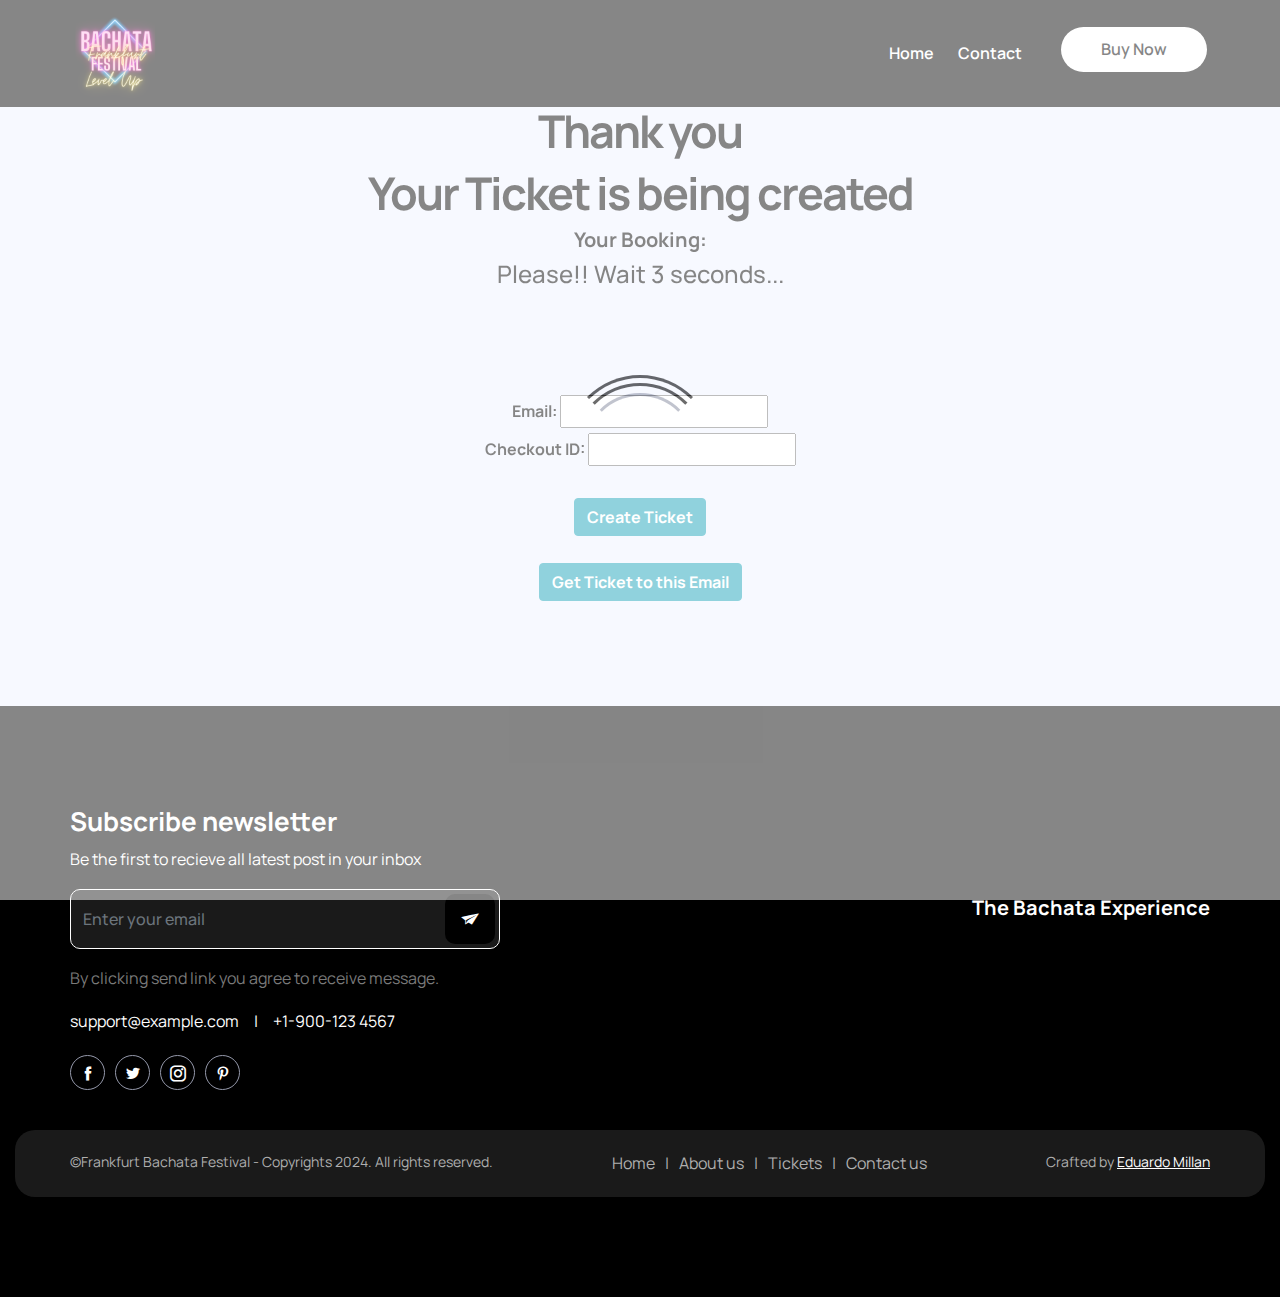
<file: admin-page.html>
<!DOCTYPE html>
<html lang="en">

<head>

  <meta charset="UTF-8">
  <meta http-equiv="X-UA-Compatible" content="IE=edge">
  <meta name="viewport" content="width=device-width, initial-scale=1.0">
  <title>Pricing</title>

  <!-- icofont-css-link -->
  <link rel="stylesheet" href="css/icofont.min.css">
  <!-- Owl-Carosal-Style-link -->
  <link rel="stylesheet" href="css/owl.carousel.min.css">
  <!-- Bootstrap-Style-link -->
  <link rel="stylesheet" href="css/bootstrap.min.css">
  <!-- Aos-Style-link -->
  <link rel="stylesheet" href="css/aos.css">
  <!-- Coustome-Style-link -->
  <link rel="stylesheet" href="css/style.css">
  <!-- Responsive-Style-link -->
  <link rel="stylesheet" href="css/responsive.css">
  <!-- Favicon -->
  <link rel="shortcut icon" href="images/favicon.png" type="image/x-icon">

</head>

<body>

  <!-- Preloader -->
  <div id="preloader">
    <div id="loader"></div>
  </div>

  <!-- Header Start -->
  <header class="header_color">
    <!-- container start -->
    <div class="container">
      <!-- navigation bar -->
      <nav class="navbar navbar-expand-lg">
        <a class="navbar-brand" href="index.html">
          <img src="images/logo.png" alt="Logo">
        </a>
        <button class="navbar-toggler" type="button" data-toggle="collapse" data-target="#navbarSupportedContent"
          aria-controls="navbarSupportedContent" aria-expanded="false" aria-label="Toggle navigation">
          <span class="navbar-toggler-icon">
            <!-- <i class="icofont-navigation-menu ico_menu"></i> -->
            <span class="toggle-wrap">
              <span class="toggle-bar"></span>
            </span>
          </span>
        </button>

        <div class="collapse navbar-collapse" id="navbarSupportedContent">
          <ul class="navbar-nav ml-auto">
            <li class="nav-item active">
              <a class="nav-link" href="index.html">Home</a>
            </li>
            <li class="nav-item">
              <a class="nav-link" href="contact.html">Contact</a>
            </li>
            <li class="nav-item">
              <div class="btn_block">
                <a class="nav-link dark_btn" href="index.html">Buy Now</a>
                <div class="btn_bottom"></div>
              </div>
            </li>
          </ul>
        </div>
      </nav>
      <!-- navigation end -->
    </div>
    <!-- container end -->
  </header>


  <!-- Page-wrapper-Start -->
  <div class="page_wrapper">


    <!-- Pricing Section End -->

    <!-- FAQ Tab Section Start -->
    <section class="row_am faq_section" id="faqsec">
      <div class="container">
        <div class="section_title" data-aos="fade-up" data-aos-duration="1500">
          <span class="title_badge"></span>
          </br>
          </br>
          <h2><span>Thank you</span></h2>
          <h2 class="output"><span></span></h2>
          <h2 id="success_message">Your Ticket is being created</h2>
          <h3>Your Booking:</h3>
          <h4 id="name_display">Please!! Wait 3 seconds...</h4>
          <h4 id="User_email"></h4>
          <h4 id="User_courses"></h4>
          <h4 id="User_saldo"></h4>
          <h4 id="User_lastpayment"></h4>
        </br>
          <h5 id="user_message"></h5>
        </br>
          <h5 id="User_anmerkungen"></h5>
        </br>
          <label for="User_id" style="font-weight: bold">Email:</label>
          <input id="User_id" value="">
        </br>
          <label for="User_id" style="font-weight: bold">Checkout ID:</label>
          <input id="User_nextpayment" value="">
        </br>
        </br>
        <button type="button" id="create_ticket_btn" class="btn btn-info">Create Ticket</button>
        </br>
        </br>
          <button type="button" id="get_ticket_btn" class="btn btn-info">Get Ticket to this Email</button>
        </div>
  
        <div class="container-fluid" id="tableContainer">
          <input type="hidden" id="User_name" value="Guest User">
          <input type="hidden" id="User_active" value="Not Registered yet">
        </div>

      </div>
    </section>
    <!-- FAQ Tab Section End -->





    <!-- Footer-Section start -->
    <footer class="white_text" data-aos="fade-in" data-aos-duration="1500">
      <div class="container">
        <div class="row">
          <div class="col-md-6">
            <div class="logo_side">
              <!-- <div class="logo">
                <a href="#">
                  <img src="images/ft_logo.png" alt="Logo">
                </a>
              </div> -->
              <div class="news_letter">
                <h3>Subscribe newsletter</h3>
                <p>Be the first to recieve all latest post in your inbox</p>
                <form>
                  <div class="form-group">
                    <input type="email" class="form-control" placeholder="Enter your email">
                    <button class="btn"><i class="icofont-paper-plane"></i></button>
                  </div>
                  <p class="note">By clicking send link you agree to receive message.</p>
                </form>
              </div>
              <ul class="contact_info">
                <li><a href="mailto:">support@example.com</a></li>
                <li><a href="tel: ">+1-900-123 4567</a></li>
              </ul>
              <ul class="social_media">
                <li><a href="#"><i class="icofont-facebook"></i></a></li>
                <li><a href="#"><i class="icofont-twitter"></i></a></li>
                <li><a href="#"><i class="icofont-instagram"></i></a></li>
                <li><a href="#"><i class="icofont-pinterest"></i></a></li>
              </ul>
            </div>
          </div>
          <div class="col-md-6">
            <div class="download_side">
              <h3>The Bachata Experience</h3>
              <ul class="app_btn">
                <!-- <li>
                  <a class="navbar-brand" href="index.html">
                    <img src="images/logo.png" alt="Logo">
                  </a>
                </li> -->
              </ul>
            </div>
          </div>
        </div>
      </div>
      <div class="footer_bottom">
        <div class="container">
          <div class="ft_inner">
            <div class="copy_text">
              <p>©Frankfurt Bachata Festival - Copyrights 2024. All rights reserved.</p>
            </div>
            <ul class="links">
              <li><a href="index.html">Home</a></li>
              <li><a href="about.html">About us</a></li>
              <li><a href="#pricing_container">Tickets</a></li>
              <li><a href="contact.html">Contact us</a></li>
            </ul>
            <div class="design_by">
              <p>Crafted by <a href="https://alma-dance.de" target="blank">Eduardo Millan</a></p>
            </div>
          </div>
        </div>
      </div>
    </footer>
    <!-- Footer-Section end -->

    <!-- go top button -->
    <div class="go_top" id="Gotop">
      <span><i class="icofont-arrow-up"></i></span>
    </div>


  </div>
  <!-- Page-wrapper-End -->

  <!-- Jquery-js-Link -->
  <script src="js/jquery.js"></script>
  <!-- Jquery-js-Link -->
  <script src="js/app-admin.js"></script>
  <!-- owl-js-Link -->
  <script src="js/owl.carousel.min.js"></script>
  <!-- bootstrap-js-Link -->
  <script src="js/bootstrap.min.js"></script>
  <!-- aos-js-Link -->
  <script src="js/aos.js"></script>
  <!-- main-js-Link -->
  <script src="js/main.js"></script>

</body>

</html>
</file>
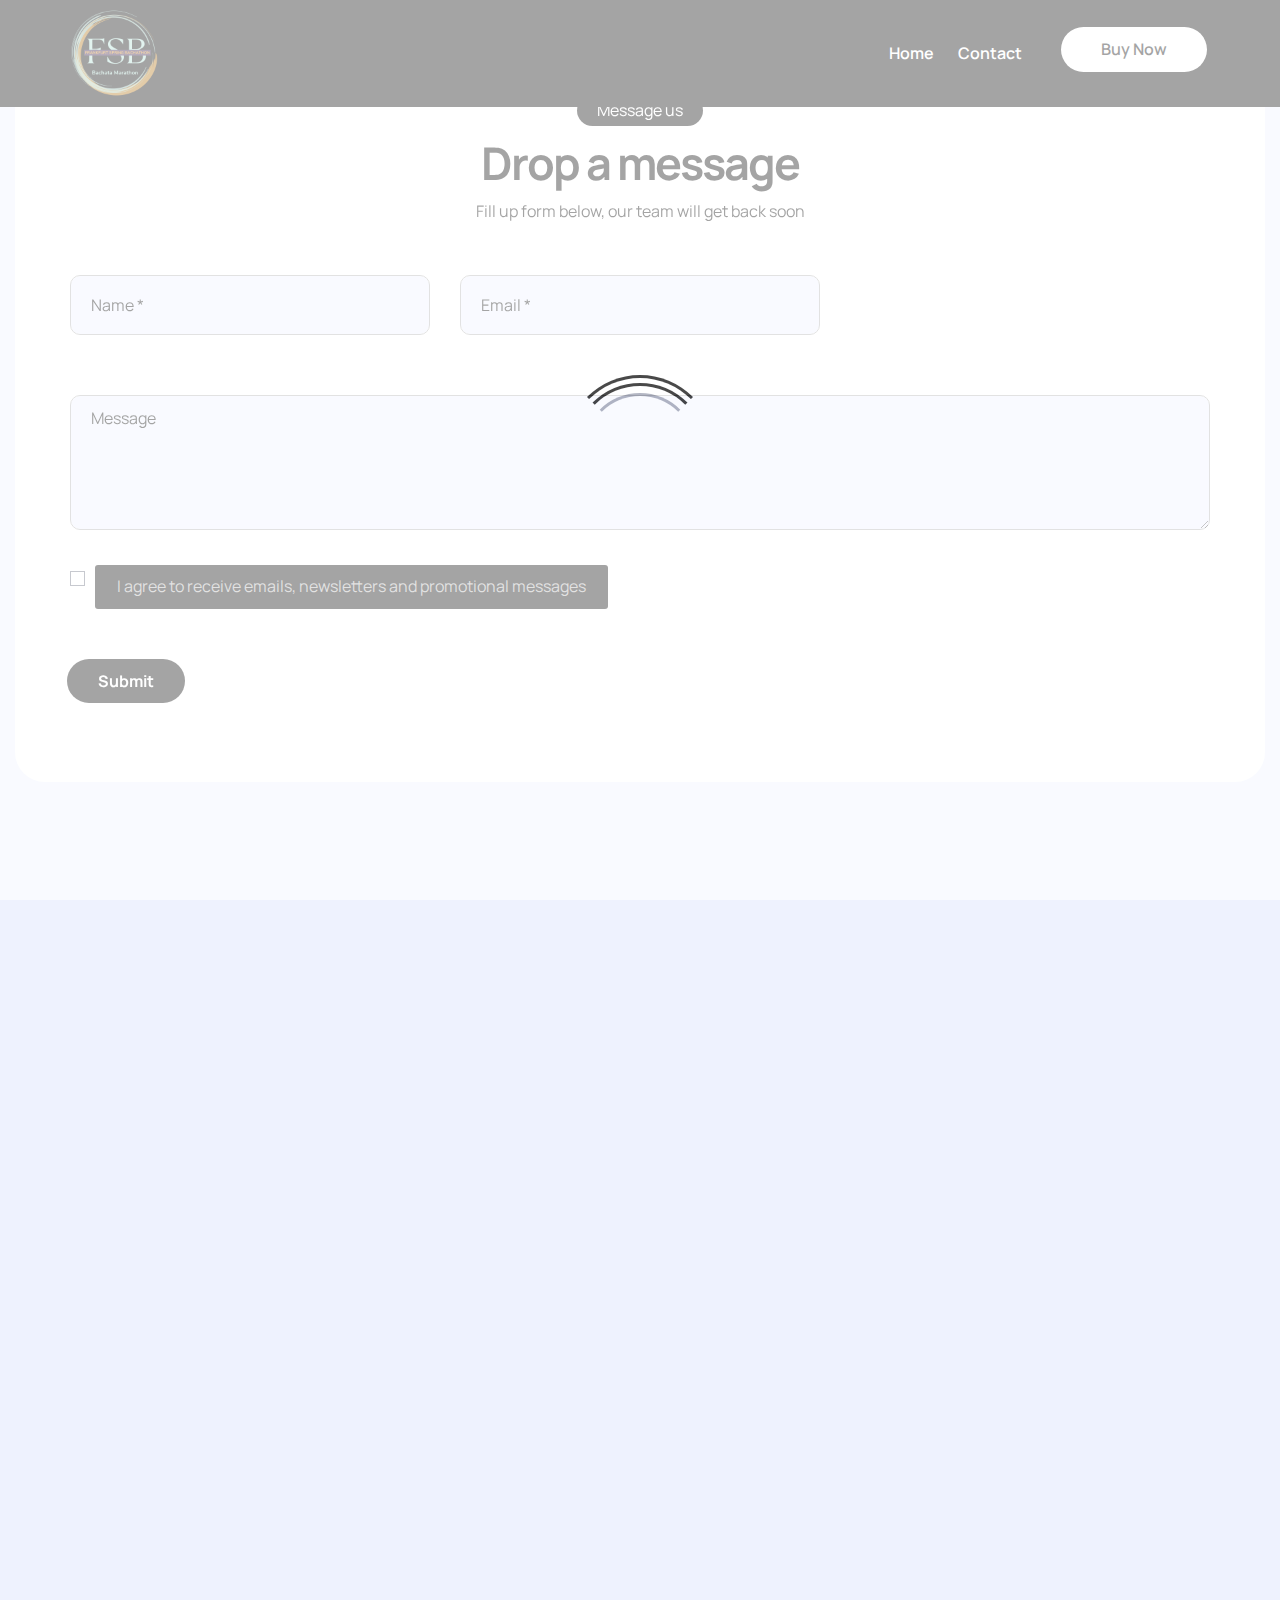
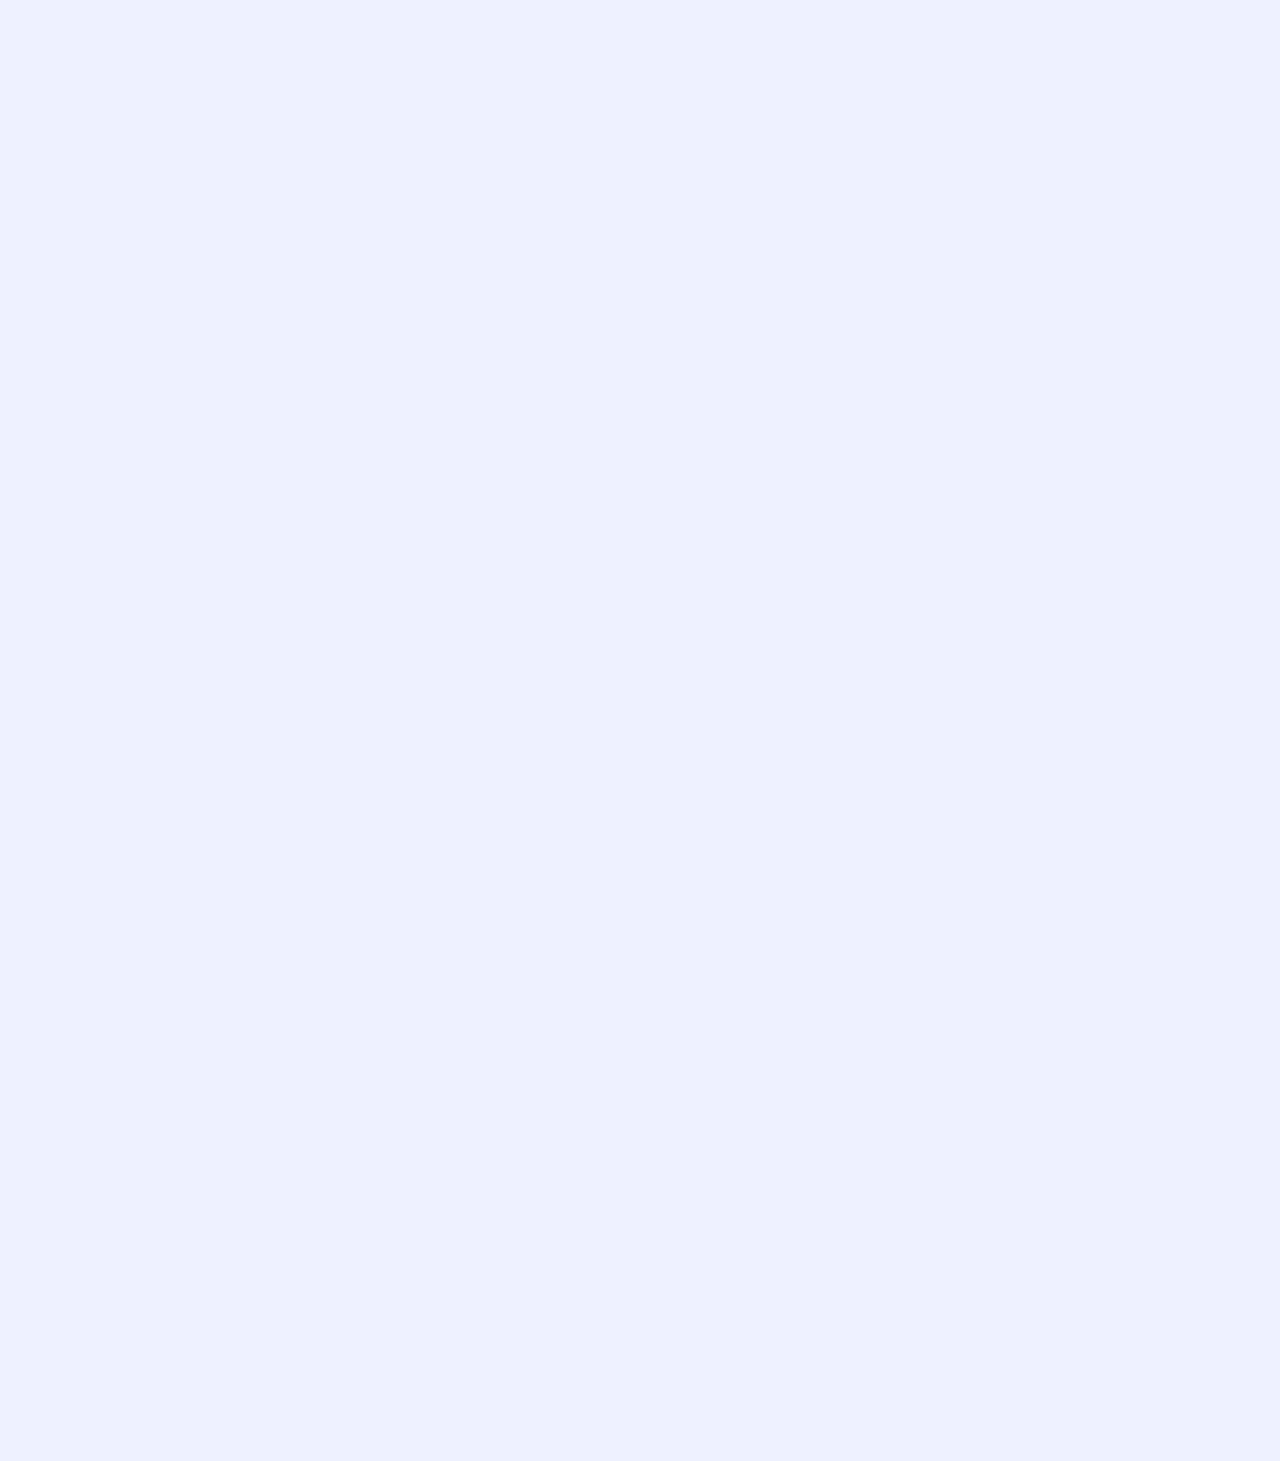
<file: contact.html>
<!DOCTYPE html>
<html lang="en">

<head>

  <meta charset="UTF-8">
  <meta http-equiv="X-UA-Compatible" content="IE=edge">
  <meta name="viewport" content="width=device-width, initial-scale=1.0">
  <title>Contact us</title>

  <!-- icofont-css-link -->
  <link rel="stylesheet" href="css/icofont.min.css">
  <!-- Owl-Carosal-Style-link -->
  <link rel="stylesheet" href="css/owl.carousel.min.css">
  <!-- Bootstrap-Style-link -->
  <link rel="stylesheet" href="css/bootstrap.min.css">
  <!-- Aos-Style-link -->
  <link rel="stylesheet" href="css/aos.css">
  <!-- Coustome-Style-link -->
  <link rel="stylesheet" href="css/style.css">
    <!-- Coustome-Style-link 2 -->
    <link rel="stylesheet" href="css/custom.css">
    <link rel="stylesheet" href="css/custom-media.css">

  <!-- Responsive-Style-link -->
  <link rel="stylesheet" href="css/responsive.css">
  <!-- Favicon -->
  <link rel="shortcut icon" href="images/favicon.png" type="image/x-icon">

  <script> !function(f,b,e,v,n,t,s) {if(f.fbq)return;n=f.fbq=function(){n.callMethod? n.callMethod.apply(n,arguments):n.queue.push(arguments)}; if(!f._fbq)f._fbq=n;n.push=n;n.loaded=!0;n.version='2.0'; n.queue=[];t=b.createElement(e);t.async=!0; t.src=v;s=b.getElementsByTagName(e)[0]; s.parentNode.insertBefore(t,s)}(window, document,'script', 'https://connect.facebook.net/en_US/fbevents.js'); fbq('init', '989911359104150'); fbq('track', 'PageView'); </script> 
  <noscript><img height="1" width="1" style="display:none"
    src="https://www.facebook.com/tr?id=989911359104150&ev=PageView&noscript=1"
    /></noscript>
  <script>
    !function (w, d, t) {
      w.TiktokAnalyticsObject=t;var ttq=w[t]=w[t]||[];ttq.methods=["page","track","identify","instances","debug","on","off","once","ready","alias","group","enableCookie","disableCookie"],ttq.setAndDefer=function(t,e){t[e]=function(){t.push([e].concat(Array.prototype.slice.call(arguments,0)))}};for(var i=0;i<ttq.methods.length;i++)ttq.setAndDefer(ttq,ttq.methods[i]);ttq.instance=function(t){for(var e=ttq._i[t]||[],n=0;n<ttq.methods.length;n++)ttq.setAndDefer(e,ttq.methods[n]);return e},ttq.load=function(e,n){var i="https://analytics.tiktok.com/i18n/pixel/events.js";ttq._i=ttq._i||{},ttq._i[e]=[],ttq._i[e]._u=i,ttq._t=ttq._t||{},ttq._t[e]=+new Date,ttq._o=ttq._o||{},ttq._o[e]=n||{};var o=document.createElement("script");o.type="text/javascript",o.async=!0,o.src=i+"?sdkid="+e+"&lib="+t;var a=document.getElementsByTagName("script")[0];a.parentNode.insertBefore(o,a)};
    
      ttq.load('CHP9IF3C77UFB57TC3BG');
      ttq.page();
    }(window, document, 'ttq');
    </script>  
    <!-- Meta Pixel Code -->
<script>
  !function(f,b,e,v,n,t,s)
  {if(f.fbq)return;n=f.fbq=function(){n.callMethod?
  n.callMethod.apply(n,arguments):n.queue.push(arguments)};
  if(!f._fbq)f._fbq=n;n.push=n;n.loaded=!0;n.version='2.0';
  n.queue=[];t=b.createElement(e);t.async=!0;
  t.src=v;s=b.getElementsByTagName(e)[0];
  s.parentNode.insertBefore(t,s)}(window, document,'script',
  'https://connect.facebook.net/en_US/fbevents.js');
  fbq('init', '1097645271437998');
  fbq('track', 'PageView');
  </script>
  <noscript><img height="1" width="1" style="display:none"
  src="https://www.facebook.com/tr?id=1097645271437998&ev=PageView&noscript=1"
  /></noscript>
  <!-- End Meta Pixel Code -->
</head>

</head>

<body>


  <!-- Preloader -->
  <div id="preloader">
    <div id="loader"></div>
  </div>

  <!-- Header Start -->
  <header class="header_color">
    <!-- container start -->
    <div class="container">
      <!-- navigation bar -->
      <nav class="navbar navbar-expand-lg">
        <a class="navbar-brand" href="index.html">
          <img src="images/logo2.png" alt="Logo">
        </a>
        <button class="navbar-toggler" type="button" data-toggle="collapse" data-target="#navbarSupportedContent"
          aria-controls="navbarSupportedContent" aria-expanded="false" aria-label="Toggle navigation">
          <span class="navbar-toggler-icon">
            <!-- <i class="icofont-navigation-menu ico_menu"></i> -->
            <span class="toggle-wrap">
              <span class="toggle-bar"></span>
            </span>
          </span>
        </button>

        <div class="collapse navbar-collapse" id="navbarSupportedContent">
          <ul class="navbar-nav ml-auto">
            <li class="nav-item active">
              <a class="nav-link" href="index.html">Home</a>
            </li>
            <li class="nav-item">
              <a class="nav-link" href="contact.html">Contact</a>
            </li>
            <li class="nav-item">
              <div class="btn_block">
                <a class="nav-link dark_btn" href="index.html">Buy Now</a>
                <div class="btn_bottom"></div>
              </div>
            </li>
          </ul>
        </div>
      </nav>
      <!-- navigation end -->
    </div>
    <!-- container end -->
  </header>

  <!-- Page-wrapper-Start -->
  <div class="page_wrapper">

    <!-- Contact Form Section Start -->
    <section class="contact_form row_am" data-aos="fade-in" data-aos-duration="1500">
      <div class="contact_inner">
        <div class="container">
          <div class="section_title" data-aos="fade-up" data-aos-duration="1500" data-aos-delay="100">
            <span class="title_badge">Message us</span>
            <h2>Drop a message</h2>
            <p>Fill up form below, our team will get back soon</p>
          </div>
          <form id ="form_message" data-aos="fade-up" data-aos-duration="1500">
            <div class="row">
              <div class="col-md-4">
                <div class="form-group">
                  <input id="first_name" type="text" style="color: black;"  class="form-control" placeholder="Name *" required>
                </div>
              </div>
              <div class="col-md-4">
                <div class="form-group">
                  <input id="email" type="email" style="color: black;"  class="form-control" placeholder="Email *" required>
                </div>
              </div>
              <div class="col-md-4">
              </div>
              <div class="col-md-4">
                <div class="form-group">
                </div>
              </div>
              <div class="col-md-4">
              </div>
              <div class="col-md-4">
              </div>
              <div class="col-md-12">
                <div class="form-group">
                  <textarea id="message" class="form-control" style="color: black;" placeholder="Message"></textarea>
                </div>
              </div>
              <div class="col-md-8">
                <div class="coustome_checkbox">
                  <label for="term_checkbox">
                    <input type="checkbox" id="term_checkbox">
                    <span class="checkmark"></span>
                    I agree to receive emails, newsletters and promotional messages
                  </label>
                </div>
              </div>
              <div class="col-md-4 text-right">
                <div class="btn_block">
                  <!-- <div class="btn_bottom"></div> -->
                  <div id="display_success"></div>
                  <div id="btn_bottom"></div>
                </div>
              </div>
            </div>
          </form>
          <br>
          <br>
          <button  id="summit" class="btn puprple_btn ml-0">Submit</button>
        </div>
      </div>
    </section>
    <!-- Contact Form Section End -->

        <!-- Contact Us Section Start -->
        <section class="contact_section">
          <div class="container">
            <div class="section_title" data-aos="fade-up" data-aos-duration="1500">
              <span class="title_badge">Contact us</span>
              <h2>Any query ? <span>let's talk</span></h2>
              <p></p>
            </div>
            <ul class="contact_listing">
              <li data-aos="fade-up" data-aos-duration="1500">
                <span class="icon">
                  <img src="images/mail_icon.png" alt="image">
                </span>
                <span class="lable">Email us</span>
                <a href="mailto:example@gmail.com">info@alma-dance.de</a>
              </li>
              <li data-aos="fade-up" data-aos-duration="1500" data-aos-delay="150">
                <span class="icon">
                  <img src="images/phone_icon.png" alt="image">
                </span>
                <span class="lable">Call us</span>
                <a href="tel:1234567899">+49 163 9641730</a>
              </li>
              <li data-aos="fade-up" data-aos-duration="1500" data-aos-delay="300">
                <span class="icon">
                  <img src="images/phone_icon.png" alt="image">
                </span>
                <span class="lable">Whatsapp</span>
                <a target="_blank" href="https://api.whatsapp.com/message/AQECYWAZB43BJ1?autoload=1&app_absent=0">Text us</a>
              </li>
            </ul>
          </div>
        </section>
        <!-- Contact Us Section End -->
    <!-- GOOGLE MAP Section Start -->
    <section id="agenda-container" class="how_it_section">
      <div class="how_it_inner" data-aos="fade-in" data-aos-duration="1500">
        <div class="container">
          <div class="section_title" data-aos="fade-up" data-aos-duration="1500">
            <span class="title_badge"></span>
            <h2>Location</h2>
            <br>
            <br>
            <p class="">
              The festival will take place in Tanzschule Weiss in Offenbach - the biggest dance school in Hessen!
With two big dance rooms, a bar as well as parking, the school has everything a festival needs to have - and all in one location.
            </p>
          </div>
          <div class="map_block row_am" data-aos="fade-in" data-aos-duration="1500">
            <div class="container">
              <iframe src="https://www.google.com/maps/embed?pb=!1m18!1m12!1m3!1d2559.3814990473165!2d8.762107312853404!3d50.09786587140821!2m3!1f0!2f0!3f0!3m2!1i1024!2i768!4f13.1!3m3!1m2!1s0x47bd0e07ac5698fb%3A0x53ed4913fa811815!2sDance%20School%20Weiss!5e0!3m2!1sen!2sde!4v1698083103229!5m2!1sen!2sde" width="600" height="450" style="border:0;" allowfullscreen="" loading="lazy" referrerpolicy="no-referrer-when-downgrade"></iframe>
            </div>
          </div>
          <h4>How to get there</h4>
          <br>
          <p class="">
            The dance school can be easily reached with public transport - only 400m away from the Offenbach (Main) train station - that's just a 5 min walk!
Offenbach (Main) train station is well connected with Frankfurt city centre - there are several regional trains going directly from the Frankfurt Main Train Station.
You can also take the S-Bahn S1/S9 from the city centre (Hauptwache or Konstablerwache station) and get off at Offenbach (Main) Marktplatz. From there it's just a 13 min walk to the dance school.
          </p>
          <br>
          <p class="">
            <a href="https://docs.google.com/document/d/1hdGZnFeDEFh-5QiQWFL81Qlx9lYPl1NvqBP4BFbyLzU/edit?usp=sharing" class="btn-dark">Hotels close to the location</a>
          </p>

          <div class="text-center">
            <div class="btn_block">
              <a href="index.html" class="btn puprple_btn ml-0">BUY NOW</a>
              <div clTailorass="btn_bottom"></div>
            </div>
          </div>
        </div>
      </div>
    </section>
<!-- GOOGLE MAP  Section End -->  

    <!-- Footer-Section start -->
    <footer class="white_text" data-aos="fade-in" data-aos-duration="1500">
      <div class="container">
        <div class="row">
          <div class="col-md-6">
            <div class="logo_side">
              <!-- <div class="logo">
                <a href="#">
                  <img src="images/ft_logo.png" alt="Logo">
                </a>
              </div> -->
              <div class="news_letter">
                <h3>Subscribe newsletter</h3>
                <p>Be the first to recieve all latest post in your inbox</p>
                <form>
                  <div class="form-group">
                    <input type="email" class="form-control" placeholder="Enter your email">
                    <button class="btn"><i class="icofont-paper-plane"></i></button>
                  </div>
                  <p class="note">By clicking send link you agree to receive message.</p>
                </form>
              </div>
              <ul class="contact_info">
                <li><a href="mailto:">info@alma-dance.de</a></li>
                <li><a href="tel: ">+49 163 9641730</a></li>
              </ul>
              <ul class="social_media">
                <li><a href="https://www.facebook.com/FrankfurtBachataFestival"><i class="icofont-facebook"></i></a></li>
                <li><a href="https://www.youtube.com/@almadancebachatasalsa9317"><i class="icofont-youtube"></i></a></li>
                <li><a href="https://www.instagram.com/frankfurt_bachata_festival/"><i class="icofont-instagram"></i></a></li>
              </ul>
            </div>
          </div>
          <div class="col-md-6">
            <div class="download_side">
              <h4 style="color: white;">Frankfurt Bachata Festival</h4>
              <h5 style="color: white;">The Bachata Experience</h5>
              <ul class="app_btn">
                <!-- <li>
                  <a class="navbar-brand" href="index.html">
                    <img src="images/logo.png" alt="Logo">
                  </a>
                </li> -->
              </ul>
            </div>
          </div>
        </div>
      </div>
      <div class="footer_bottom">
        <div class="container">
          <div class="ft_inner">
            <div class="copy_text">
              <p>©Frankfurt Bachata Festival - Copyright</p>
            </div>
            <ul class="links">
              <li><a href="index.html">Home</a></li>
              <li><a href="about.html">About us</a></li>
              <li><a href="#pricing_container">Tickets</a></li>
              <li><a href="contact.html">Contact us</a></li>
              <li><a href="Datenschutz.html">Data Privacy</a></li>
              <li><a href="Impressum.html">Impressum</a></li>
            </ul>
            <div class="design_by">
              <p>Developper <a href="https://alma-dance.de" target="blank">Eduardo Millan</a></p>
            </div>
          </div>
        </div>
      </div>
    </footer>
    <!-- Footer-Section end -->

    <!-- go top button -->
    <div class="go_top" id="Gotop">
      <span><i class="icofont-arrow-up"></i></span>
    </div>

  </div>
  <!-- Page-wrapper-End -->

  <!-- Jquery-js-Link -->
  <script src="js/jquery.js"></script>
  <!-- owl-js-Link -->
  <script src="js/owl.carousel.min.js"></script>
  <!-- bootstrap-js-Link -->
  <script src="js/bootstrap.min.js"></script>
  <!-- aos-js-Link -->
  <script src="js/aos.js"></script>
  <!-- Typed Js Cdn -->
  <script src='js/typed.min.js'></script>
  <!-- main-js-Link -->
  <script src="js/main.js"></script>

  <script>
    $("#typed").typed({
      strings: ["Type Writing Text", "Auto Type Text", "Add any text you like here."],
      typeSpeed: 100,
      startDelay: 0,
      backSpeed: 60,
      backDelay: 2000,
      loop: true,
      cursorChar: "|",
      contentType: 'html'
    });

    // Fixed Discount Dish JS
    $(document).ready(function () {
      let cardBlock = document.querySelectorAll('.task_block');
      let topStyle = 120;

      cardBlock.forEach((card) => {
        card.style.top = `${topStyle}px`;
        topStyle += 30;
      })

    }
    );

    // Scroll Down Window 
    $(document).ready(function () {
      // Attach a click event handler to the button
      $('#scrollButton').click(function () {
        // Scroll down smoothly 200 pixels from the current position
        $('html, body').animate({ scrollTop: $(window).scrollTop() + 600 }, 800); // Adjust the speed (800ms) as needed
      });
    });


    //// MESSAGES -----------------------------------------------

const url_message = 'https://script.google.com/macros/s/AKfycby0bgJuGUwB4ltdEHfAyJed14jHiL4_o1mRU6lvl9UfY2iIKN-Q7az_avwKPFYkyTs/exec';

const form_message = document.getElementById("summit");

form_message.addEventListener('click', handleFormSubmit);



function handleFormSubmit(formObject){
var firstname = document.getElementById("first_name").value;
var message = document.getElementById("message").value;
var email = document.getElementById("email").value;

if(firstname != '' && message != ''   && email != '' ) {
  document.getElementById("summit").disabled = true;
  document.getElementById("display_success").innerHTML = "We received your message. We will get back to you";
//send menssage 
  let arr = [ firstname,message,email];
  console.log(arr);
  sData(arr);

  var firstname = document.getElementById("first_name").disabled = true;
  var message = document.getElementById("message").disabled = true;
  var email = document.getElementById("email").disabled = true;

} else {
  var alert = "There are misssing informations, please fill out the form";
  document.getElementById("display_success").innerHTML = alert;
}
}


      // Save Booking hl
function sData(arr) {
  let formData = new FormData();
  console.log(arr);
  formData.append('data', JSON.stringify(arr));
  console.log("posting registration in API")
  fetch(url_message, {
    method: 'POST'
    , body: formData
  }).then(function (rep) {
    return rep.json()
  }).then(function (data) {
     console.log("Subscribed");
  })
};

  </script>


</body>

</html>
</file>
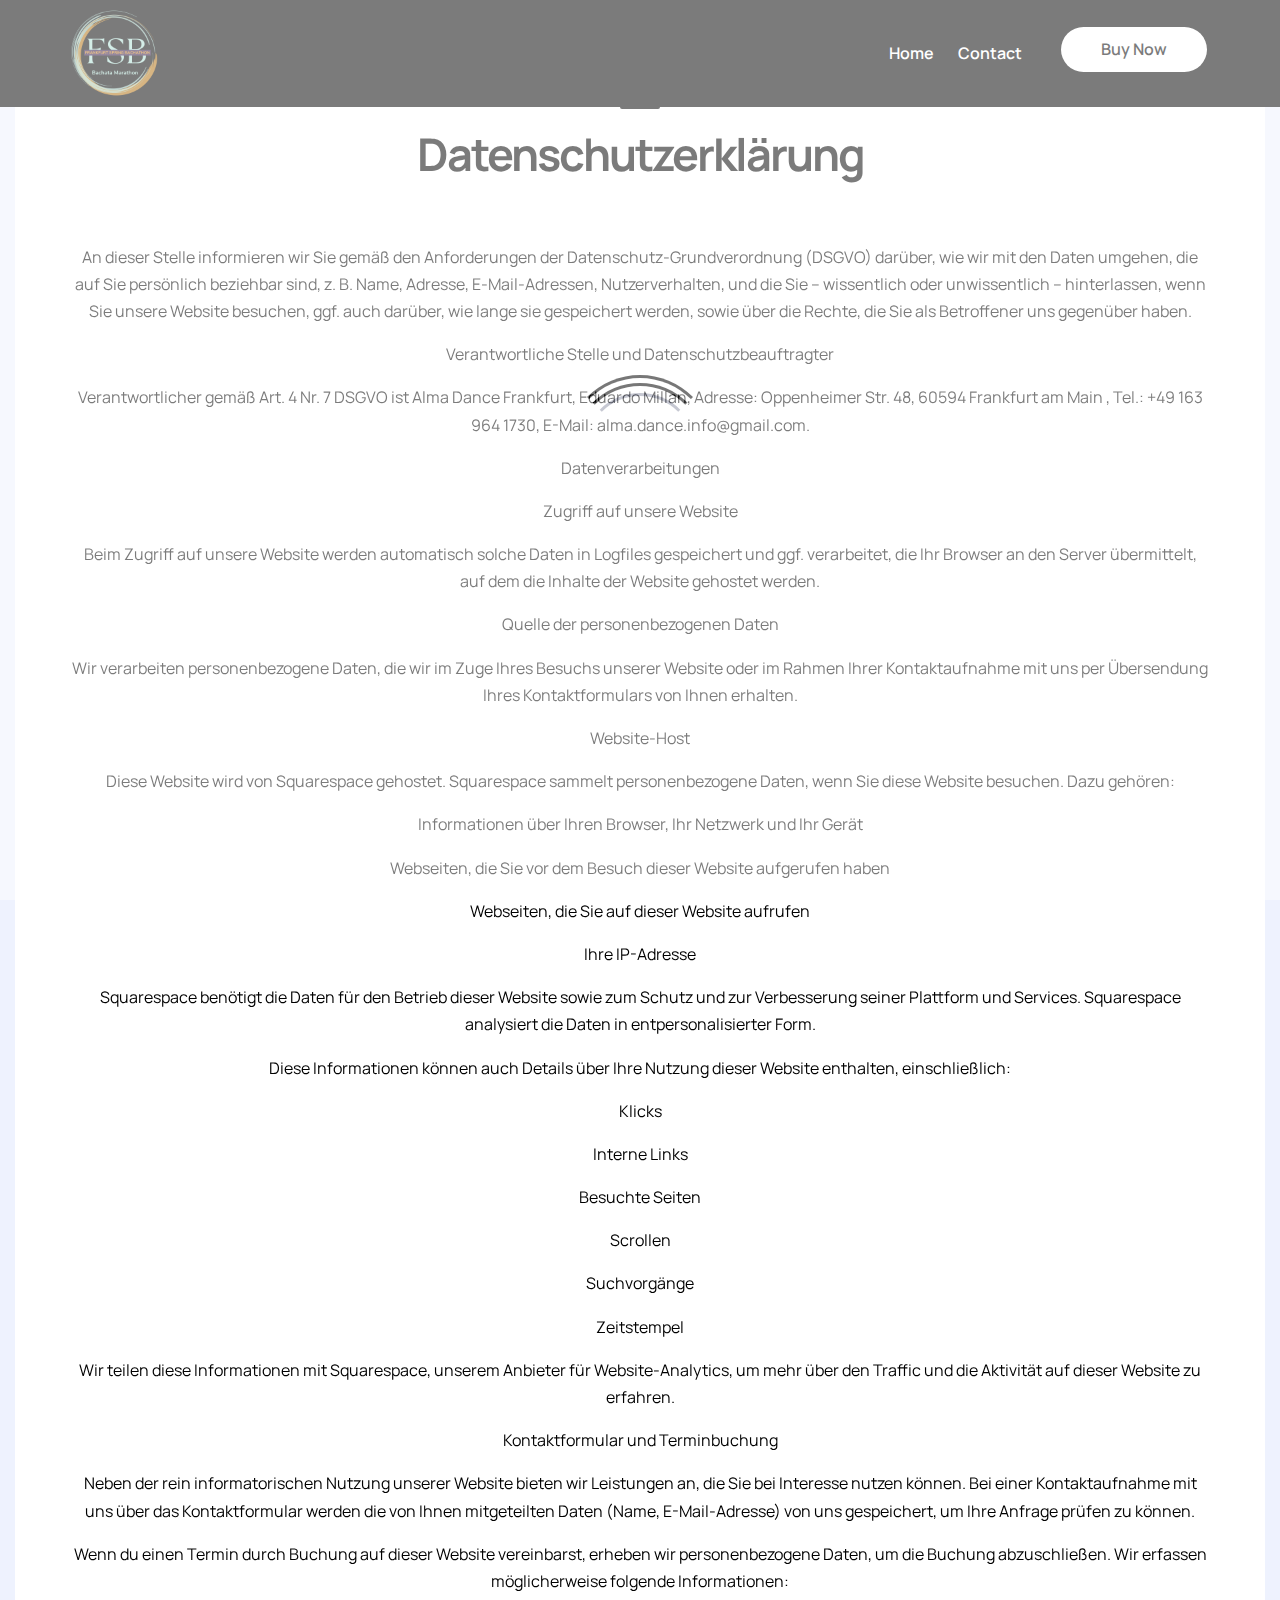
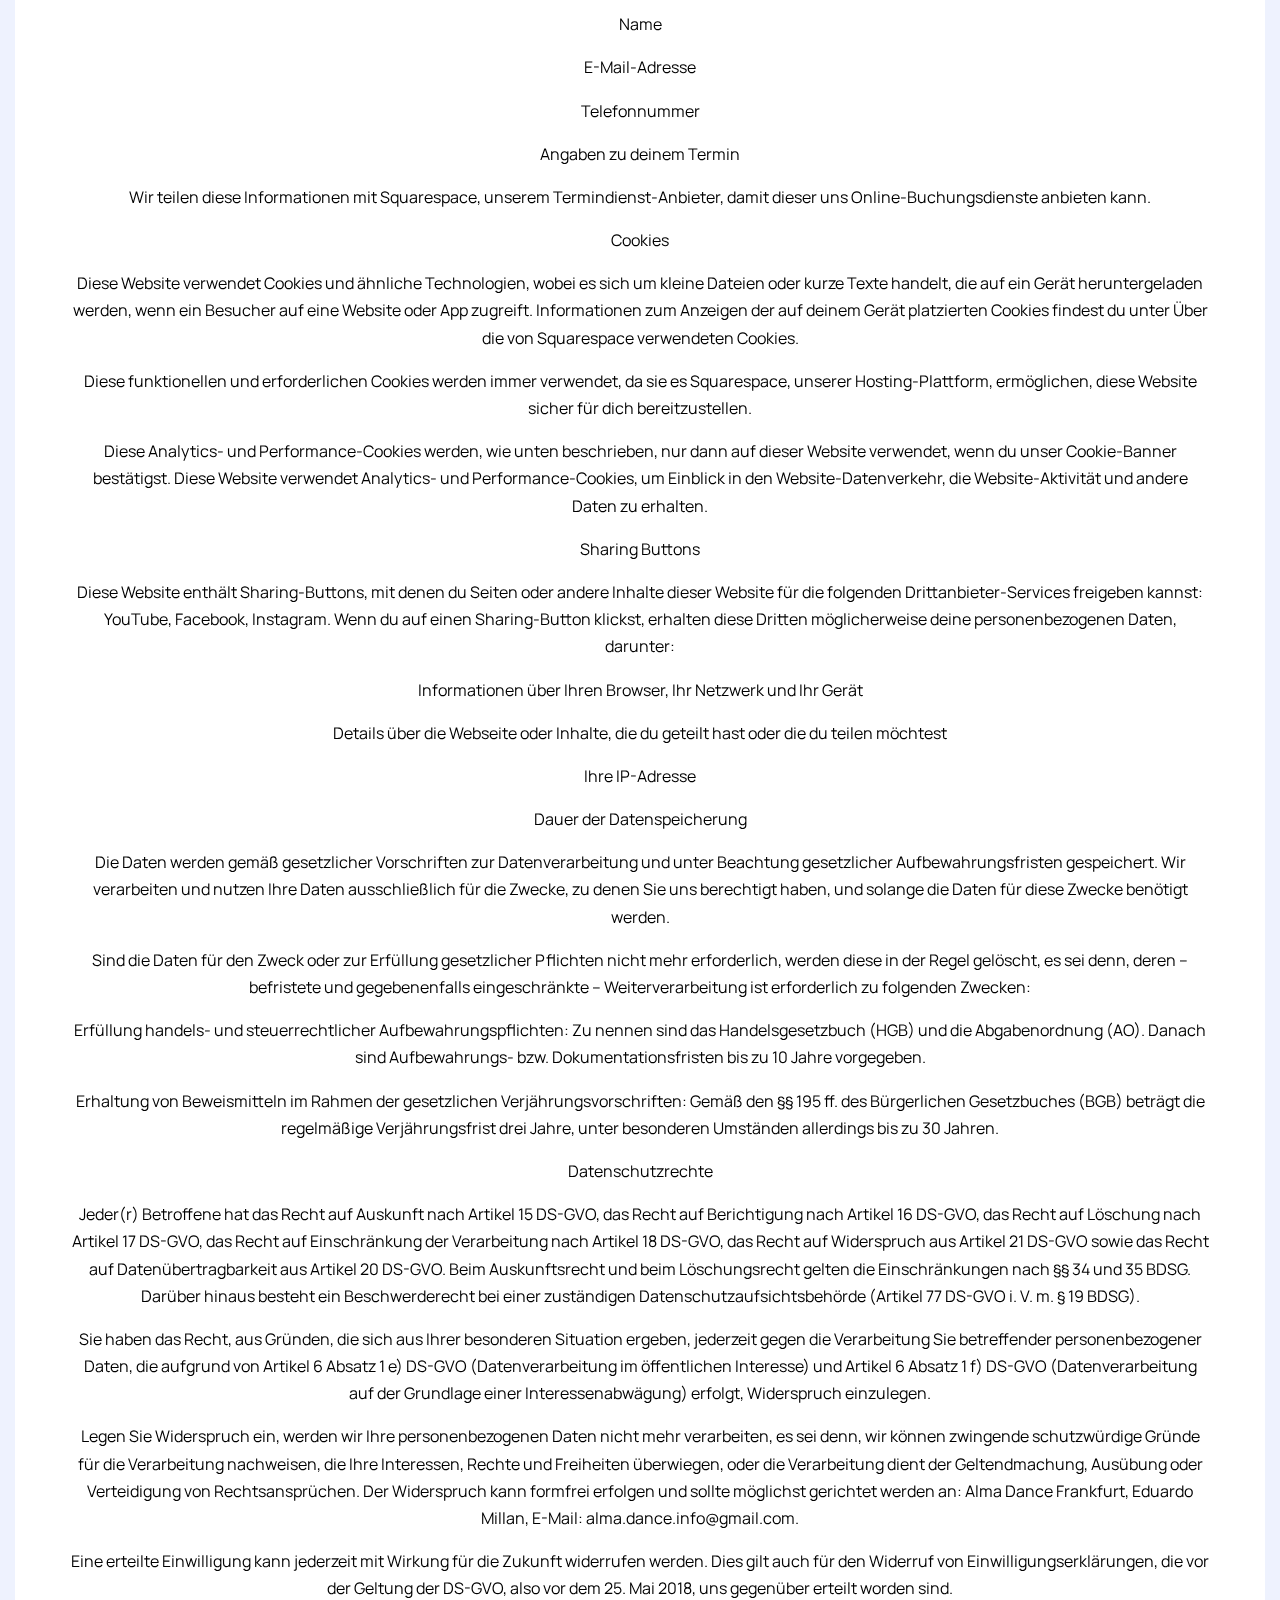
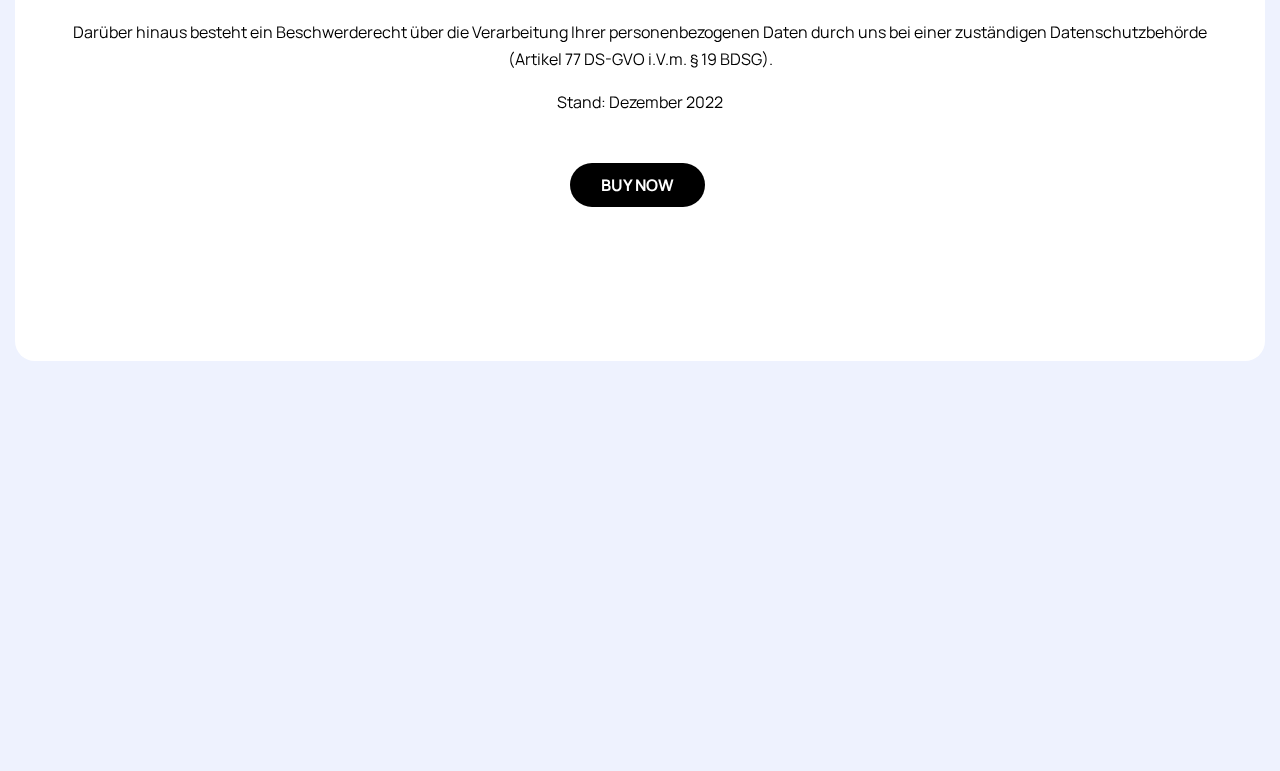
<file: Datenschutz.html>
<!DOCTYPE html>
<html lang="en">

<head>

  <meta charset="UTF-8">
  <meta http-equiv="X-UA-Compatible" content="IE=edge">
  <meta name="viewport" content="width=device-width, initial-scale=1.0">
  <title>Contact us</title>

  <!-- icofont-css-link -->
  <link rel="stylesheet" href="css/icofont.min.css">
  <!-- Owl-Carosal-Style-link -->
  <link rel="stylesheet" href="css/owl.carousel.min.css">
  <!-- Bootstrap-Style-link -->
  <link rel="stylesheet" href="css/bootstrap.min.css">
  <!-- Aos-Style-link -->
  <link rel="stylesheet" href="css/aos.css">
  <!-- Coustome-Style-link -->
  <link rel="stylesheet" href="css/style.css">
    <!-- Coustome-Style-link 2 -->
    <link rel="stylesheet" href="css/custom.css">
    <link rel="stylesheet" href="css/custom-media.css">

  <!-- Responsive-Style-link -->
  <link rel="stylesheet" href="css/responsive.css">
  <!-- Favicon -->
  <link rel="shortcut icon" href="images/favicon.png" type="image/x-icon">

  <script> !function(f,b,e,v,n,t,s) {if(f.fbq)return;n=f.fbq=function(){n.callMethod? n.callMethod.apply(n,arguments):n.queue.push(arguments)}; if(!f._fbq)f._fbq=n;n.push=n;n.loaded=!0;n.version='2.0'; n.queue=[];t=b.createElement(e);t.async=!0; t.src=v;s=b.getElementsByTagName(e)[0]; s.parentNode.insertBefore(t,s)}(window, document,'script', 'https://connect.facebook.net/en_US/fbevents.js'); fbq('init', '989911359104150'); fbq('track', 'PageView'); </script> 
  <noscript><img height="1" width="1" style="display:none"
    src="https://www.facebook.com/tr?id=989911359104150&ev=PageView&noscript=1"
    /></noscript>
  <script>
    !function (w, d, t) {
      w.TiktokAnalyticsObject=t;var ttq=w[t]=w[t]||[];ttq.methods=["page","track","identify","instances","debug","on","off","once","ready","alias","group","enableCookie","disableCookie"],ttq.setAndDefer=function(t,e){t[e]=function(){t.push([e].concat(Array.prototype.slice.call(arguments,0)))}};for(var i=0;i<ttq.methods.length;i++)ttq.setAndDefer(ttq,ttq.methods[i]);ttq.instance=function(t){for(var e=ttq._i[t]||[],n=0;n<ttq.methods.length;n++)ttq.setAndDefer(e,ttq.methods[n]);return e},ttq.load=function(e,n){var i="https://analytics.tiktok.com/i18n/pixel/events.js";ttq._i=ttq._i||{},ttq._i[e]=[],ttq._i[e]._u=i,ttq._t=ttq._t||{},ttq._t[e]=+new Date,ttq._o=ttq._o||{},ttq._o[e]=n||{};var o=document.createElement("script");o.type="text/javascript",o.async=!0,o.src=i+"?sdkid="+e+"&lib="+t;var a=document.getElementsByTagName("script")[0];a.parentNode.insertBefore(o,a)};
    
      ttq.load('CHP9IF3C77UFB57TC3BG');
      ttq.page();
    }(window, document, 'ttq');
    </script>  
</head>

</head>

<body>


  <!-- Preloader -->
  <div id="preloader">
    <div id="loader"></div>
  </div>

  <!-- Header Start -->
  <header class="header_color">
    <!-- container start -->
    <div class="container">
      <!-- navigation bar -->
      <nav class="navbar navbar-expand-lg">
        <a class="navbar-brand" href="index.html">
          <img src="images/logo2.png" alt="Logo">
        </a>
        <button class="navbar-toggler" type="button" data-toggle="collapse" data-target="#navbarSupportedContent"
          aria-controls="navbarSupportedContent" aria-expanded="false" aria-label="Toggle navigation">
          <span class="navbar-toggler-icon">
            <!-- <i class="icofont-navigation-menu ico_menu"></i> -->
            <span class="toggle-wrap">
              <span class="toggle-bar"></span>
            </span>
          </span>
        </button>

        <div class="collapse navbar-collapse" id="navbarSupportedContent">
          <ul class="navbar-nav ml-auto">
            <li class="nav-item active">
              <a class="nav-link" href="index.html">Home</a>
            </li>
            <li class="nav-item">
              <a class="nav-link" href="contact.html">Contact</a>
            </li>
            <li class="nav-item">
              <div class="btn_block">
                <a class="nav-link dark_btn" href="index.html">Buy Now</a>
                <div class="btn_bottom"></div>
              </div>
            </li>
          </ul>
        </div>
      </nav>
      <!-- navigation end -->
    </div>
    <!-- container end -->
  </header>

  <!-- Page-wrapper-Start -->
  <div class="page_wrapper">

    <!-- GOOGLE MAP Section Start -->
    <section id="agenda-container" class="how_it_section">
      <div class="how_it_inner" data-aos="fade-in" data-aos-duration="1500">
        <div class="container">
          <div class="section_title" data-aos="fade-up" data-aos-duration="1500">
            <span class="title_badge"></span>
            <h2>Datenschutzerkl&auml;rung</h2>
            <br>
            <br>
            <p>An dieser Stelle informieren wir Sie gem&auml;&szlig; den Anforderungen der Datenschutz-Grundverordnung (DSGVO) dar&uuml;ber, wie wir mit den Daten umgehen, die auf Sie pers&ouml;nlich beziehbar sind, z. B. Name, Adresse, E&#8209;Mail-Adressen, Nutzerverhalten, und die Sie &ndash; wissentlich oder unwissentlich &ndash; hinterlassen, wenn Sie unsere Website besuchen, ggf. auch dar&uuml;ber, wie lange sie gespeichert werden, sowie &uuml;ber die Rechte, die Sie als Betroffener uns gegen&uuml;ber haben.</p>

            <p></p>

            <p>Verantwortliche Stelle und Datenschutzbeauftragter</p>

            <p></p>

            <p>Verantwortlicher gem&auml;&szlig; Art. 4 Nr. 7 DSGVO ist Alma Dance Frankfurt, Eduardo Millan, Adresse: Oppenheimer Str. 48, 60594 Frankfurt am Main , Tel.: +49 163 964 1730, E-Mail: alma.dance.info@gmail.com.</p>

            <p></p>

            <p>Datenverarbeitungen</p>

            <p></p>

            <p>Zugriff auf unsere Website</p>

            <p></p>

            <p>Beim Zugriff auf unsere Website werden automatisch solche Daten in Logfiles gespeichert und ggf. verarbeitet, die Ihr Browser an den Server &uuml;bermittelt, auf dem die Inhalte der Website gehostet werden.</p>

            <p></p>

            <p>Quelle der personenbezogenen Daten</p>

            <p></p>

            <p>Wir verarbeiten personenbezogene Daten, die wir im Zuge Ihres Besuchs unserer Website oder im Rahmen Ihrer Kontaktaufnahme mit uns per &Uuml;bersendung Ihres Kontaktformulars von Ihnen erhalten.</p>

            <p></p>

            <p>Website-Host</p>

            <p></p>

            <p>Diese Website wird von Squarespace gehostet. Squarespace sammelt personenbezogene Daten, wenn Sie diese Website besuchen. Dazu geh&ouml;ren:</p>

            <p></p>

            <p>Informationen &uuml;ber Ihren Browser, Ihr Netzwerk und Ihr Ger&auml;t</p>

            <p>Webseiten, die Sie vor dem Besuch dieser Website aufgerufen haben</p>

            <p>Webseiten, die Sie auf dieser Website aufrufen</p>

            <p>Ihre IP-Adresse</p>

            <p></p>

            <p>Squarespace ben&ouml;tigt die Daten f&uuml;r den Betrieb dieser Website sowie zum Schutz und zur Verbesserung seiner Plattform und Services. Squarespace analysiert die Daten in entpersonalisierter Form.</p>

            <p></p>

            <p>Diese Informationen k&ouml;nnen auch Details &uuml;ber Ihre Nutzung dieser Website enthalten, einschlie&szlig;lich:</p>

            <p></p>

            <p>Klicks</p>

            <p>Interne Links</p>

            <p>Besuchte Seiten</p>

            <p>Scrollen</p>

            <p>Suchvorg&auml;nge</p>

            <p>Zeitstempel</p>

            <p></p>

            <p>Wir teilen diese Informationen mit Squarespace, unserem Anbieter f&uuml;r Website-Analytics, um mehr &uuml;ber den Traffic und die Aktivit&auml;t auf dieser Website zu erfahren.</p>

            <p></p>

            <p>Kontaktformular und Terminbuchung</p>

            <p></p>

            <p>Neben der rein informatorischen Nutzung unserer Website bieten wir Leistungen an, die Sie bei Interesse nutzen k&ouml;nnen. Bei einer Kontaktaufnahme mit uns &uuml;ber das Kontaktformular werden die von Ihnen mitgeteilten Daten (Name, E-Mail-Adresse) von uns gespeichert, um Ihre Anfrage pr&uuml;fen zu k&ouml;nnen.</p>

            <p>Wenn du einen Termin durch Buchung auf dieser Website vereinbarst, erheben wir personenbezogene Daten, um die Buchung abzuschlie&szlig;en. Wir erfassen m&ouml;glicherweise folgende Informationen:</p>

            <p>Name</p>

            <p>E-Mail-Adresse</p>

            <p>Telefonnummer</p>

            <p>Angaben zu deinem Termin</p>

            <p>Wir teilen diese Informationen mit Squarespace, unserem Termindienst-Anbieter, damit dieser uns Online-Buchungsdienste anbieten kann.</p>

            <p>Cookies</p>

            <p>Diese Website verwendet Cookies und &auml;hnliche Technologien, wobei es sich um kleine Dateien oder kurze Texte handelt, die auf ein Ger&auml;t heruntergeladen werden, wenn ein Besucher auf eine Website oder App zugreift. Informationen zum Anzeigen der auf deinem Ger&auml;t platzierten Cookies findest du unter &Uuml;ber die von Squarespace verwendeten Cookies.</p>

            <p></p>

            <p>Diese funktionellen und erforderlichen Cookies werden immer verwendet, da sie es Squarespace, unserer Hosting-Plattform, erm&ouml;glichen, diese Website sicher f&uuml;r dich bereitzustellen.</p>

            <p>Diese Analytics- und Performance-Cookies werden, wie unten beschrieben, nur dann auf dieser Website verwendet, wenn du unser Cookie-Banner best&auml;tigst. Diese Website verwendet Analytics- und Performance-Cookies, um Einblick in den Website-Datenverkehr, die Website-Aktivit&auml;t und andere Daten zu erhalten.</p>

            <p></p>

            <p>Sharing Buttons</p>

            <p></p>

            <p>Diese Website enth&auml;lt Sharing-Buttons, mit denen du Seiten oder andere Inhalte dieser Website f&uuml;r die folgenden Drittanbieter-Services freigeben kannst: YouTube, Facebook, Instagram. Wenn du auf einen Sharing-Button klickst, erhalten diese Dritten m&ouml;glicherweise deine personenbezogenen Daten, darunter:</p>

            <p></p>

            <p>Informationen &uuml;ber Ihren Browser, Ihr Netzwerk und Ihr Ger&auml;t</p>

            <p>Details &uuml;ber die Webseite oder Inhalte, die du geteilt hast oder die du teilen m&ouml;chtest</p>

            <p>Ihre IP-Adresse</p>

            <p></p>

            <p>Dauer der Datenspeicherung</p>

            <p></p>

            <p>Die Daten werden gem&auml;&szlig; gesetzlicher Vorschriften zur Datenverarbeitung und unter Beachtung gesetzlicher Aufbewahrungsfristen gespeichert. Wir verarbeiten und nutzen Ihre Daten ausschlie&szlig;lich f&uuml;r die Zwecke, zu denen Sie uns berechtigt haben, und solange die Daten f&uuml;r diese Zwecke ben&ouml;tigt werden.</p>

            <p>Sind die Daten f&uuml;r den Zweck oder zur Erf&uuml;llung gesetzlicher Pflichten nicht mehr erforderlich, werden diese in der Regel gel&ouml;scht, es sei denn, deren &ndash; befristete und gegebenenfalls eingeschr&auml;nkte &ndash; Weiterverarbeitung ist erforderlich zu folgenden Zwecken:</p>

            <p>Erf&uuml;llung handels- und steuerrechtlicher Aufbewahrungspflichten: Zu nennen sind das Handelsgesetzbuch (HGB) und die Abgabenordnung (AO). Danach sind Aufbewahrungs- bzw. Dokumentationsfristen bis zu 10 Jahre vorgegeben.</p>

            <p>Erhaltung von Beweismitteln im Rahmen der gesetzlichen Verj&auml;hrungsvorschriften: Gem&auml;&szlig; den &sect;&sect; 195 ff. des B&uuml;rgerlichen Gesetzbuches (BGB) betr&auml;gt die regelm&auml;&szlig;ige Verj&auml;hrungsfrist drei Jahre, unter besonderen Umst&auml;nden allerdings bis zu 30 Jahren.</p>

            <p></p>

            <p>Datenschutzrechte</p>

            <p> Jeder(r) Betroffene hat das Recht auf Auskunft nach Artikel 15 DS-GVO, das Recht auf Berichtigung nach Artikel 16 DS-GVO, das Recht auf L&ouml;schung nach Artikel 17 DS-GVO, das Recht auf Einschr&auml;nkung der Verarbeitung nach Artikel 18 DS-GVO, das Recht auf Widerspruch aus Artikel 21 DS-GVO sowie das Recht auf Daten&uuml;bertragbarkeit aus Artikel 20 DS-GVO. Beim Auskunftsrecht und beim L&ouml;schungsrecht gelten die Einschr&auml;nkungen nach &sect;&sect; 34 und 35 BDSG. Dar&uuml;ber hinaus besteht ein Beschwerderecht bei einer zust&auml;ndigen Datenschutzaufsichtsbeh&ouml;rde (Artikel 77 DS-GVO i. V. m. &sect; 19 BDSG).</p>

            <p></p>

            <p>Sie haben das Recht, aus Gr&uuml;nden, die sich aus Ihrer besonderen Situation ergeben, jederzeit gegen die Verarbeitung Sie betreffender personenbezogener Daten, die aufgrund von Artikel 6 Absatz 1 e) DS-GVO (Datenverarbeitung im &ouml;ffentlichen Interesse) und Artikel 6 Absatz 1 f) DS-GVO (Datenverarbeitung auf der Grundlage einer Interessenabw&auml;gung) erfolgt, Widerspruch einzulegen.</p>

            <p></p>

            <p>Legen Sie Widerspruch ein, werden wir Ihre personenbezogenen Daten nicht mehr verarbeiten, es sei denn, wir k&ouml;nnen zwingende schutzw&uuml;rdige Gr&uuml;nde f&uuml;r die Verarbeitung nachweisen, die Ihre Interessen, Rechte und Freiheiten &uuml;berwiegen, oder die Verarbeitung dient der Geltendmachung, Aus&uuml;bung oder Verteidigung von Rechtsanspr&uuml;chen. Der Widerspruch kann formfrei erfolgen und sollte m&ouml;glichst gerichtet werden an: Alma Dance Frankfurt, Eduardo Millan, E-Mail: alma.dance.info@gmail.com.</p>

            <p></p>

            <p>Eine erteilte Einwilligung kann jederzeit mit Wirkung f&uuml;r die Zukunft widerrufen werden. Dies gilt auch f&uuml;r den Widerruf von Einwilligungserkl&auml;rungen, die vor der Geltung der DS-GVO, also vor dem 25. Mai 2018, uns gegen&uuml;ber erteilt worden sind.</p>

            <p></p>

            <p>Dar&uuml;ber hinaus besteht ein Beschwerderecht &uuml;ber die Verarbeitung Ihrer personenbezogenen Daten durch uns bei einer zust&auml;ndigen Datenschutzbeh&ouml;rde (Artikel 77 DS-GVO i.V.m. &sect; 19 BDSG).</p>

            <p></p>

            <p>Stand: Dezember 2022</p>


          <div class="text-center">
            <div class="btn_block">
              <a href="index.html" class="btn puprple_btn ml-0">BUY NOW</a>
              <div clTailorass="btn_bottom"></div>
            </div>
          </div>
        </div>
      </div>
    </section>
<!-- GOOGLE MAP  Section End -->  

    <!-- Footer-Section start -->
    <footer class="white_text" data-aos="fade-in" data-aos-duration="1500">
      <div class="container">
        <div class="row">
          <div class="col-md-6">
            <div class="logo_side">
              <!-- <div class="logo">
                <a href="#">
                  <img src="images/ft_logo.png" alt="Logo">
                </a>
              </div> -->
              <div class="news_letter">
                <h3>Subscribe newsletter</h3>
                <p>Be the first to recieve all latest post in your inbox</p>
                <form>
                  <div class="form-group">
                    <input type="email" class="form-control" placeholder="Enter your email">
                    <button class="btn"><i class="icofont-paper-plane"></i></button>
                  </div>
                  <p class="note">By clicking send link you agree to receive message.</p>
                </form>
              </div>
              <ul class="contact_info">
                <li><a href="mailto:">info@alma-dance.de</a></li>
                <li><a href="tel: ">+49 163 9641730</a></li>
              </ul>
              <ul class="social_media">
                <li><a href="https://www.facebook.com/FrankfurtBachataFestival"><i class="icofont-facebook"></i></a></li>
                <li><a href="https://www.youtube.com/@almadancebachatasalsa9317"><i class="icofont-youtube"></i></a></li>
                <li><a href="https://www.instagram.com/frankfurt_bachata_festival/"><i class="icofont-instagram"></i></a></li>
              </ul>
            </div>
          </div>
          <div class="col-md-6">
            <div class="download_side">
              <h4 style="color: white;">Frankfurt Bachata Festival</h4>
              <h5 style="color: white;">The Bachata Experience</h5>
              <ul class="app_btn">
                <!-- <li>
                  <a class="navbar-brand" href="index.html">
                    <img src="images/logo.png" alt="Logo">
                  </a>
                </li> -->
              </ul>
            </div>
          </div>
        </div>
      </div>
      <div class="footer_bottom">
        <div class="container">
          <div class="ft_inner">
            <div class="copy_text">
              <p>©Frankfurt Bachata Festival - Copyright</p>
            </div>
            <ul class="links">
              <li><a href="index.html">Home</a></li>
              <li><a href="about.html">About us</a></li>
              <li><a href="#pricing_container">Tickets</a></li>
              <li><a href="contact.html">Contact us</a></li>
              <li><a href="Datenschutz.html">Data Privacy</a></li>
              <li><a href="Impressum.html">Impressum</a></li>
            </ul>
            <div class="design_by">
              <p>Developper <a href="https://alma-dance.de" target="blank">Eduardo Millan</a></p>
            </div>
          </div>
        </div>
      </div>
    </footer>
    <!-- Footer-Section end -->

    <!-- go top button -->
    <div class="go_top" id="Gotop">
      <span><i class="icofont-arrow-up"></i></span>
    </div>

  </div>
  <!-- Page-wrapper-End -->

  <!-- Jquery-js-Link -->
  <script src="js/jquery.js"></script>
  <!-- owl-js-Link -->
  <script src="js/owl.carousel.min.js"></script>
  <!-- bootstrap-js-Link -->
  <script src="js/bootstrap.min.js"></script>
  <!-- aos-js-Link -->
  <script src="js/aos.js"></script>
  <!-- Typed Js Cdn -->
  <script src='js/typed.min.js'></script>
  <!-- main-js-Link -->
  <script src="js/main.js"></script>

  <script>
    $("#typed").typed({
      strings: ["Type Writing Text", "Auto Type Text", "Add any text you like here."],
      typeSpeed: 100,
      startDelay: 0,
      backSpeed: 60,
      backDelay: 2000,
      loop: true,
      cursorChar: "|",
      contentType: 'html'
    });

    // Fixed Discount Dish JS
    $(document).ready(function () {
      let cardBlock = document.querySelectorAll('.task_block');
      let topStyle = 120;

      cardBlock.forEach((card) => {
        card.style.top = `${topStyle}px`;
        topStyle += 30;
      })

    }
    );

    // Scroll Down Window 
    $(document).ready(function () {
      // Attach a click event handler to the button
      $('#scrollButton').click(function () {
        // Scroll down smoothly 200 pixels from the current position
        $('html, body').animate({ scrollTop: $(window).scrollTop() + 600 }, 800); // Adjust the speed (800ms) as needed
      });
    });


    //// MESSAGES -----------------------------------------------

const url_message = 'https://script.google.com/macros/s/AKfycbwq6AlBlV4FTQ4IAAAdJciHbk05YmygOFc7Oztpt6nPX7S8CS8fdZAlQs5A7p3-Ayc/exec';

const form_message = document.getElementById("summit");

form_message.addEventListener('click', handleFormSubmit);



function handleFormSubmit(formObject){
var firstname = document.getElementById("first_name").value;
var message = document.getElementById("message").value;
var email = document.getElementById("email").value;

if(firstname != '' && message != ''   && email != '' ) {
  document.getElementById("summit").disabled = true;
  document.getElementById("display_success").innerHTML = "We received your message. We will get back to you";
//send menssage 
  let arr = [ firstname,message,email];
  console.log(arr);
  sData(arr);

  var firstname = document.getElementById("first_name").disabled = true;
  var message = document.getElementById("message").disabled = true;
  var email = document.getElementById("email").disabled = true;

} else {
  var alert = "There are misssing informations, please fill out the form";
  document.getElementById("display_success").innerHTML = alert;
}
}


      // Save Booking hl
function sData(arr) {
  let formData = new FormData();
  console.log(arr);
  formData.append('data', JSON.stringify(arr));
  console.log("posting registration in API")
  fetch(url_message, {
    method: 'POST'
    , body: formData
  }).then(function (rep) {
    return rep.json()
  }).then(function (data) {
     console.log("Subscribed");
  })
};

  </script>


</body>

</html>
</file>
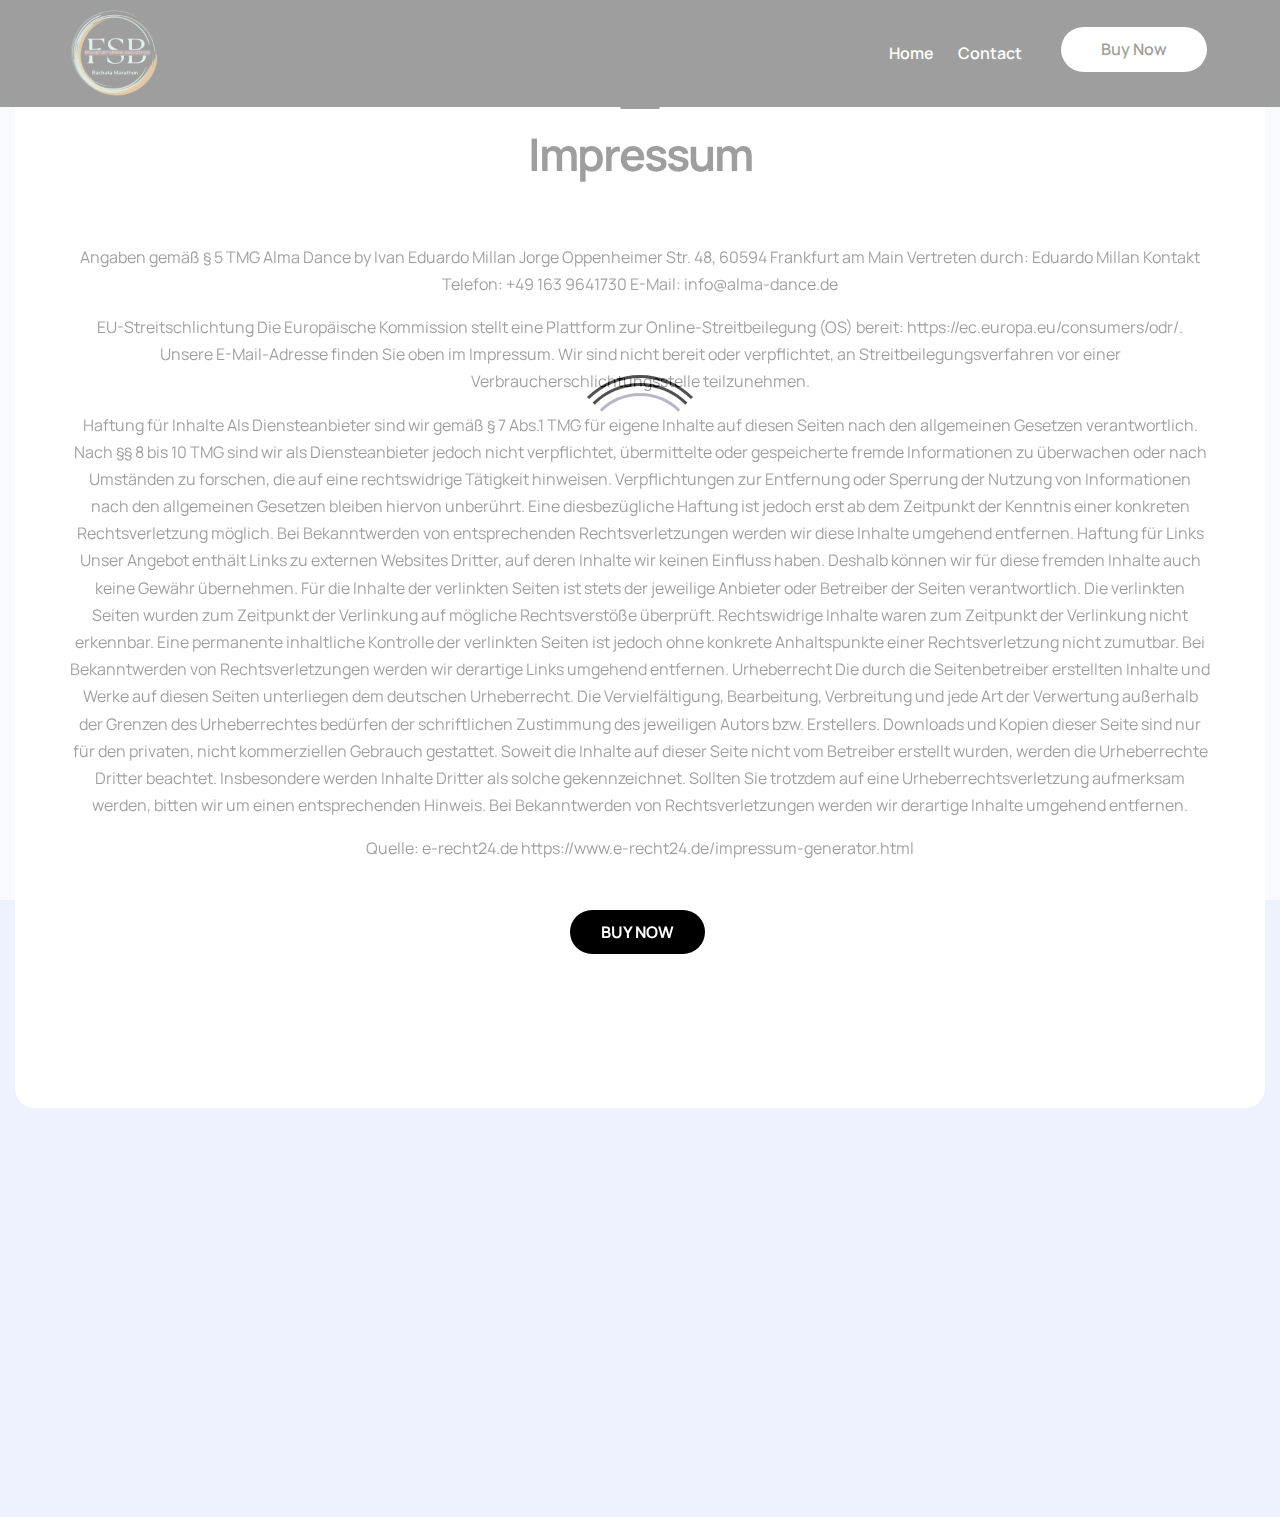
<file: Impressum.html>
<!DOCTYPE html>
<html lang="en">

<head>

  <meta charset="UTF-8">
  <meta http-equiv="X-UA-Compatible" content="IE=edge">
  <meta name="viewport" content="width=device-width, initial-scale=1.0">
  <title>Contact us</title>

  <!-- icofont-css-link -->
  <link rel="stylesheet" href="css/icofont.min.css">
  <!-- Owl-Carosal-Style-link -->
  <link rel="stylesheet" href="css/owl.carousel.min.css">
  <!-- Bootstrap-Style-link -->
  <link rel="stylesheet" href="css/bootstrap.min.css">
  <!-- Aos-Style-link -->
  <link rel="stylesheet" href="css/aos.css">
  <!-- Coustome-Style-link -->
  <link rel="stylesheet" href="css/style.css">
    <!-- Coustome-Style-link 2 -->
    <link rel="stylesheet" href="css/custom.css">
    <link rel="stylesheet" href="css/custom-media.css">

  <!-- Responsive-Style-link -->
  <link rel="stylesheet" href="css/responsive.css">
  <!-- Favicon -->
  <link rel="shortcut icon" href="images/favicon.png" type="image/x-icon">

  <script> !function(f,b,e,v,n,t,s) {if(f.fbq)return;n=f.fbq=function(){n.callMethod? n.callMethod.apply(n,arguments):n.queue.push(arguments)}; if(!f._fbq)f._fbq=n;n.push=n;n.loaded=!0;n.version='2.0'; n.queue=[];t=b.createElement(e);t.async=!0; t.src=v;s=b.getElementsByTagName(e)[0]; s.parentNode.insertBefore(t,s)}(window, document,'script', 'https://connect.facebook.net/en_US/fbevents.js'); fbq('init', '989911359104150'); fbq('track', 'PageView'); </script> 
  <noscript><img height="1" width="1" style="display:none"
    src="https://www.facebook.com/tr?id=989911359104150&ev=PageView&noscript=1"
    /></noscript>
  <script>
    !function (w, d, t) {
      w.TiktokAnalyticsObject=t;var ttq=w[t]=w[t]||[];ttq.methods=["page","track","identify","instances","debug","on","off","once","ready","alias","group","enableCookie","disableCookie"],ttq.setAndDefer=function(t,e){t[e]=function(){t.push([e].concat(Array.prototype.slice.call(arguments,0)))}};for(var i=0;i<ttq.methods.length;i++)ttq.setAndDefer(ttq,ttq.methods[i]);ttq.instance=function(t){for(var e=ttq._i[t]||[],n=0;n<ttq.methods.length;n++)ttq.setAndDefer(e,ttq.methods[n]);return e},ttq.load=function(e,n){var i="https://analytics.tiktok.com/i18n/pixel/events.js";ttq._i=ttq._i||{},ttq._i[e]=[],ttq._i[e]._u=i,ttq._t=ttq._t||{},ttq._t[e]=+new Date,ttq._o=ttq._o||{},ttq._o[e]=n||{};var o=document.createElement("script");o.type="text/javascript",o.async=!0,o.src=i+"?sdkid="+e+"&lib="+t;var a=document.getElementsByTagName("script")[0];a.parentNode.insertBefore(o,a)};
    
      ttq.load('CHP9IF3C77UFB57TC3BG');
      ttq.page();
    }(window, document, 'ttq');
    </script>  
</head>

</head>

<body>


  <!-- Preloader -->
  <div id="preloader">
    <div id="loader"></div>
  </div>

  <!-- Header Start -->
  <header class="header_color">
    <!-- container start -->
    <div class="container">
      <!-- navigation bar -->
      <nav class="navbar navbar-expand-lg">
        <a class="navbar-brand" href="index.html">
          <img src="images/logo2.png" alt="Logo">
        </a>
        <button class="navbar-toggler" type="button" data-toggle="collapse" data-target="#navbarSupportedContent"
          aria-controls="navbarSupportedContent" aria-expanded="false" aria-label="Toggle navigation">
          <span class="navbar-toggler-icon">
            <!-- <i class="icofont-navigation-menu ico_menu"></i> -->
            <span class="toggle-wrap">
              <span class="toggle-bar"></span>
            </span>
          </span>
        </button>

        <div class="collapse navbar-collapse" id="navbarSupportedContent">
          <ul class="navbar-nav ml-auto">
            <li class="nav-item active">
              <a class="nav-link" href="index.html">Home</a>
            </li>
            <li class="nav-item">
              <a class="nav-link" href="contact.html">Contact</a>
            </li>
            <li class="nav-item">
              <div class="btn_block">
                <a class="nav-link dark_btn" href="index.html">Buy Now</a>
                <div class="btn_bottom"></div>
              </div>
            </li>
          </ul>
        </div>
      </nav>
      <!-- navigation end -->
    </div>
    <!-- container end -->
  </header>

  <!-- Page-wrapper-Start -->
  <div class="page_wrapper">

    <!-- GOOGLE MAP Section Start -->
    <section id="agenda-container" class="how_it_section">
      <div class="how_it_inner" data-aos="fade-in" data-aos-duration="1500">
        <div class="container">
          <div class="section_title" data-aos="fade-up" data-aos-duration="1500">
            <span class="title_badge"></span>
            <h2>Impressum</h2>
            <br>
            <br>
            <p>Angaben gem&auml;&szlig; &sect; 5 TMG Alma Dance by Ivan Eduardo Millan Jorge Oppenheimer Str. 48, 60594 Frankfurt am Main Vertreten durch: Eduardo Millan Kontakt Telefon: +49 163 9641730 E-Mail: info@alma-dance.de</p>

            <p>EU-Streitschlichtung Die Europ&auml;ische Kommission stellt eine Plattform zur Online-Streitbeilegung (OS) bereit: https://ec.europa.eu/consumers/odr/. Unsere E-Mail-Adresse finden Sie oben im Impressum. Wir sind nicht bereit oder verpflichtet, an Streitbeilegungsverfahren vor einer Verbraucherschlichtungsstelle teilzunehmen.</p>

            <p>Haftung f&uuml;r Inhalte Als Diensteanbieter sind wir gem&auml;&szlig; &sect; 7 Abs.1 TMG f&uuml;r eigene Inhalte auf diesen Seiten nach den allgemeinen Gesetzen verantwortlich. Nach &sect;&sect; 8 bis 10 TMG sind wir als Diensteanbieter jedoch nicht verpflichtet, &uuml;bermittelte oder gespeicherte fremde Informationen zu &uuml;berwachen oder nach Umst&auml;nden zu forschen, die auf eine rechtswidrige T&auml;tigkeit hinweisen. Verpflichtungen zur Entfernung oder Sperrung der Nutzung von Informationen nach den allgemeinen Gesetzen bleiben hiervon unber&uuml;hrt. Eine diesbez&uuml;gliche Haftung ist jedoch erst ab dem Zeitpunkt der Kenntnis einer konkreten Rechtsverletzung m&ouml;glich. Bei Bekanntwerden von entsprechenden Rechtsverletzungen werden wir diese Inhalte umgehend entfernen. Haftung f&uuml;r Links Unser Angebot enth&auml;lt Links zu externen Websites Dritter, auf deren Inhalte wir keinen Einfluss haben. Deshalb k&ouml;nnen wir f&uuml;r diese fremden Inhalte auch keine Gew&auml;hr &uuml;bernehmen. F&uuml;r die Inhalte der verlinkten Seiten ist stets der jeweilige Anbieter oder Betreiber der Seiten verantwortlich. Die verlinkten Seiten wurden zum Zeitpunkt der Verlinkung auf m&ouml;gliche Rechtsverst&ouml;&szlig;e &uuml;berpr&uuml;ft. Rechtswidrige Inhalte waren zum Zeitpunkt der Verlinkung nicht erkennbar. Eine permanente inhaltliche Kontrolle der verlinkten Seiten ist jedoch ohne konkrete Anhaltspunkte einer Rechtsverletzung nicht zumutbar. Bei Bekanntwerden von Rechtsverletzungen werden wir derartige Links umgehend entfernen. Urheberrecht Die durch die Seitenbetreiber erstellten Inhalte und Werke auf diesen Seiten unterliegen dem deutschen Urheberrecht. Die Vervielf&auml;ltigung, Bearbeitung, Verbreitung und jede Art der Verwertung au&szlig;erhalb der Grenzen des Urheberrechtes bed&uuml;rfen der schriftlichen Zustimmung des jeweiligen Autors bzw. Erstellers. Downloads und Kopien dieser Seite sind nur f&uuml;r den privaten, nicht kommerziellen Gebrauch gestattet. Soweit die Inhalte auf dieser Seite nicht vom Betreiber erstellt wurden, werden die Urheberrechte Dritter beachtet. Insbesondere werden Inhalte Dritter als solche gekennzeichnet. Sollten Sie trotzdem auf eine Urheberrechtsverletzung aufmerksam werden, bitten wir um einen entsprechenden Hinweis. Bei Bekanntwerden von Rechtsverletzungen werden wir derartige Inhalte umgehend entfernen.</p>

            <p> Quelle: e-recht24.de https://www.e-recht24.de/impressum-generator.html</p>


          <div class="text-center">
            <div class="btn_block">
              <a href="index.html" class="btn puprple_btn ml-0">BUY NOW</a>
              <div clTailorass="btn_bottom"></div>
            </div>
          </div>
        </div>
      </div>
    </section>
<!-- GOOGLE MAP  Section End -->  

    <!-- Footer-Section start -->
    <footer class="white_text" data-aos="fade-in" data-aos-duration="1500">
      <div class="container">
        <div class="row">
          <div class="col-md-6">
            <div class="logo_side">
              <!-- <div class="logo">
                <a href="#">
                  <img src="images/ft_logo.png" alt="Logo">
                </a>
              </div> -->
              <div class="news_letter">
                <h3>Subscribe newsletter</h3>
                <p>Be the first to recieve all latest post in your inbox</p>
                <form>
                  <div class="form-group">
                    <input type="email" class="form-control" placeholder="Enter your email">
                    <button class="btn"><i class="icofont-paper-plane"></i></button>
                  </div>
                  <p class="note">By clicking send link you agree to receive message.</p>
                </form>
              </div>
              <ul class="contact_info">
                <li><a href="mailto:">info@alma-dance.de</a></li>
                <li><a href="tel: ">+49 163 9641730</a></li>
              </ul>
              <ul class="social_media">
                <li><a href="https://www.facebook.com/FrankfurtBachataFestival"><i class="icofont-facebook"></i></a></li>
                <li><a href="https://www.youtube.com/@almadancebachatasalsa9317"><i class="icofont-youtube"></i></a></li>
                <li><a href="https://www.instagram.com/frankfurt_bachata_festival/"><i class="icofont-instagram"></i></a></li>
              </ul>
            </div>
          </div>
          <div class="col-md-6">
            <div class="download_side">
              <h4 style="color: white;">Frankfurt Bachata Festival</h4>
              <h5 style="color: white;">The Bachata Experience</h5>
              <ul class="app_btn">
                <!-- <li>
                  <a class="navbar-brand" href="index.html">
                    <img src="images/logo.png" alt="Logo">
                  </a>
                </li> -->
              </ul>
            </div>
          </div>
        </div>
      </div>
      <div class="footer_bottom">
        <div class="container">
          <div class="ft_inner">
            <div class="copy_text">
              <p>©Frankfurt Bachata Festival - Copyright</p>
            </div>
            <ul class="links">
              <li><a href="index.html">Home</a></li>
              <li><a href="about.html">About us</a></li>
              <li><a href="#pricing_container">Tickets</a></li>
              <li><a href="contact.html">Contact us</a></li>
              <li><a href="Datenschutz.html">Data Privacy</a></li>
              <li><a href="Impressum.html">Impressum</a></li>
            </ul>
            <div class="design_by">
              <p>Developper <a href="https://alma-dance.de" target="blank">Eduardo Millan</a></p>
            </div>
          </div>
        </div>
      </div>
    </footer>
    <!-- Footer-Section end -->

    <!-- go top button -->
    <div class="go_top" id="Gotop">
      <span><i class="icofont-arrow-up"></i></span>
    </div>

  </div>
  <!-- Page-wrapper-End -->

  <!-- Jquery-js-Link -->
  <script src="js/jquery.js"></script>
  <!-- owl-js-Link -->
  <script src="js/owl.carousel.min.js"></script>
  <!-- bootstrap-js-Link -->
  <script src="js/bootstrap.min.js"></script>
  <!-- aos-js-Link -->
  <script src="js/aos.js"></script>
  <!-- Typed Js Cdn -->
  <script src='js/typed.min.js'></script>
  <!-- main-js-Link -->
  <script src="js/main.js"></script>

  <script>
    $("#typed").typed({
      strings: ["Type Writing Text", "Auto Type Text", "Add any text you like here."],
      typeSpeed: 100,
      startDelay: 0,
      backSpeed: 60,
      backDelay: 2000,
      loop: true,
      cursorChar: "|",
      contentType: 'html'
    });

    // Fixed Discount Dish JS
    $(document).ready(function () {
      let cardBlock = document.querySelectorAll('.task_block');
      let topStyle = 120;

      cardBlock.forEach((card) => {
        card.style.top = `${topStyle}px`;
        topStyle += 30;
      })

    }
    );

    // Scroll Down Window 
    $(document).ready(function () {
      // Attach a click event handler to the button
      $('#scrollButton').click(function () {
        // Scroll down smoothly 200 pixels from the current position
        $('html, body').animate({ scrollTop: $(window).scrollTop() + 600 }, 800); // Adjust the speed (800ms) as needed
      });
    });


    //// MESSAGES -----------------------------------------------

const url_message = 'https://script.google.com/macros/s/AKfycbwq6AlBlV4FTQ4IAAAdJciHbk05YmygOFc7Oztpt6nPX7S8CS8fdZAlQs5A7p3-Ayc/exec';

const form_message = document.getElementById("summit");

form_message.addEventListener('click', handleFormSubmit);



function handleFormSubmit(formObject){
var firstname = document.getElementById("first_name").value;
var message = document.getElementById("message").value;
var email = document.getElementById("email").value;

if(firstname != '' && message != ''   && email != '' ) {
  document.getElementById("summit").disabled = true;
  document.getElementById("display_success").innerHTML = "We received your message. We will get back to you";
//send menssage 
  let arr = [ firstname,message,email];
  console.log(arr);
  sData(arr);

  var firstname = document.getElementById("first_name").disabled = true;
  var message = document.getElementById("message").disabled = true;
  var email = document.getElementById("email").disabled = true;

} else {
  var alert = "There are misssing informations, please fill out the form";
  document.getElementById("display_success").innerHTML = alert;
}
}


      // Save Booking hl
function sData(arr) {
  let formData = new FormData();
  console.log(arr);
  formData.append('data', JSON.stringify(arr));
  console.log("posting registration in API")
  fetch(url_message, {
    method: 'POST'
    , body: formData
  }).then(function (rep) {
    return rep.json()
  }).then(function (data) {
     console.log("Subscribed");
  })
};

  </script>


</body>

</html>
</file>
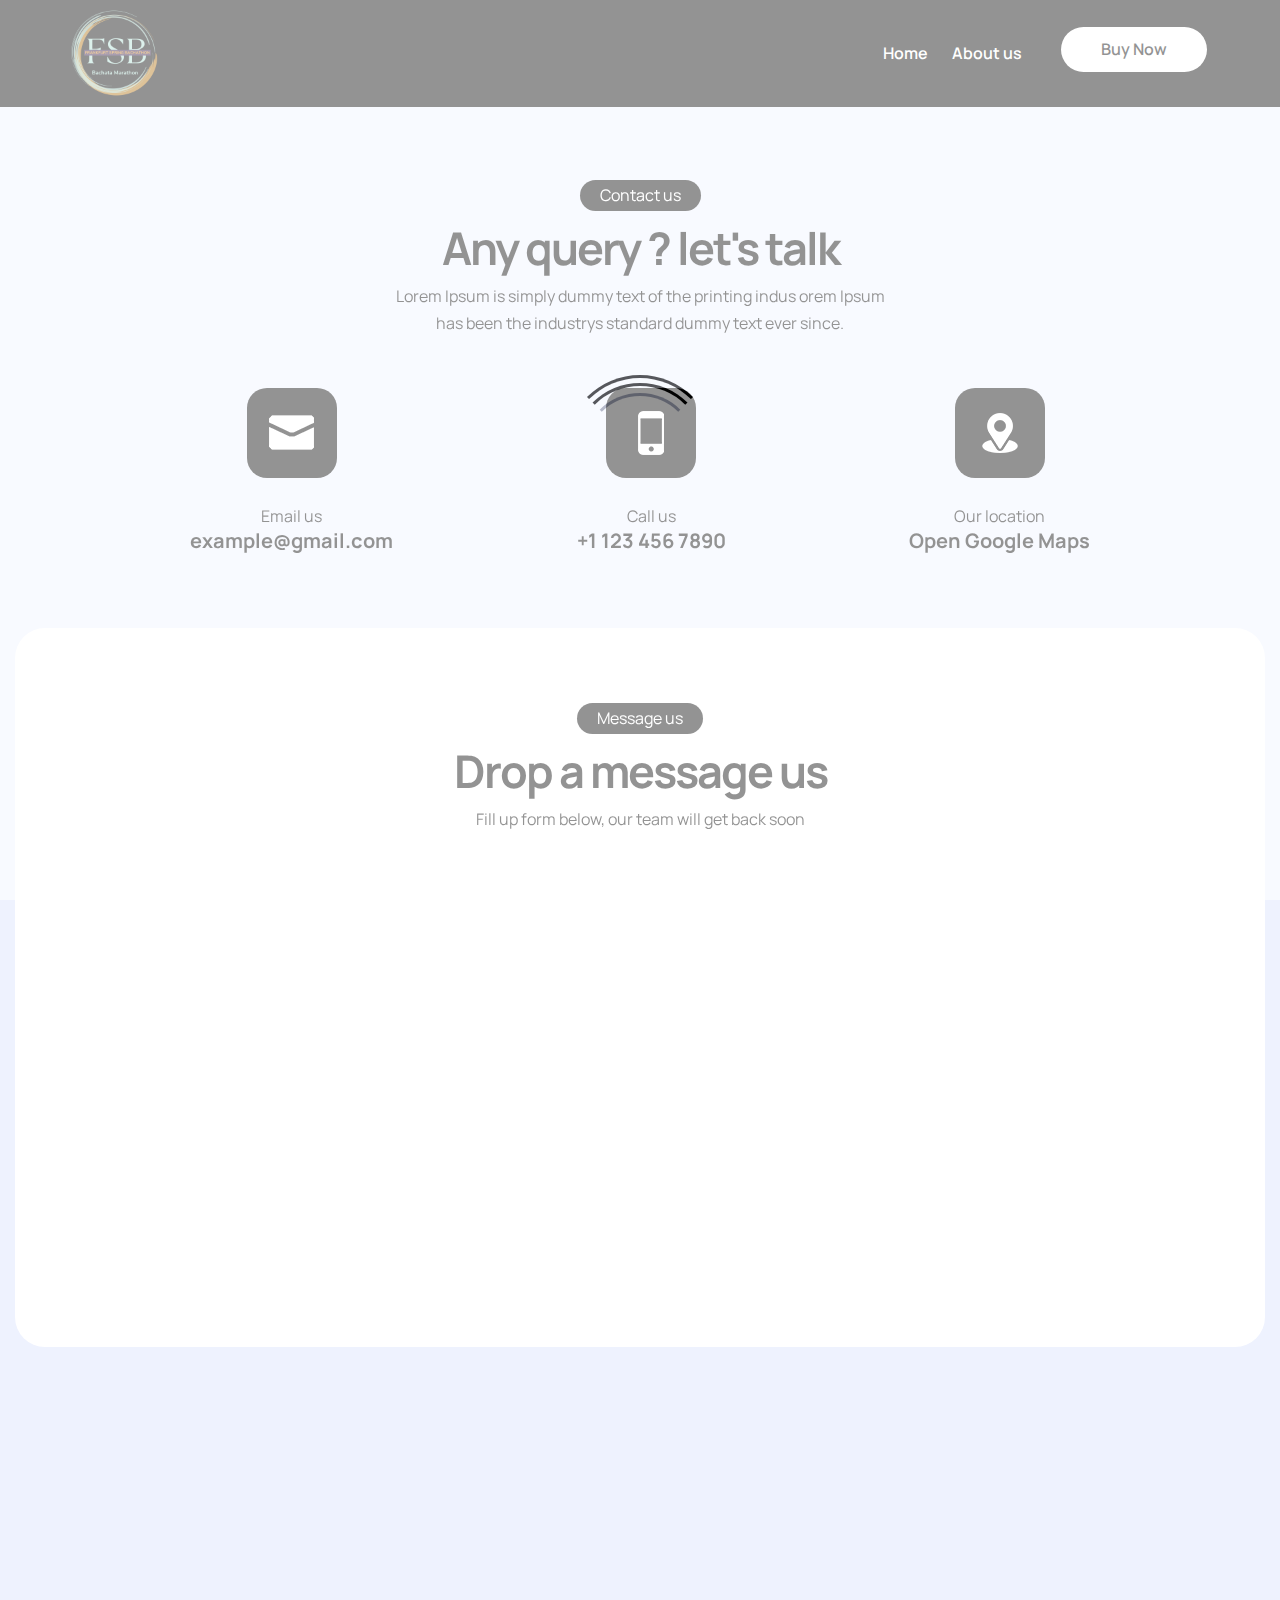
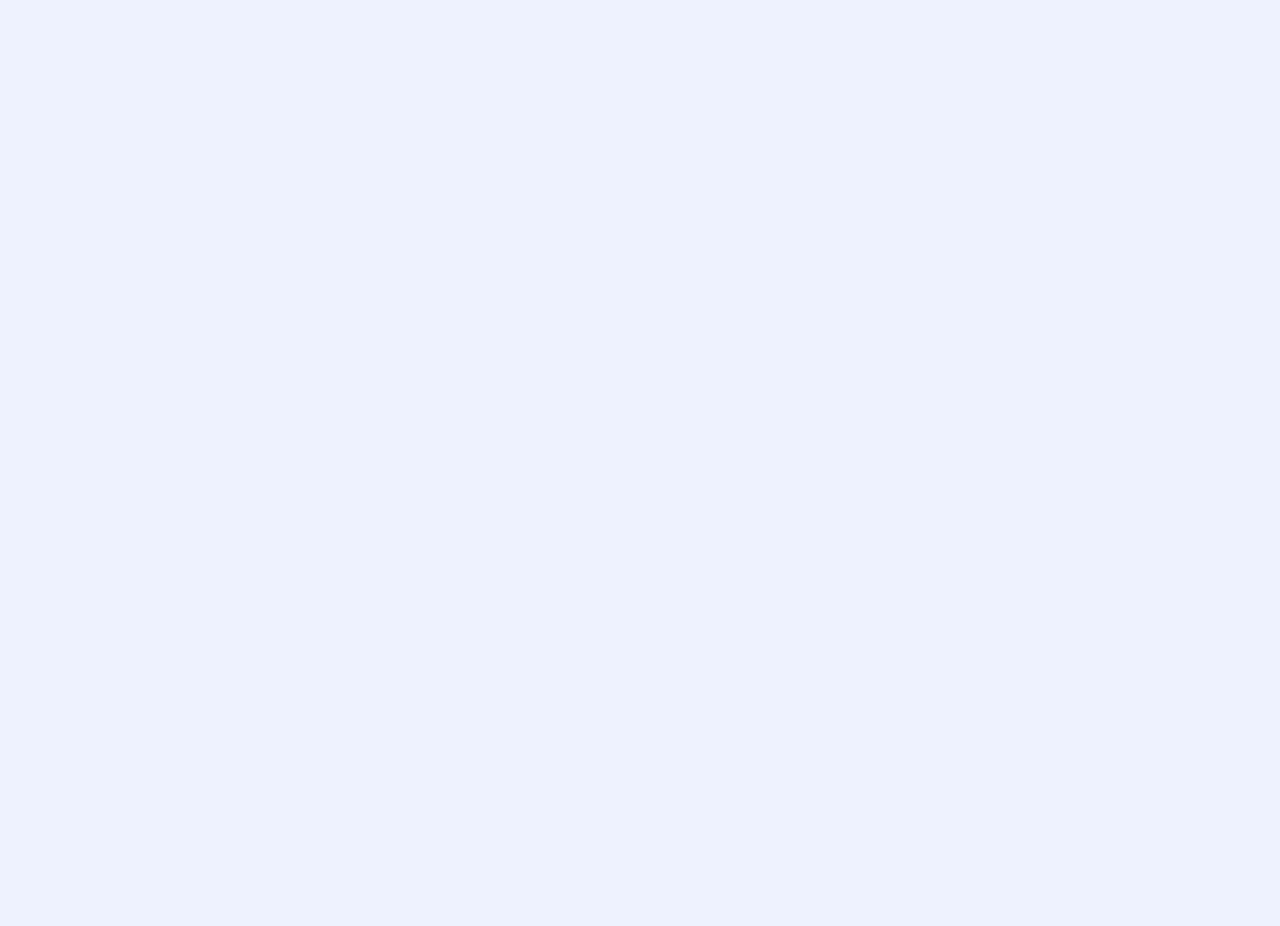
<file: location.html>
<!DOCTYPE html>
<html lang="en">

<head>

  <meta charset="UTF-8">
  <meta http-equiv="X-UA-Compatible" content="IE=edge">
  <meta name="viewport" content="width=device-width, initial-scale=1.0">
  <title>Contact us</title>

  <!-- icofont-css-link -->
  <link rel="stylesheet" href="css/icofont.min.css">
  <!-- Owl-Carosal-Style-link -->
  <link rel="stylesheet" href="css/owl.carousel.min.css">
  <!-- Bootstrap-Style-link -->
  <link rel="stylesheet" href="css/bootstrap.min.css">
  <!-- Aos-Style-link -->
  <link rel="stylesheet" href="css/aos.css">
  <!-- Coustome-Style-link -->
  <link rel="stylesheet" href="css/style.css">
  <!-- Responsive-Style-link -->
  <link rel="stylesheet" href="css/responsive.css">
  <!-- Favicon -->
  <link rel="shortcut icon" href="images/favicon.png" type="image/x-icon">
  <!-- Meta Pixel Code -->
<script>
  !function(f,b,e,v,n,t,s)
  {if(f.fbq)return;n=f.fbq=function(){n.callMethod?
  n.callMethod.apply(n,arguments):n.queue.push(arguments)};
  if(!f._fbq)f._fbq=n;n.push=n;n.loaded=!0;n.version='2.0';
  n.queue=[];t=b.createElement(e);t.async=!0;
  t.src=v;s=b.getElementsByTagName(e)[0];
  s.parentNode.insertBefore(t,s)}(window, document,'script',
  'https://connect.facebook.net/en_US/fbevents.js');
  fbq('init', '1097645271437998');
  fbq('track', 'PageView');
  </script>
  <noscript><img height="1" width="1" style="display:none"
  src="https://www.facebook.com/tr?id=1097645271437998&ev=PageView&noscript=1"
  /></noscript>
  <!-- End Meta Pixel Code -->

</head>

<body>


  <!-- Preloader -->
  <div id="preloader">
    <div id="loader"></div>
  </div>

  <!-- Header Start -->
  <header class="header_color">
    <!-- container start -->
    <div class="container">
      <!-- navigation bar -->
      <nav class="navbar navbar-expand-lg">
        <a class="navbar-brand" href="index.html">
          <img src="images/logo2.png" alt="Logo">
        </a>
        <button class="navbar-toggler" type="button" data-toggle="collapse" data-target="#navbarSupportedContent"
          aria-controls="navbarSupportedContent" aria-expanded="false" aria-label="Toggle navigation">
          <span class="navbar-toggler-icon">
            <!-- <i class="icofont-navigation-menu ico_menu"></i> -->
            <span class="toggle-wrap">
              <span class="toggle-bar"></span>
            </span>
          </span>
        </button>

        <div class="collapse navbar-collapse" id="navbarSupportedContent">
          <ul class="navbar-nav ml-auto">
            <li class="nav-item active">
              <a class="nav-link" href="index.html">Home</a>
            </li>
            <li class="nav-item">
              <a class="nav-link" href="about.html">About us</a>
            </li>
            <li class="nav-item">
              <div class="btn_block">
                <a class="nav-link dark_btn" href="index.html">Buy Now</a>
                <div class="btn_bottom"></div>
              </div>
            </li>
          </ul>
        </div>
      </nav>
      <!-- navigation end -->
    </div>
    <!-- container end -->
  </header>

  <!-- Page-wrapper-Start -->
  <div class="page_wrapper">

    <!-- Contact Us Section Start -->
    <section class="contact_section">
      <div class="container">
        <div class="section_title" data-aos="fade-up" data-aos-duration="1500">
          <span class="title_badge">Contact us</span>
          <h2>Any query ? <span>let's talk</span></h2>
          <p>Lorem Ipsum is simply dummy text of the printing indus orem Ipsum <br> has been the industrys standard
            dummy
            text ever since.</p>
        </div>
        <ul class="contact_listing">
          <li data-aos="fade-up" data-aos-duration="1500">
            <span class="icon">
              <img src="images/mail_icon.png" alt="image">
            </span>
            <span class="lable">Email us</span>
            <a href="mailto:example@gmail.com">example@gmail.com</a>
          </li>
          <li data-aos="fade-up" data-aos-duration="1500" data-aos-delay="150">
            <span class="icon">
              <img src="images/phone_icon.png" alt="image">
            </span>
            <span class="lable">Call us</span>
            <a href="tel:1234567899">+1 123 456 7890</a>
          </li>
          <li data-aos="fade-up" data-aos-duration="1500" data-aos-delay="300">
            <span class="icon">
              <img src="images/location_icon.png" alt="image">
            </span>
            <span class="lable">Our location</span>
            <a target="_blank" href="https://www.google.com/maps">Open Google Maps</a>
          </li>
        </ul>
      </div>
    </section>
    <!-- Contact Us Section End -->

    <!-- Contact Form Section Start -->
    <section class="contact_form row_am" data-aos="fade-in" data-aos-duration="1500">
      <div class="contact_inner">
        <div class="container">
          <div class="section_title" data-aos="fade-up" data-aos-duration="1500" data-aos-delay="100">
            <span class="title_badge">Message us</span>
            <h2>Drop a message us</h2>
            <p>Fill up form below, our team will get back soon</p>
          </div>
          <form data-aos="fade-up" data-aos-duration="1500">
            <div class="row">
              <div class="col-md-4">
                <div class="form-group">
                  <input type="text" class="form-control" placeholder="Name *" required>
                </div>
              </div>
              <div class="col-md-4">
                <div class="form-group">
                  <input type="email" class="form-control" placeholder="Email *" required>
                </div>
              </div>
              <div class="col-md-4">
                <div class="form-group">
                  <input type="email" class="form-control" placeholder="Company Name">
                </div>
              </div>
              <div class="col-md-4">
                <div class="form-group">
                  <select class="form-control">
                    <option value="">Country</option>
                    <option value="">India</option>
                    <option value="">USA</option>
                  </select>
                </div>
              </div>
              <div class="col-md-4">
                <div class="form-group">
                  <input type="text" class="form-control" placeholder="Phone">
                </div>
              </div>
              <div class="col-md-4">
                <div class="form-group">
                  <input type="text" class="form-control" placeholder="Website">
                </div>
              </div>
              <div class="col-md-12">
                <div class="form-group">
                  <textarea class="form-control" placeholder="Comments"></textarea>
                </div>
              </div>
              <div class="col-md-8">
                <div class="coustome_checkbox">
                  <label for="term_checkbox">
                    <input type="checkbox" id="term_checkbox">
                    <span class="checkmark"></span>
                    I agree to receive emails, newsletters and promotional messages
                  </label>
                </div>
              </div>
              <div class="col-md-4 text-right">
                <div class="btn_block">
                  <button class="btn puprple_btn ml-0">Submit</button>
                  <div class="btn_bottom"></div>
                </div>
              </div>
            </div>
          </form>
        </div>
      </div>
    </section>
    <!-- Contact Form Section End -->

    <!-- Google Map Start -->
    <div class="map_block row_am" data-aos="fade-in" data-aos-duration="1500">
      <div class="container">
        <iframe
          src="https://www.google.com/maps/embed?pb=!1m18!1m12!1m3!1d103190.9858395081!2d-115.2979677164074!3d36.07597430119342!2m3!1f0!2f0!3f0!3m2!1i1024!2i768!4f13.1!3m3!1m2!1s0x80beb782a4f57dd1%3A0x3accd5e6d5b379a3!2sLas%20Vegas%2C%20NV%2C%20USA!5e0!3m2!1sen!2sin!4v1691230337798!5m2!1sen!2sin"
          style="border:0;" allowfullscreen="" loading="lazy" referrerpolicy="no-referrer-when-downgrade"></iframe>
      </div>
    </div>
    <!-- Google Map End -->

    <!-- Footer-Section start -->
    <footer class="white_text" data-aos="fade-in" data-aos-duration="1500">
      <div class="container">
        <div class="row">
          <div class="col-md-6">
            <div class="logo_side">
              <!-- <div class="logo">
                <a href="#">
                  <img src="images/ft_logo.png" alt="Logo">
                </a>
              </div> -->
              <div class="news_letter">
                <h3>Subscribe newsletter</h3>
                <p>Be the first to recieve all latest post in your inbox</p>
                <form>
                  <div class="form-group">
                    <input type="email" class="form-control" placeholder="Enter your email">
                    <button class="btn"><i class="icofont-paper-plane"></i></button>
                  </div>
                  <p class="note">By clicking send link you agree to receive message.</p>
                </form>
              </div>
              <ul class="contact_info">
                <li><a href="mailto:">support@example.com</a></li>
                <li><a href="tel: ">+1-900-123 4567</a></li>
              </ul>
              <ul class="social_media">
                <li><a href="#"><i class="icofont-facebook"></i></a></li>
                <li><a href="#"><i class="icofont-twitter"></i></a></li>
                <li><a href="#"><i class="icofont-instagram"></i></a></li>
                <li><a href="#"><i class="icofont-pinterest"></i></a></li>
              </ul>
            </div>
          </div>
          <div class="col-md-6">
            <div class="download_side">
              <h3>The Bachata Experience</h3>
              <ul class="app_btn">
                <!-- <li>
                  <a class="navbar-brand" href="index.html">
                    <img src="images/logo.png" alt="Logo">
                  </a>
                </li> -->
              </ul>
            </div>
          </div>
        </div>
      </div>
      <div class="footer_bottom">
        <div class="container">
          <div class="ft_inner">
            <div class="copy_text">
              <p>©Frankfurt Bachata Festival - Copyrights 2024. All rights reserved.</p>
            </div>
            <ul class="links">
              <li><a href="index.html">Home</a></li>
              <li><a href="about.html">About us</a></li>
              <li><a href="#pricing_container">Tickets</a></li>
              <li><a href="contact.html">Contact us</a></li>
            </ul>
            <div class="design_by">
              <p>Crafted by <a href="https://alma-dance.de" target="blank">Eduardo Millan</a></p>
            </div>
          </div>
        </div>
      </div>
    </footer>
    <!-- Footer-Section end -->

    <!-- go top button -->
    <div class="go_top" id="Gotop">
      <span><i class="icofont-arrow-up"></i></span>
    </div>

  </div>
  <!-- Page-wrapper-End -->

  <!-- Jquery-js-Link -->
  <script src="js/jquery.js"></script>
  <!-- owl-js-Link -->
  <script src="js/owl.carousel.min.js"></script>
  <!-- bootstrap-js-Link -->
  <script src="js/bootstrap.min.js"></script>
  <!-- aos-js-Link -->
  <script src="js/aos.js"></script>
  <!-- main-js-Link -->
  <script src="js/main.js"></script>


</body>

</html>
</file>
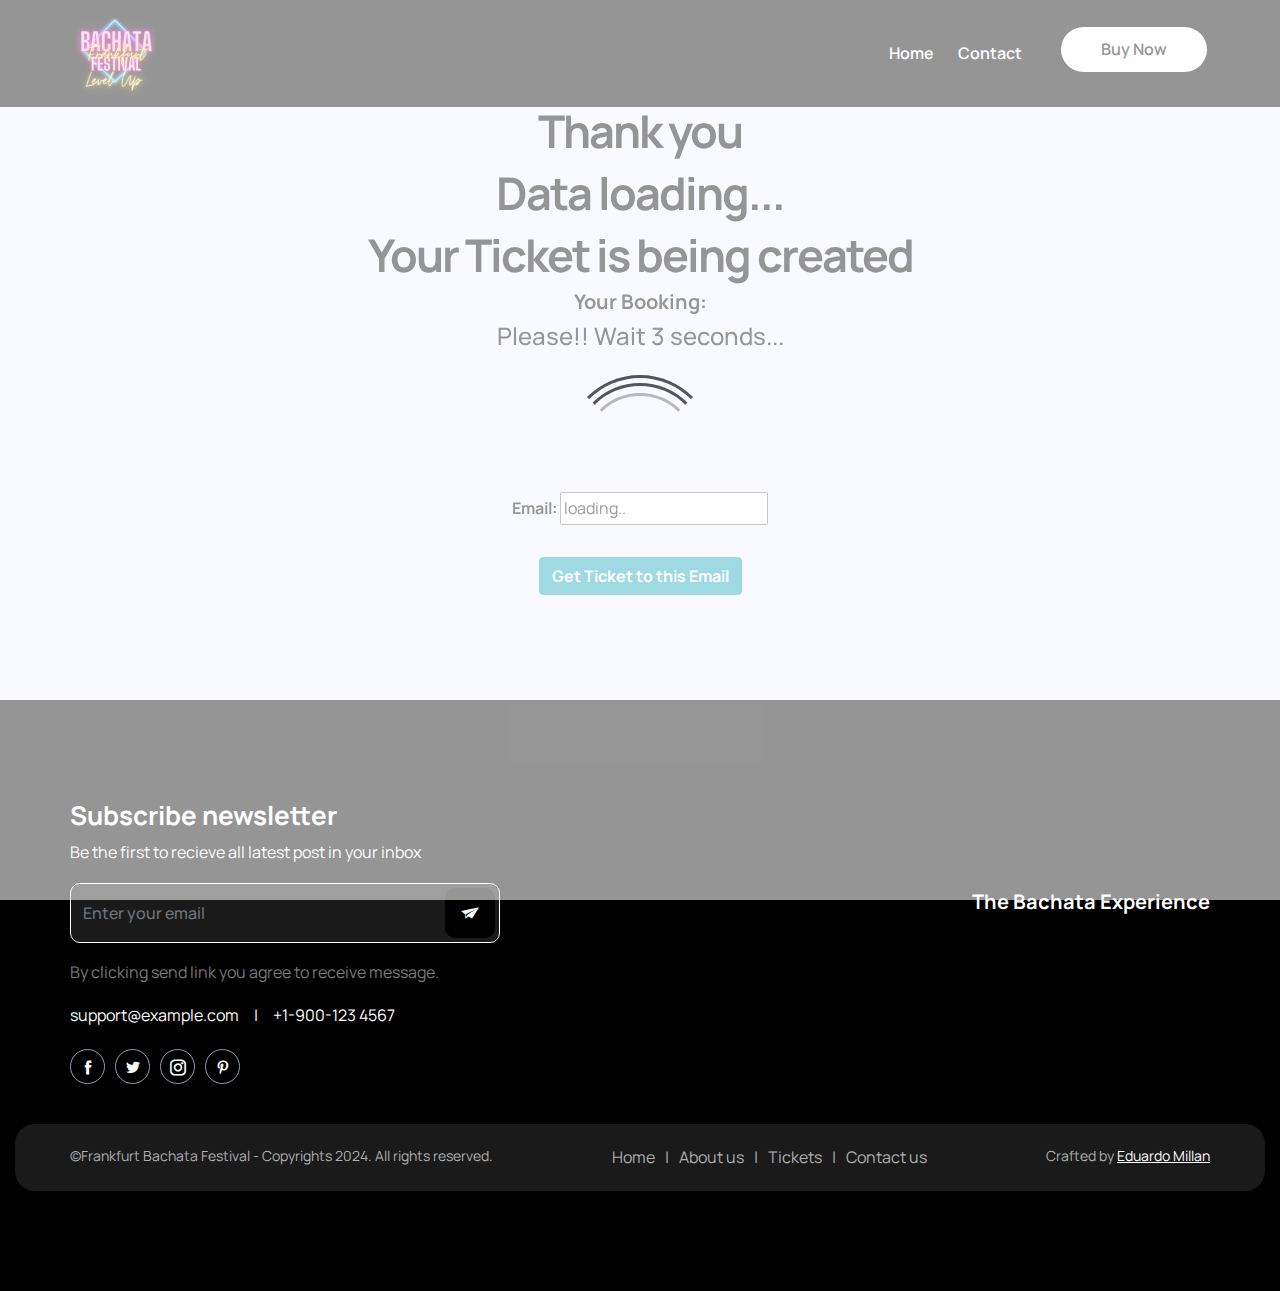
<file: ticket-message.html>
<!DOCTYPE html>
<html lang="en">

<head>

  <meta charset="UTF-8">
  <meta http-equiv="X-UA-Compatible" content="IE=edge">
  <meta name="viewport" content="width=device-width, initial-scale=1.0">
  <title>Pricing</title>

  <!-- icofont-css-link -->
  <link rel="stylesheet" href="css/icofont.min.css">
  <!-- Owl-Carosal-Style-link -->
  <link rel="stylesheet" href="css/owl.carousel.min.css">
  <!-- Bootstrap-Style-link -->
  <link rel="stylesheet" href="css/bootstrap.min.css">
  <!-- Aos-Style-link -->
  <link rel="stylesheet" href="css/aos.css">
  <!-- Coustome-Style-link -->
  <link rel="stylesheet" href="css/style.css">
  <!-- Responsive-Style-link -->
  <link rel="stylesheet" href="css/responsive.css">
  <!-- Favicon -->
  <link rel="shortcut icon" href="images/favicon.png" type="image/x-icon">

</head>

<body>

  <!-- Preloader -->
  <div id="preloader">
    <div id="loader"></div>
  </div>

  <!-- Header Start -->
  <header class="header_color">
    <!-- container start -->
    <div class="container">
      <!-- navigation bar -->
      <nav class="navbar navbar-expand-lg">
        <a class="navbar-brand" href="index.html">
          <img src="images/logo.png" alt="Logo">
        </a>
        <button class="navbar-toggler" type="button" data-toggle="collapse" data-target="#navbarSupportedContent"
          aria-controls="navbarSupportedContent" aria-expanded="false" aria-label="Toggle navigation">
          <span class="navbar-toggler-icon">
            <!-- <i class="icofont-navigation-menu ico_menu"></i> -->
            <span class="toggle-wrap">
              <span class="toggle-bar"></span>
            </span>
          </span>
        </button>

        <div class="collapse navbar-collapse" id="navbarSupportedContent">
          <ul class="navbar-nav ml-auto">
            <li class="nav-item active">
              <a class="nav-link" href="index.html">Home</a>
            </li>
            <li class="nav-item">
              <a class="nav-link" href="contact.html">Contact</a>
            </li>
            <li class="nav-item">
              <div class="btn_block">
                <a class="nav-link dark_btn" href="index.html">Buy Now</a>
                <div class="btn_bottom"></div>
              </div>
            </li>
          </ul>
        </div>
      </nav>
      <!-- navigation end -->
    </div>
    <!-- container end -->
  </header>


  <!-- Page-wrapper-Start -->
  <div class="page_wrapper">


    <!-- Pricing Section End -->

    <!-- FAQ Tab Section Start -->
    <section class="row_am faq_section" id="faqsec">
      <div class="container">
        <div class="section_title" data-aos="fade-up" data-aos-duration="1500">
          <span class="title_badge"></span>
          </br>
          </br>
          <h2><span>Thank you</span></h2>
          <h2 class="output"><span></span></h2>
          <h2 id="success_message">Your Ticket is being created</h2>
          <h3>Your Booking:</h3>
          <h4 id="name_display">Please!! Wait 3 seconds...</h4>
          <h4 id="User_email"></h4>
          <h4 id="User_courses"></h4>
          <h4 id="User_saldo"></h4>
          <h4 id="User_lastpayment"></h4>
        </br>
          <h5 id="user_message"></h5>
        </br>
          <h5 id="User_anmerkungen"></h5>
        </br>
          <h5 id="User_active"></h5>
        </br>
          <label for="User_id" style="font-weight: bold">Email:</label>
          <input id="User_id" value="loading..">
        </br>
        </br>
          <button type="button" id="get_ticket_btn" class="btn btn-info">Get Ticket to this Email</button>
        </div>
  
        <div class="container-fluid" id="tableContainer">
          <input type="hidden" id="User_name" value="Guest User">
          <input type="hidden" id="User_nextpayment" value="Not Registered yet">
        </div>

      </div>
    </section>
    <!-- FAQ Tab Section End -->





    <!-- Footer-Section start -->
    <footer class="white_text" data-aos="fade-in" data-aos-duration="1500">
      <div class="container">
        <div class="row">
          <div class="col-md-6">
            <div class="logo_side">
              <!-- <div class="logo">
                <a href="#">
                  <img src="images/ft_logo.png" alt="Logo">
                </a>
              </div> -->
              <div class="news_letter">
                <h3>Subscribe newsletter</h3>
                <p>Be the first to recieve all latest post in your inbox</p>
                <form>
                  <div class="form-group">
                    <input type="email" class="form-control" placeholder="Enter your email">
                    <button class="btn"><i class="icofont-paper-plane"></i></button>
                  </div>
                  <p class="note">By clicking send link you agree to receive message.</p>
                </form>
              </div>
              <ul class="contact_info">
                <li><a href="mailto:">support@example.com</a></li>
                <li><a href="tel: ">+1-900-123 4567</a></li>
              </ul>
              <ul class="social_media">
                <li><a href="#"><i class="icofont-facebook"></i></a></li>
                <li><a href="#"><i class="icofont-twitter"></i></a></li>
                <li><a href="#"><i class="icofont-instagram"></i></a></li>
                <li><a href="#"><i class="icofont-pinterest"></i></a></li>
              </ul>
            </div>
          </div>
          <div class="col-md-6">
            <div class="download_side">
              <h3>The Bachata Experience</h3>
              <ul class="app_btn">
                <!-- <li>
                  <a class="navbar-brand" href="index.html">
                    <img src="images/logo.png" alt="Logo">
                  </a>
                </li> -->
              </ul>
            </div>
          </div>
        </div>
      </div>
      <div class="footer_bottom">
        <div class="container">
          <div class="ft_inner">
            <div class="copy_text">
              <p>©Frankfurt Bachata Festival - Copyrights 2024. All rights reserved.</p>
            </div>
            <ul class="links">
              <li><a href="index.html">Home</a></li>
              <li><a href="about.html">About us</a></li>
              <li><a href="#pricing_container">Tickets</a></li>
              <li><a href="contact.html">Contact us</a></li>
            </ul>
            <div class="design_by">
              <p>Crafted by <a href="https://alma-dance.de" target="blank">Eduardo Millan</a></p>
            </div>
          </div>
        </div>
      </div>
    </footer>
    <!-- Footer-Section end -->

    <!-- go top button -->
    <div class="go_top" id="Gotop">
      <span><i class="icofont-arrow-up"></i></span>
    </div>


  </div>
  <!-- Page-wrapper-End -->

  <!-- Jquery-js-Link -->
  <script src="js/jquery.js"></script>
  <!-- Jquery-js-Link -->
  <script src="js/app.js"></script>
  <!-- owl-js-Link -->
  <script src="js/owl.carousel.min.js"></script>
  <!-- bootstrap-js-Link -->
  <script src="js/bootstrap.min.js"></script>
  <!-- aos-js-Link -->
  <script src="js/aos.js"></script>
  <!-- main-js-Link -->
  <script src="js/main.js"></script>

</body>

</html>
</file>
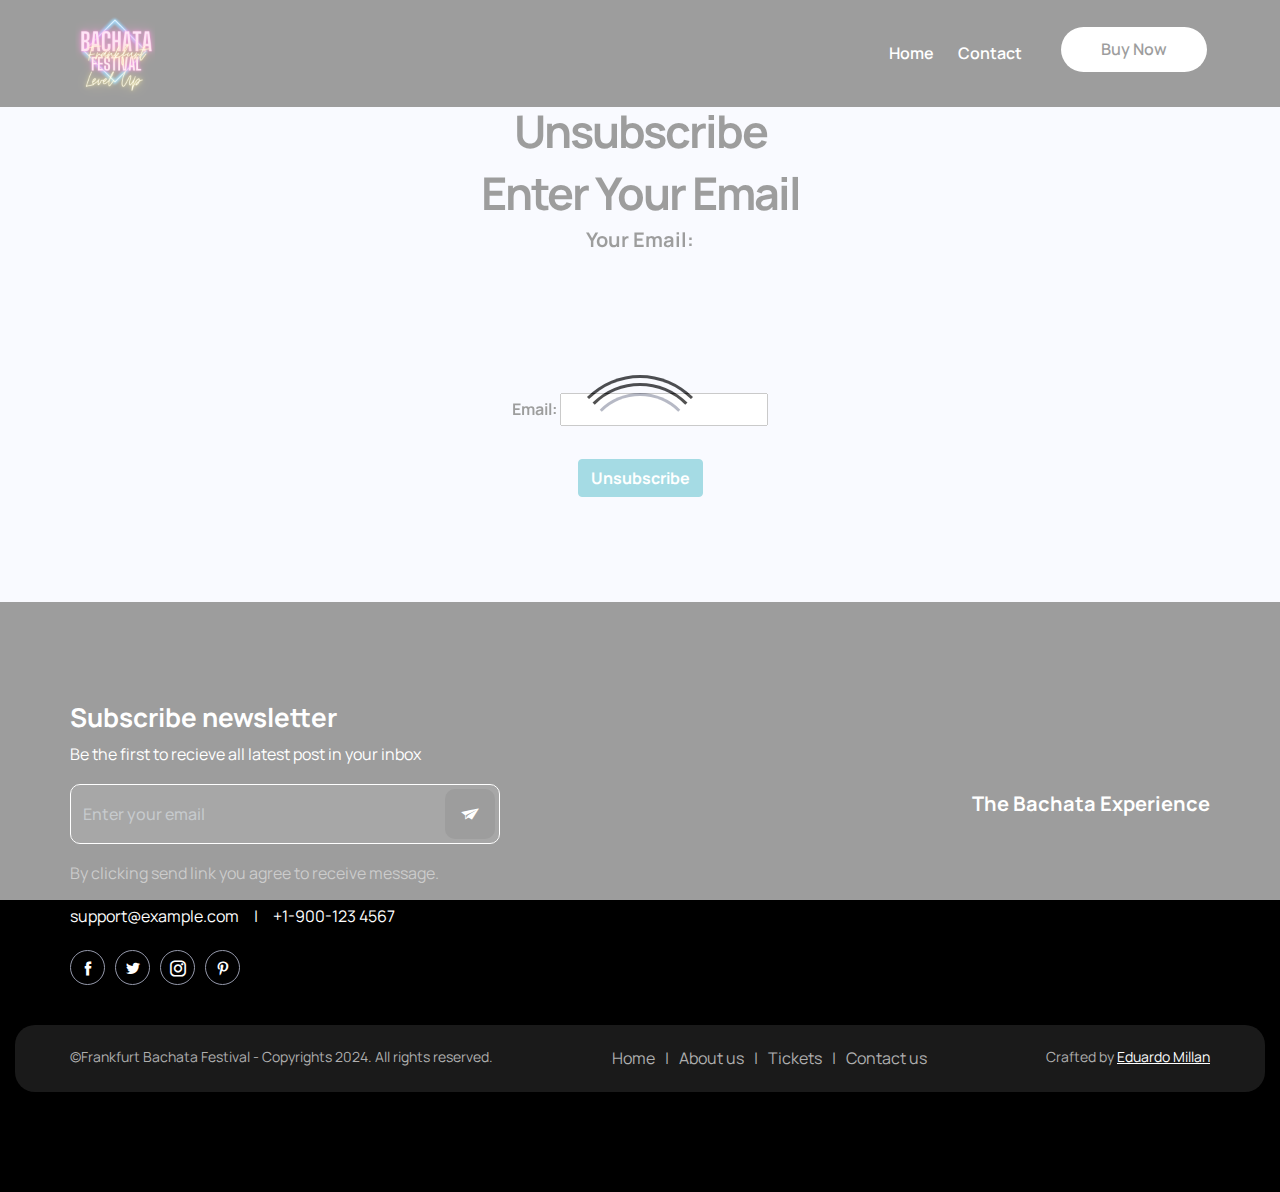
<file: unsubscribe.html>
<!DOCTYPE html>
<html lang="en">

<head>

  <meta charset="UTF-8">
  <meta http-equiv="X-UA-Compatible" content="IE=edge">
  <meta name="viewport" content="width=device-width, initial-scale=1.0">
  <title>Pricing</title>

  <!-- icofont-css-link -->
  <link rel="stylesheet" href="css/icofont.min.css">
  <!-- Owl-Carosal-Style-link -->
  <link rel="stylesheet" href="css/owl.carousel.min.css">
  <!-- Bootstrap-Style-link -->
  <link rel="stylesheet" href="css/bootstrap.min.css">
  <!-- Aos-Style-link -->
  <link rel="stylesheet" href="css/aos.css">
  <!-- Coustome-Style-link -->
  <link rel="stylesheet" href="css/style.css">
  <!-- Responsive-Style-link -->
  <link rel="stylesheet" href="css/responsive.css">
  <!-- Favicon -->
  <link rel="shortcut icon" href="images/favicon.png" type="image/x-icon">

</head>

<body>

  <!-- Preloader -->
  <div id="preloader">
    <div id="loader"></div>
  </div>

  <!-- Header Start -->
  <header class="header_color">
    <!-- container start -->
    <div class="container">
      <!-- navigation bar -->
      <nav class="navbar navbar-expand-lg">
        <a class="navbar-brand" href="index.html">
          <img src="images/logo.png" alt="Logo">
        </a>
        <button class="navbar-toggler" type="button" data-toggle="collapse" data-target="#navbarSupportedContent"
          aria-controls="navbarSupportedContent" aria-expanded="false" aria-label="Toggle navigation">
          <span class="navbar-toggler-icon">
            <!-- <i class="icofont-navigation-menu ico_menu"></i> -->
            <span class="toggle-wrap">
              <span class="toggle-bar"></span>
            </span>
          </span>
        </button>

        <div class="collapse navbar-collapse" id="navbarSupportedContent">
          <ul class="navbar-nav ml-auto">
            <li class="nav-item active">
              <a class="nav-link" href="index.html">Home</a>
            </li>
            <li class="nav-item">
              <a class="nav-link" href="contact.html">Contact</a>
            </li>
            <li class="nav-item">
              <div class="btn_block">
                <a class="nav-link dark_btn" href="index.html">Buy Now</a>
                <div class="btn_bottom"></div>
              </div>
            </li>
          </ul>
        </div>
      </nav>
      <!-- navigation end -->
    </div>
    <!-- container end -->
  </header>


  <!-- Page-wrapper-Start -->
  <div class="page_wrapper">


    <!-- Pricing Section End -->

    <!-- FAQ Tab Section Start -->
    <section class="row_am faq_section" id="faqsec">
      <div class="container">
        <div class="section_title" data-aos="fade-up" data-aos-duration="1500">
          <span class="title_badge"></span>
          </br>
          </br>
          <h2><span>Unsubscribe</span></h2>
          <h2 class="output"><span></span></h2>
          <h2 id="success_message">Enter Your Email</h2>
          <h3>Your Email:</h3>
          <h4 id="name_display"></h4>
          <h4 id="User_email"></h4>
          <h4 id="User_courses"></h4>
          <h4 id="User_saldo"></h4>
          <h4 id="User_lastpayment"></h4>
        </br>
          <h5 id="user_message"></h5>
        </br>
          <h5 id="User_anmerkungen"></h5>
        </br>
          <h5 id="User_active"></h5>
        </br>
          <label for="User_id" style="font-weight: bold">Email:</label>
          <input id="User_id" value="">
        </br>
        </br>
          <button type="button" id="get_ticket_btn" class="btn btn-info">Unsubscribe</button>
        </div>
  
        <div class="container-fluid" id="tableContainer">
          <input type="hidden" id="User_name" value="Guest User">
          <input type="hidden" id="User_nextpayment" value="Not Registered yet">
        </div>

      </div>
    </section>
    <!-- FAQ Tab Section End -->
    


    <!-- Footer-Section start -->
    <footer class="white_text" data-aos="fade-in" data-aos-duration="1500">
      <div class="container">
        <div class="row">
          <div class="col-md-6">
            <div class="logo_side">
              <!-- <div class="logo">
                <a href="#">
                  <img src="images/ft_logo.png" alt="Logo">
                </a>
              </div> -->
              <div class="news_letter">
                <h3>Subscribe newsletter</h3>
                <p>Be the first to recieve all latest post in your inbox</p>
                <form>
                  <div class="form-group">
                    <input type="email" class="form-control" placeholder="Enter your email">
                    <button class="btn"><i class="icofont-paper-plane"></i></button>
                  </div>
                  <p class="note">By clicking send link you agree to receive message.</p>
                </form>
              </div>
              <ul class="contact_info">
                <li><a href="mailto:">support@example.com</a></li>
                <li><a href="tel: ">+1-900-123 4567</a></li>
              </ul>
              <ul class="social_media">
                <li><a href="#"><i class="icofont-facebook"></i></a></li>
                <li><a href="#"><i class="icofont-twitter"></i></a></li>
                <li><a href="#"><i class="icofont-instagram"></i></a></li>
                <li><a href="#"><i class="icofont-pinterest"></i></a></li>
              </ul>
            </div>
          </div>
          <div class="col-md-6">
            <div class="download_side">
              <h3>The Bachata Experience</h3>
              <ul class="app_btn">
                <!-- <li>
                  <a class="navbar-brand" href="index.html">
                    <img src="images/logo.png" alt="Logo">
                  </a>
                </li> -->
              </ul>
            </div>
          </div>
        </div>
      </div>
      <div class="footer_bottom">
        <div class="container">
          <div class="ft_inner">
            <div class="copy_text">
              <p>©Frankfurt Bachata Festival - Copyrights 2024. All rights reserved.</p>
            </div>
            <ul class="links">
              <li><a href="index.html">Home</a></li>
              <li><a href="about.html">About us</a></li>
              <li><a href="#pricing_container">Tickets</a></li>
              <li><a href="contact.html">Contact us</a></li>
            </ul>
            <div class="design_by">
              <p>Crafted by <a href="https://alma-dance.de" target="blank">Eduardo Millan</a></p>
            </div>
          </div>
        </div>
      </div>
    </footer>
    <!-- Footer-Section end -->

    <!-- go top button -->
    <div class="go_top" id="Gotop">
      <span><i class="icofont-arrow-up"></i></span>
    </div>


  </div>
  <!-- Page-wrapper-End -->

  <!-- Jquery-js-Link -->
  <script src="js/jquery.js"></script>
  <!-- Jquery-js-Link -->
  <script src="js/app-unsubscribe.js"></script>
  <!-- owl-js-Link -->
  <script src="js/owl.carousel.min.js"></script>
  <!-- bootstrap-js-Link -->
  <script src="js/bootstrap.min.js"></script>
  <!-- aos-js-Link -->
  <script src="js/aos.js"></script>
  <!-- main-js-Link -->
  <script src="js/main.js"></script>

</body>

</html>
</file>
<file: css/style.css>
/* --------Font--------------- */
/* @import url('https://fonts.googleapis.com/css2?family=Manrope:wght@300;400;500;600;700;800&display=swap'); */

@font-face {
    font-family: 'Manrope';
    src: url('../fonts/manrope/Manrope-ExtraBold.woff2') format('woff2'),
        url('../fonts/manrope/Manrope-ExtraBold.woff') format('woff');
    font-weight: bold;
    font-style: normal;
    font-display: swap;
}

@font-face {
    font-family: 'Manrope';
    src: url('../fonts/manrope/Manrope-Medium.woff2') format('woff2'),
        url('../fonts/manrope/Manrope-Medium.woff') format('woff');
    font-weight: 500;
    font-style: normal;
    font-display: swap;
}

@font-face {
    font-family: 'Manrope';
    src: url('../fonts/manrope/Manrope-SemiBold.woff2') format('woff2'),
        url('../fonts/manrope/Manrope-SemiBold.woff') format('woff');
    font-weight: 600;
    font-style: normal;
    font-display: swap;
}

@font-face {
    font-family: 'Manrope';
    src: url('../fonts/manrope/Manrope-Regular.woff2') format('woff2'),
        url('../fonts/manrope/Manrope-Regular.woff') format('woff');
    font-weight: normal;
    font-style: normal;
    font-display: swap;
}

@font-face {
    font-family: 'Manrope';
    src: url('../fonts/manrope/Manrope-Light.woff2') format('woff2'),
        url('../fonts/manrope/Manrope-Light.woff') format('woff');
    font-weight: 300;
    font-style: normal;
    font-display: swap;
}

@font-face {
    font-family: 'Manrope';
    src: url('../fonts/manrope/Manrope-Bold.woff2') format('woff2'),
        url('../fonts/manrope/Manrope-Bold.woff') format('woff');
    font-weight: bold;
    font-style: normal;
    font-display: swap;
}

@font-face {
    font-family: 'Manrope';
    src: url('../fonts/manrope/Manrope-ExtraLight.woff2') format('woff2'),
        url('../fonts/manrope/Manrope-ExtraLight.woff') format('woff');
    font-weight: 200;
    font-style: normal;
    font-display: swap;
}

/* -----------Css-variable------ */

:root {
    --light-yellow: #eef2fe;
    --primery: #000000;
    --dark-black: #000000;
    --dark-greay: #9599ab;
    --greay: #afafaf;
    --text-greay: #848484;
    --black: #000000;
    --bg-white: #ffffff;
    --text-white: #fff;
    --red-color: #ff0000;
}

/* ------Common-Css------------- */
/* 
html {
    scroll-behavior: smooth
} */

body {
    margin: 0;
    padding: 0;
    box-sizing: border-box;
    font-size: 16px;
    line-height: 1.7;
    font-family: 'Manrope', sans-serif;
    color: var(--black);
    background-color: var(--light-yellow);
}

.page_wrapper {
    width: 100%;
    overflow-x: hidden;
}

a {
    text-decoration: none;
    color: var(--black);
    transition: .4s all;
}

a:hover {
    text-decoration: none;
    color: var(--primery);
}

ul,
li {
    padding: 0;
    list-style-type: none;
    margin: 0;
}

button:focus,
.btn.focus,
.btn:focus {
    outline: none;
    box-shadow: none;
}

h3 {
    font-size: 20px;
    color: var(--black);
    font-weight: 700;
}

.white_text p,
.white_text .section_title h2,
.white_text span,
.white_text h3 {
    color: var(--text-white);
}

@media screen and (min-width:1200px) {
    .container {
        max-width: 1170px;
    }
}

.section_title {
    text-align: center;
}

/* section heading h2 */
.section_title h2 {
    font-size: 55px;
    font-weight: 800;
    color: var(--black);
    letter-spacing: -2px;
}

.section_title h2 span {
    color: var(--primery);
}

.section_title h2 span img {
    margin-left: 10px;
}

.section_title.white_text h2,
.section_title.white_text p {
    color: var(--bg-white);
}

.title_badge {
    color: var(--bg-white);
    display: inline-block;
    padding: 2px 20px;
    border-radius: 100px;
    background-color: var(--primery);
    margin-bottom: 10px;
}

.row_am {
    padding-top: 20px ;
    padding-bottom: 5px ;
}

/* purple button */
.btn {
    font-weight: 700;
}

.puprple_btn {
    color: var(--text-white);
    background-color: var(--primery);
    font-size: 16px;
    padding: 9px 30px;
    border-radius: 25px;
    margin-left: 20px;
    position: relative;
    transform: translate3d(-3px, -4px, 0px) scale3d(1, 1, 1) rotateX(0deg) rotateY(0deg) rotateZ(0deg) skew(0deg, 0deg);
    transform-style: preserve-3d;
    transition: .4s all;
    z-index: 2;
}

.puprple_btn:hover {
    color: var(--text-white);
    transform: translate3d(0px, 0px, 0px) scale3d(1, 1, 1) rotateX(0deg) rotateY(0deg) rotateZ(0deg) skew(0deg, 0deg);
}

.btn_block {
    position: relative;
    display: inline-block;
}

.btn_bottom {
    z-index: 1;
    border: 1px solid var(--primery);
    border-radius: 100px;
    position: absolute;
    top: -8px;
    left: 8px;
    right: -12px;
    transform: translate(-0.52em, 0.52em);
    width: 100%;
    height: 100%;
}

/* white button */
.white_btn .puprple_btn {
    background-color: var(--bg-white);
    color: var(--dark-black);
}

.white_btn .btn_bottom {
    border-color: var(--bg-white);
}

.white_btn:hover {
    color: var(--black);
}

/* slider controls */
.owl-carousel .owl-dots {
    display: flex;
    align-items: center;
    justify-content: center;
    position: relative;
    margin-top: 20px;
}

.owl-carousel .owl-dots button {
    display: block;
    width: 15px;
    height: 15px;
    background-color: transparent;
    border: 1px solid var(--primery);
    border-radius: 15px;
    margin: 0 5px;
}

.owl-carousel .owl-dots button.active {
    background-color: var(--primery);
}

.container.container-sm {
    max-width: 780px;
}

/* -------------Preloader-Css-Start-------------- */

/* Preloader */
#preloader {
    position: fixed;
    top: 0;
    left: 0;
    width: 100%;
    height: 100%;
    background-color: rgba(255, 255, 255, 0.9);
    z-index: 999999;
}

#loader {
    display: block;
    position: relative;
    left: 50%;
    top: 50%;
    width: 150px;
    height: 150px;
    margin: -75px 0 0 -75px;
    border-radius: 50%;
    border: 3px solid transparent;
    border-top-color: var(--primery);
    -webkit-animation: spin 2s linear infinite;
    animation: spin 2s linear infinite;
}

#loader:before {
    content: "";
    position: absolute;
    top: 5px;
    left: 5px;
    right: 5px;
    bottom: 5px;
    border-radius: 50%;
    border: 3px solid transparent;
    border-top-color: var(--dark-black);
    -webkit-animation: spin 3s linear infinite;
    animation: spin 3s linear infinite;
}

#loader:after {
    content: "";
    position: absolute;
    top: 15px;
    left: 15px;
    right: 15px;
    bottom: 15px;
    border-radius: 50%;
    border: 3px solid transparent;
    border-top-color: var(--dark-greay);
    -webkit-animation: spin 1.5s linear infinite;
    animation: spin 1.5s linear infinite;
}

.spin_text {
    transform-origin: 50% 50% 0;
    transform: rotate(0deg);
    -webkit-animation: spin 15s linear infinite;
    -moz-animation: spin 15s linear infinite;
    animation: spin 15s linear infinite;
}

@-webkit-keyframes spin {
    0% {
        -webkit-transform: rotate(0deg);
        -ms-transform: rotate(0deg);
        transform: rotate(0deg);
    }

    100% {
        -webkit-transform: rotate(360deg);
        -ms-transform: rotate(360deg);
        transform: rotate(360deg);
    }
}

@keyframes spin {
    0% {
        -webkit-transform: rotate(0deg);
        -ms-transform: rotate(0deg);
        transform: rotate(0deg);
    }

    100% {
        -webkit-transform: rotate(360deg);
        -ms-transform: rotate(360deg);
        transform: rotate(360deg);
    }
}

/* ------Round Animation------- */
@keyframes spin {

    0% {
        transform: rotate(0deg);
    }

    100% {
        transform: rotate(360deg);
    }
}

/* --------Object-Moving-Animation-Css-Start----- */
.moving_animation {
    animation: moving_object 6s infinite linear;
}

.moving_position_animatin {
    position: relative;
    animation: moving_position_animatin 6s infinite linear;
    z-index: -1;
}


@keyframes moving_object {
    0% {
        transform: translateY(0);
    }

    50% {
        transform: translateY(-30px);
    }

    100% {
        transform: translateY(0);
    }
}

@keyframes moving_position_animatin {
    0% {
        transform: translateY(0);
    }

    50% {
        transform: translateY(-30px);
    }

    100% {
        transform: translateY(0);
    }
}

/* -----------Header-Css-Start------------------- */
/* header wraper */
header {
    position: absolute;
    width: 100%;
    z-index: 99999;
    transition: .4s all;

}

header.fix_style {
    position: fixed;
    top: 0;
    backdrop-filter: blur(5px);
    background-color: rgba(0,0,0,.5);
    color: #fff;
    padding: 0;
    transition: none;
    opacity: 0;
    pointer-events: none;
}

header.fixed {
   pointer-events: all;
   opacity: 9;
   transition: .4s all;
}

header.fixed .navbar {
    padding: 0;
}

.header_color {
	background-color: var(--dark-black);
}

/* navigation bar */
.navbar {
    padding: 0;
}

.navbar-expand-lg .navbar-nav {
    align-items: center;
}

.navbar-expand-lg .navbar-nav .nav-link {
    padding: 40px 12px;
    font-weight: 600;
    transition: .4s all;
    color: var(--text-white);
}


.navbar-expand-lg .navbar-nav .nav-link:hover {
    color: var(--text-white);
}

.navbar-expand-lg .navbar-nav .nav-item .btn_block {
    margin-left: 30px;
}

.navbar-expand-lg .navbar-nav .nav-link.dark_btn {
    color: var(--primery);
    background-color: var(--text-white);
    font-size: 16px;
    padding: 9px 40px;
    border-radius: 25px;
    position: relative;
    transform: translate3d(-3px, -4px, 0px) scale3d(1, 1, 1) rotateX(0deg) rotateY(0deg) rotateZ(0deg) skew(0deg, 0deg);
    transform-style: preserve-3d;
    transition: .4s all;
    z-index: 2;
}

.navbar-expand-lg .navbar-nav .nav-link.dark_btn:hover {
    transform: translate3d(0px, 0px, 0px) scale3d(1, 1, 1) rotateX(0deg) rotateY(0deg) rotateZ(0deg) skew(0deg, 0deg);
}

.navbar-brand img {
    width: 90px;
}

.navbar-brand h3 {
    color: var(--primery);
    font-weight: 800;
    font-size: 34px;
    margin: 0;
}

/* navigation bar dropdown */
.navbar-expand-lg .navbar-nav .has_dropdown {
    display: flex;
    align-items: center;
    position: relative;
    border-radius: 10px 10px 0 0;
    transition: .4s all;
}

.navbar-expand-lg .navbar-nav .has_dropdown .drp_btn {
    position: relative;
    right: 8px;
    top: 2px;
    color: var(--text-white);
}

.navbar-expand-lg .navbar-nav .has_dropdown .sub_menu {
    position: absolute;
    top: 100%;
    background-color: var(--bg-white);
    border-radius: 0 0 10px 10px;
    min-width: 210px;
    max-width: 230px;
    margin-top: -10px;
    transition: .4s all;
    opacity: 0;
    pointer-events: none;
    border-bottom: 3px solid var(--primery);
}

.navbar-expand-lg .navbar-nav .has_dropdown .sub_menu ul {
    margin-left: 0;
    padding: 15px 20px;
}

.navbar-expand-lg .navbar-nav .has_dropdown .sub_menu ul li a {
    font-size: 15px;
    position: relative;
    transition: .4s all;
    line-height: 35px;
    font-weight: 600;
}

.navbar-expand-lg .navbar-nav .has_dropdown .sub_menu ul li a:hover {
    color: var(--primery);
}

.navbar-expand-lg .navbar-nav .has_dropdown:hover>a,
.navbar-expand-lg .navbar-nav .has_dropdown:hover>.drp_btn {
    color: var(--text-white);
}

.navbar-expand-lg .navbar-nav .has_dropdown:hover .sub_menu {
    opacity: 1;
    pointer-events: all;
    margin-top: 1px;
}

/* navigation toggle menu */
.toggle-wrap {
    padding: 10px;
    position: relative;
    cursor: pointer;

    /*disable selection*/
    -webkit-touch-callout: none;
    -webkit-user-select: none;
    -khtml-user-select: none;
    -moz-user-select: none;
    -ms-user-select: none;
    user-select: none;
}

.toggle-bar,
.toggle-bar::before,
.toggle-bar::after,
.toggle-wrap.active .toggle-bar,
.toggle-wrap.active .toggle-bar::before,
.toggle-wrap.active .toggle-bar::after {
    -webkit-transition: all .2s ease-in-out;
    -moz-transition: all .2s ease-in-out;
    -o-transition: all .2s ease-in-out;
    transition: all .2s ease-in-out;
}

.toggle-bar {
    width: 25px;
    margin: 10px 0;
    position: relative;
    border-top: 4px solid var(--bg-white);
    display: block;
}

.toggle-bar::before,
.toggle-bar::after {
    content: "";
    display: block;
    background: var(--bg-white);
    height: 4px;
    width: 30px;
    position: absolute;
    top: -12px;
    right: 0px;
    -ms-transform: rotate(0deg);
    -webkit-transform: rotate(0deg);
    transform: rotate(0deg);
    -ms-transform-origin: 13%;
    -webkit-transform-origin: 13%;
    transform-origin: 13%;
}

.white_header .toggle-bar,
.white_header .toggle-bar::before,
.white_header .toggle-bar::after {
    border-top: 4px solid var(--bg-white);
}

.toggle-bar::after {
    top: 4px;
}

.toggle-wrap.active .toggle-bar {
    border-top: 6px solid transparent;
}

.toggle-wrap.active .toggle-bar::before {
    -ms-transform: rotate(45deg);
    -webkit-transform: rotate(45deg);
    transform: rotate(45deg);
}

.toggle-wrap.active .toggle-bar::after {
    -ms-transform: rotate(-45deg);
    -webkit-transform: rotate(-45deg);
    transform: rotate(-45deg);
}


/* ---------Hero-Slider-Css-Start------------------ */
/* hero slider wraper */
.banner_section {
    /*margin-top: 70px;*/
    padding-top: 40px;
    padding-bottom: 30px;
    position: relative;
    background: rgb(36,13,0);
    background: var(--primery) ; 
    background-size: 300% 300%;
  	animation: AnimateBG 7s ease infinite;
}

@keyframes AnimateBG { 
  0%{background-position:0% 50%}
  50%{background-position:100% 50%}
  100%{background-position:0% 50%}
}

.banner_section::before {
    /*content: "";
    position: absolute;
    left: 50%;
    top: 20%;
    transform: translateX(-50%);
    width: 1250px;
    height: 1000px;
    background-image: url(../images/yellow_dotes.png);
    background-repeat: no-repeat;
    background-position: bottom center;
    background-size: contain;*/
}

.banner_section .container {
    position: relative;
}

.banner_section .row {
    align-items: center;
}

/* hero slider text */
.banner_section .banner_text {
    margin-top: -20px;
    text-align: center;
}


/* hero slider heading h1 */
.banner_section .banner_text h1 {
    font-size: 120px;
    color: var(--text-white);
    letter-spacing: -1.5px;
    font-weight: 700;
    margin-bottom: 20px;
}

.banner_section .banner_text p {
    padding: 0 80px;
    color: var(--text-white);
}

.banner_section .banner_text .qrcode {
    position: relative;
    width: 100%;
    text-align: center;
    margin-top: 30px;
}

.banner_section .banner_text .qrcode p {
    padding: 10px 150px;
}

.banner_section .banner_text .type-wrap span {
    font-weight: 700;
    color: var(--primery);
}


/* hero static image */

.banner_section .hero_imgleft {
    position: relative;
    margin-top: 150px;
}


.banner_section .hero_imgleft img{
    content: "";
    position: absolute;
    transform: translate(15%, -50%) rotate(8deg);
}

.banner_section .hero_imgleft::before {
    content: "";
    position: absolute;
    left: 50%;
    top: 46%;
    transform: translate(-50%, -50%) rotate(8deg);
    width: 230px;
    height: 230px;
    background-color: var(--bg-white);
    z-index: -5;
    border-radius: 30px;
}

.banner_section .hero_img_right{
    position: relative;
    margin-top: 0;
}

.banner_section .hero_img_right img{
    content: "";
    position: absolute;
    transform: translate(15%, -60%) rotate(-8deg);
}

.banner_section .hero_img_right::before {
    content: "";
    position: absolute;
    left: 50%;
    top: 46%;
    transform: translate(-50%, -60%) rotate(-8deg);
    width: 230px;
    height: 230px;
    background-color: var(--bg-white);
    z-index: -5;
    border-radius: 30px;
}




/* hero slider heading h2 */
.banner_section .banner_text h2 {
    font-size: 40px;
    color: var(--text-white);
    letter-spacing: -1.5px;
    font-weight: 700;
    margin-bottom: 10px;
}

.banner_section .banner_text h2 span {
    color: var(--text-white);
}



/* hero slider button */
.banner_section .app_btn {
    display: flex;
    align-items: center;
}

/* hero slider list */
.banner_section .app_btn li a {
    display: block;
    padding: 15px 35px;
    background-color: var(--black);
    border: none;
    position: relative;
    border-radius: 12px;
    transition: .4s all;
}

.banner_section .app_btn li:last-child {
    margin-left: 25px;
}

.banner_section .app_btn li a img {
    transition: .4s all;
    height: 36px;
}

/* hero slider users */
.banner_section .used_app {
    margin: 35px 0;
}

.banner_section .used_app ul {
    display: flex;
    align-items: center;
    margin: 0 10px 20px 0;
}

.banner_section .used_app ul li:not(:first-child) {
    margin-left: -20px;
}

.banner_section .used_app ul li:not(:first-child) img {
    border: 3px solid var(--bg-white);
    border-radius: 100px;
}

.banner_section .used_app p {
    font-size: 15px;
    line-height: 19px;
    margin-bottom: 0;
}

/* hero slider images */
.banner_section .banner_slider {
    display: flex;
    position: relative;
}

.pannel_block .ticket_pic img{ 
    max-width: 100%;
    padding: 0%;
    border: 0px;
    margin: 0%;
}


.banner_section .banner_slider .left_icon {
    position: absolute;
    left: 70px;
    bottom: 150px;
    z-index: 9999;
}

.banner_section .banner_slider .right_icon {
    position: absolute;
    right: 80px;
    top: -10px;
}

/* hero slider mobile frame */
.banner_section .banner_slider .slider_frame {
    position: absolute;
    left: 50%;
    transform: translateX(-50%);
    z-index: 999;
    width: 300px;
}

.banner_section .banner_slider #frmae_slider {
    width: 280px;
    margin: 0 auto;
    overflow: hidden;
    border-radius: 40px;
}

.banner_section .banner_slider #frmae_slider::before {
    content: "";
    position: absolute;
    left: -5px;
    top: 5px;
    background-color: #fff;
    width: 100%;
    height: 90.5%;
    border-radius: 23px;
}

.banner_section .banner_slider::before {
    content: "";
    position: absolute;
    left: 50%;
    top: 46%;
    transform: translate(-50%, -50%) rotate(-8deg);
    width: 380px;
    height: 380px;
    background-color: var(--primery);
    z-index: -5;
    border-radius: 30px;
}

/* hero slider control dots */
.banner_section .owl-dots {
    margin-top: 40px;
}

.owl-carousel .owl-item img {
    max-width: 100%;
    width: auto;
}

/* -----Typing Text------- */
.typed-cursor {
    opacity: 1;
    -webkit-animation: blink 0.7s infinite;
    -moz-animation: blink 0.7s infinite;
    animation: blink 0.7s infinite;
}

@keyframes blink {
    0% {
        opacity: 1;
    }

    50% {
        opacity: 0;
    }

    100% {
        opacity: 1;
    }
}

/* ---------Spin Block---------- */
.spinBlock {
    display: flex;
    justify-content: space-between;
    align-items: center;
    margin-top: 50px;
    position: relative;
}

.spinBlock::before {
    content: "";
    position: absolute;
    width: calc(100% - 40px);
    height: 1px;
    left: 20px;
    top: 50.5%;
    background-color: var(--dark-black);
}

.spinBlock .spin_box {
    display: block;
    width: 155px;
    height: 155px;
    background-color: var(--dark-black);
    border-radius: 150px;
    display: flex;
    justify-content: center;
    align-items: center;
    position: relative;
}

.spinBlock .spin_box .downsign {
    position: absolute;
    left: 50%;
    top: 50%;
    transform: translate(-50%, -50%);
    display: block;
    width: 75px;
    height: 75px;
    background-color: var(--primery);
    border-radius: 100px;
    display: flex;
    justify-content: center;
    align-items: center;
    font-size: 36px;
    color: var(--bg-white);
}

.spinBlock .spin-text {
    transform-origin: 50% 50% 0;
    transform: rotate(0deg);
    -webkit-animation: spin 15s linear infinite;
    -moz-animation: spin 15s linear infinite;
    animation: spin 15s linear infinite;
}

/* -----------------Task-App-Section-Css-Start------------------ */
.task_app_section {
    padding-left: 15px !important;
    padding-right: 15px !important;
}

.task_app_section .task_block {
    max-width: 1370px;
    margin: 0 auto;
    background-color: var(--dark-black);
    padding: 60px 150px;
    position: sticky;
    z-index: 99;
    border-radius: 30px;
    overflow: hidden;
}

.task_app_section .dotes_blue {
    position: absolute;
    left: -80px;
    bottom: -100px;
}

.task_app_section .task_block .row {
    align-items: center;
}

/* Task App section wraper */
.task_app_section .task_img {
    display: flex;
    justify-content: center;
    align-items: center;
    position: relative;
}

/* Task App section images*/
.task_app_section .task_img img {
    max-width: 100%;
    border-radius: 20px;
}

.task_app_section .task_img::before {
    content: "";
    position: absolute;
    left: 42%;
    top: 50%;
    z-index: -1;
    transform: translate(-50%, -50%) rotate(-9deg);
    width: 380px;
    height: 380px;
    background-color: var(--primery);
    border-radius: 30px;
}

.task_app_section .task_img .screen_img {
    margin-left: -115px;
    margin-top: 50px;
}

.task_app_section .task_text .section_title {
    text-align: left;
}

.task_app_section .task_text .section_title h2 {
    margin-bottom: 15px;
    font-size: 35px;
}

.task_app_section .task_text .section_title .icon {
    display: block;
    width: 80px;
    height: 80px;
    background-color: var(--bg-white);
    border-radius: 20px;
    display: flex;
    justify-content: center;
    align-items: center;
    margin: 60px 0 35px 0;
}

.task_app_section .task_text .section_title .icon img {
    width: 50px;
    aspect-ratio: 1/1;
    object-fit: cover;
}

/* ------------About us Section Css Start-------- */
.about_section {
    position: relative;
}

.about_section::before,
.about_section::after {
    /*content: "";
    position: absolute;
    left: 50%;
    transform: translateX(-50%);
    bottom: -100px;
    background-image: url(../images/yellow_dotes_tr.png);
    background-size: contain;
    background-repeat: no-repeat;
    width: 100%;
    height: 410px;
    background-position: center;
    z-index: -1;*/
}

.about_section .section_title {
    margin-bottom: 70px;
}

.about_section .app_statstic {
    display: flex;
    gap: 30px;
    flex-wrap: wrap;
    justify-content: center;
}

.about_section .app_statstic li:first-child,
.about_section .app_statstic li:last-child {
    width: 100%;
    text-align: center;
}

.about_section .app_statstic li .text {
    width: 160px;
    height: 160px;
    border-radius: 200px;
    display: flex;
    flex-direction: column;
    align-items: center;
    justify-content: center;
    text-align: center;
    background-color: var(--bg-white);
    border: 1px solid var(--primery);
    margin: 0 auto;
}

.about_section .app_statstic li .text p span {
    font-weight: 700;
    font-size: 35px;
    color: var(--primery);
}

.about_section .app_statstic li .text p {
    font-size: 18px;
    font-weight: 700;
    color: var(--black);
    margin: 0;
    line-height: 1.2;
}

.about_section .video_block {
    position: relative;
    width: 275px;
    margin: 35px 0;
}

.about_section .video_block .thumbnil {
    max-width: 100%;
    border-radius: 20px;
}

.about_section .video_block .thumbnil img {
    border-radius: 20px;
}

.about_section .video_block .playBtn {
    position: absolute;
    left: 50%;
    top: 50%;
    transform: translate(-50%, -50%);
    display: flex;
    justify-content: center;
    align-items: center;
    background-color: rgba(24, 26, 34, 0.5);
    border-radius: 100px;
    width: 100px;
    height: 100px;
}

.about_section .video_block .playBtn .play_icon {
    position: absolute;
    margin: auto;
    z-index: 99;
}

/* how it works video model   */
.modal {
    z-index: 999999;
}

.modal-backdrop.show {
    z-index: 99999;
    opacity: .7;
}

.youtube-video .modal-dialog {
    position: absolute;
    left: 0;
    right: 0;
    top: 0;
    bottom: 0;
    margin: auto;
    width: 100%;
    padding: 0 15px;
    height: 100%;
    max-width: 1240px !important;
    display: flex;
    flex-direction: column;
    justify-content: center;
}

#video-container {
    position: relative;
    padding-bottom: 50%;
    padding-top: 30px;
    height: 0;
    overflow: hidden;
}

iframe#youtubevideo {
    position: absolute;
    top: 0;
    left: 0;
    height: 100%;
    width: 100%;
}

.youtube-video .modal-footer {
    border: none;
    text-align: center;
    display: block;
    padding: 0;
}

.youtube-video .modal-content {
    background: none !important;
    border: none;
}

#close-video {
    color: #fff;
    font-size: 30px;
}

/* ---------- text List Flow Css Start ------------- */

.text_list_section .slider_block {
    background-color: var(--dark-black);
    padding: 20px 0;
    transform: rotate(-1.5deg);
    /* pointer-events: none; */
    width: 100%;
    overflow-x: hidden;
}

.text_list_section .down_fix {
    transform: rotate(-5deg);
    position: relative;
    bottom: -30px;
    z-index: 9;
}

.text_list_section .down_fix::after {
    content: "";
    position: absolute;
    right: 0;
    top: -10px;
    width: 22px;
    height: 22px;
    background-image: url(../images/bigstar.png);
    background-repeat: no-repeat;
    background-size: contain;
}

.text_list_section.rotet_down {
    transform: rotate(0.5deg);
}

.text_list_section .owl-stage,
.text_list_section .owl-stage-outer,
.textFlow_list .owl-stage,
.textFlow_list .owl-stage-outer {
    height: 55px;
}

.text_block {
    display: flex;
    align-items: center;
}

.text_block span {
    color: var(--text-white);
    font-size: 50px;
    font-family: var(--font-bebas);
    font-weight: 700;
    line-height: 1;
}

.text_block .mark_star {
    margin: 0 60px;
    font-family: 'Playball', cursive;
}

/* ------------Service App Section Css------------ */
.service_section {
    position: relative;
}

.service_section .service_blocks {
    padding: 50px 0;
}

.service_section .service_badge {
    background-color: var(--bg-white);
    color: var(--primery);
    padding: 5px 20px;
    border-radius: 100px;
    display: inline-block;
    font-size: 14px;
    font-weight: 500;
}

.service_section .service_badge span {
    margin-left: 3px;
}

.service_section .service_blocks .img img {
    max-width: 100%;
    border-radius: 20px;
}

.service_section .service_text {
    padding-right: 150px;
}

.service_section .service_text.right_side {
    padding-left: 150px;
    padding-right: 0;
}

.service_section .service_text h2 {
    font-size: 35px;
    font-weight: 700;
    color: var(--black);
    margin: 25px 0;
}

.service_section .service_text h2 span {
    color: var(--primery);
}

.service_section .service_text .listing_block li {
    display: flex;
    gap: 15px;
}

.service_section .service_text .listing_block li .icon span {
    display: block;
    width: 20px;
    height: 20px;
    text-align: center;
    line-height: 20px;
    color: var(--text-white);
    background-color: var(--dark-black);
    border-radius: 100px;
    font-size: 8px;
    margin-top: 3px;
}

.service_section .service_text .listing_block li .text {
    width: calc(100% - 50px);
}

.service_section .service_text .feature_list li {
    display: flex;
    align-items: start;
    gap: 5px;
}

.service_section .service_text .feature_list li .icon span {
    color: var(--primery);
    font-size: 18px;
}

.service_section .service_text .feature_list li p {
    margin: 0;
    padding-top: 2px;
}

.service_section .service_text .btn_block {
    margin-top: 40px;
}

.service_section .service_text .btn {
    text-transform: capitalize;
    font-weight: 700;
}

/* ==============Service Images Css Start ======================== */
.service_blocks .inner_block {
    position: relative;
    border-radius: 15px;
    background-color: var(--bg-white);
    padding: 50px 75px;
    text-align: center;
}

.service_blocks .inner_block {
    text-align: center;
}

.service_blocks .inner_block.dark_bg {
    background-color: var(--dark-black);
    background-image: url(../images/blue_dotes.png);
    background-position: -200px 100px;
    background-repeat: no-repeat;
    background-size: cover;
}

.service_blocks .inner_block.dark_bg .star_img img {
    filter: invert(1);
}

.service_blocks .inner_block .img {
    position: relative;
}

.service_blocks .inner_block .img::before {
    content: "";
    position: absolute;
    left: 50%;
    top: 50%;
    z-index: 0;
    transform: translate(-50%, -50%) rotate(-9deg);
    width: 100%;
    height: 90%;
    background-color: var(--primery);
    border-radius: 30px;
}

.service_blocks .inner_block.rotate_right .img::before {
    transform: translate(-50%, -50%) rotate(8deg);
}

.service_blocks .inner_block.rotate_left .img::before {
    transform: translate(-50%, -50%) rotate(-8deg);
}

.service_blocks .inner_block .img img {
    position: relative;
    border-radius: 20px;
    border: solid 2px var(--black); 
}

.service_blocks .inner_block .star_img img {
    position: absolute;
}

.service_blocks .inner_block .star_img img:first-child {
    right: 20px;
    width: 25px;
}

.service_blocks .inner_block .star_img img:last-child {
    left: 20px;
    bottom: 55px;
}

/* -------------How It Work Section Css Start------------- */
.how_it_section {
    position: relative;
    padding: 0 15px;
}

.how_it_inner {
    max-width: 1370px;
    margin: 0 auto;
    background-color: var(--bg-white);
    padding: 100px 0;
    border-radius: 20px;
    overflow: hidden;
    position: relative;
}

.how_it_inner .dotes_blue {
    position: absolute;
    top: -65%;
    left: 50%;
    transform: translateX(-50%);
}

.how_it_inner .section_title {
    margin-bottom: 50px;
    position: relative;
}

.how_it_inner .steps_block {
    text-align: center;
    position: relative;
}

.how_it_inner .steps_block .icon {
    max-width: 100%;
    display: flex;
    justify-content: center;
    align-items: center;
    border-radius: 20px;
    background-color: var(--primery);
    margin: 0 auto;
}

.how_it_inner .steps_block .text {
    margin-top: 40px;
}

.how_it_inner .steps_block .text .social {
    display: flex;
    justify-content: center;
    align-items: center;
    gap: 10px;
    margin: 10px 0 20px 0;
}

.how_it_inner .steps_block .text .social li a {
    display: block;
    width: 40px;
    height: 40px;
    border: 1px solid var(--greay);
    border-radius: 100px;
    text-align: center;
    line-height: 38px;
    color: var(--black);
    transition: .4s all;
}

.how_it_inner .steps_block .text .social li a:hover {
    background-color: var(--primery);
    border-color: var(--primery);
    color: var(--text-white);
}

.how_it_inner .steps_block .text .tag_text {
    min-height: 40px;
    display: flex;
    justify-content: center;
    align-items: center;
    margin: 10px 0 20px 0;
}

.how_it_inner .steps_block .step {
    width: 40px;
    height: 40px;
    border: 1px dashed var(--dark-greay);
    color: var(--dark-greay);
    text-align: center;
    line-height: 38px;
    display: block;
    margin: 0 auto;
    border-radius: 100px;
    margin-top: 30px;
    position: relative;
}

.how_it_inner .steps_block.step_border::after {
    content: "";
    position: absolute;
    left: calc(50% + 45px);
    bottom: 20px;
    width: calc(100% - 60px);
    height: 1px;
    border-bottom: 1px dashed var(--dark-greay);
}

.how_it_inner .text-center .btn_block {
    margin-top: 35px;
}


/* -------------Review Section Css Start-------------- */
.review_section {
    position: relative;
}

.review_section .positive_inner {
    padding: 50px 0 50px 0;
    border-bottom: 1px solid var(--dark-greay);
}

.review_section .positive_inner .row {
    align-items: flex-start;
}

.review_section .positive_inner .row .sticky-top {
    top: 110px;
}

.review_section .google_rating {
    display: flex;
    align-items: center;
    gap: 5px;
}

.review_section .google_rating .star {
    display: flex;
    align-items: center;
}

.review_section .google_rating .star span,
.review_section .review_side .review_block .coustomer_info .star span {
    color: #fc9400;
}

.review_section .google_rating p {
    margin: 0;
    font-weight: 700;
}

.review_section .google_rating p img {
    height: 16px;
    nav-left: 5px;
}

.review_section .user_review {
    margin-bottom: 60px;
}

.review_section .user_review p {
    font-weight: 700;
}

.review_section .user_review p a {
    color: var(--primery);
}

.review_section .review_side .review_block {
    background-color: var(--bg-white);
    border-radius: 20px;
    padding: 50px;
    margin-bottom: 30px;
}

.review_section .review_side .review_block .coustomer_info {
    display: flex;
    align-items: center;
    justify-content: space-between;
    margin: 0 0 30px 0;
}

.review_section .coustomer_info .star {
    width: 100px;
    display: flex;
    justify-content: end;
}

.review_section .coustomer_info .avtar {
    display: flex;
    align-items: center;
    gap: 15px;
    width: calc(100% - 120px);
}

.review_section .coustomer_info .avtar img {
    width: 80px;
    aspect-ratio: 1/1;
    border-radius: 150px;
}

.review_section .coustomer_info .avtar .text {
    width: calc(100% - 100px);
}

.review_section .coustomer_info .avtar .text h3 {
    margin-bottom: 0;
}

.review_section .coustomer_info .avtar .text span {
    font-size: 15px;
}

.review_section .review_block p {
    margin: 0;
}


/* ------------inner page review Section Css Start---------- */

.review_section.page_ban {
    position: relative;
    padding-top: 80px;
    margin-top: 100px;
}

.review_section.page_ban::before,
.review_section.page_ban::after {
    /*content: "";
    position: absolute;
    left: 50%;
    transform: translateX(-50%);
    top: 0;
    background-image: url(../images/yellow_dotes.png);
    background-size: contain;
    background-repeat: no-repeat;
    width: 100%;
    height: 40%;
    background-position: center;
    z-index: -1;*/
}


.review_section .review_side.innerpage_block {
    display: flex;
    flex-wrap: wrap;
    gap: 2%;
}

.review_section .review_side.innerpage_block .review_block {
    width: 48%;
}

.review_section .positive_inner.in_page {
    border-bottom: none;
}

.review_section.page_ban .google_rating {
    display: block;
}

.review_section.page_ban .google_rating .star {
    display: block;
}

.review_section.page_ban .google_rating .rate_link {
    color: var(--primery);
    font-weight: normal;
}




/* ------------Our Client Listing Section Css Start---------- */
.our_client {
    position: relative;
}

.our_client::before,
.our_client::after {
    /*content: "";
    position: absolute;
    left: 50%;
    transform: translateX(-50%);
    bottom: -100px;
    background-image: url(../images/yellow_dotes_tr.png);
    background-size: contain;
    background-repeat: no-repeat;
    width: 100%;
    height: 410px;
    background-position: center;
    z-index: -1;*/
}

.our_client .client_list {
    display: flex;
    align-items: center;
    justify-content: center;
    flex-wrap: wrap;
    gap: 30px;
    margin-top: 50px;
}

.our_client .client_list .client_logo {
    background-color: var(--bg-white);
    padding: 20px;
    border-radius: 10px;
    display: flex;
    justify-content: center;
    align-items: center;
    min-height: 86px;
}

.our_client .client_list .client_logo img {
    width: 150px;
    height: auto;
}

/* -------------------Pricing-Section---------------------- */
.pricing_section {
    padding-left: 15px !important;
    padding-right: 15px !important;
}

.pricing_inner {
    max-width: 1370px;
    padding: 100px 0;
    margin: 0 auto;
    border-radius: 20px;
    overflow: hidden;
    position: relative;

    background-size: 300% 300%;
    background: rgb(36,13,0);
background: radial-gradient(circle, rgba(36,13,0,1) 25%, rgba(82,79,28,1) 50%, rgba(36,13,0,1) 75%);
  	
    animation: AnimateBG 7s ease infinite;
}


.pricing_inner .dotes_blue {
    position: absolute;
    top: -40%;
    left: 50%;
    transform: translateX(-50%);
}

.pricing_inner .section_title {
    position: relative;
}

.pricing_inner .nav-tabs {
    border: none;
    justify-content: center;
    background-color: var(--text-white);
    border-radius: 10px;
    padding: 5px;
    width: 230px;
    margin: 30px auto;
    position: relative;
}

.pricing_inner .nav-tabs button {
    border: transparent;
    border-radius: 10px;
    background-color: transparent;
    font-weight: 700;
    padding: 10px 30px;
    font-size: 14px;
}

.pricing_inner .nav-tabs button.active {
    background-color: var(--primery);
    color: var(--text-white);
}

.pricing_inner .pannel_block {
    background-color: var(--bg-white);
    border-radius: 20px;
    padding: 45px 40px;
}

.pricing_inner .pannel_block:not(.highlited_block) span,
.pricing_inner .pannel_block:not(.highlited_block) p,
.pricing_inner .pannel_block:not(.highlited_block) h2,
.pricing_inner .pannel_block:not(.highlited_block) h3 {
    color: var(--black);
}

.pricing_inner .pannel_block .heading {
    position: relative;
}

.pricing_inner .pannel_block .heading h3 {
    margin: 0;
}

.pricing_inner .pannel_block .heading span {
    font-size: 15px;
}

.pricing_inner .pannel_block .pricing {
    padding: 35px 0 25px 0;
    border-bottom: 1px solid var(--dark-greay);
}

.pricing_inner .pannel_block .pricing h3 {
    font-size: 48px;
    font-weight: 700;
    color: var(--primery);
    margin: 0;
}

.pricing_inner .pannel_block .pricing span {
    font-size: 15px;
    margin-left: -10px;
    color: var(--primery);
}

.pricing_inner .pannel_block .features {
    margin: 30px 0 35px 0;
}

.pricing_inner .pannel_block .features li {
    display: flex;
    align-items: start;
    margin: 5px 0;
}

.pricing_inner .pannel_block .features li p {
    margin: 0;
    width: calc(100% - 20px);
    font-weight: 500;
    padding-top: 2px;
}

.pricing_inner .pannel_block .features li .icon {
    margin-right: 5px;
    width: 17px;
}

.pricing_inner .pannel_block .features li .icon .icofont-check-circled {
    color: var(--primery);
}

.pricing_inner .pannel_block .features li .icon .icofont-close-circled {
    color: var(--red-color);
}

.pricing_inner .pannel_block.highlited_block {
    background-color: var(--primery);
}

.pricing_inner .pannel_block.highlited_block .pricing {
    border-color: #7995f7;
}

.pricing_inner .pannel_block.highlited_block .pricing h3,
.pricing_inner .pannel_block.highlited_block .pricing h3 span {
    color: var(--text-white);
}

.pricing_inner .pannel_block.highlited_block .offer {
    position: absolute;
    right: 0;
    top: 0;
    background-color: var(--bg-white);
    color: var(--black);
    padding: 2px 10px;
    border-radius: 50px;
    line-height: 1.2;
    font-weight: 600;
    font-size: 13px;
}

.pricing_inner .pannel_block.highlited_block .features li .icon .icofont-check-circled {
    color: var(--text-white);
}

.pricing_inner .contact_text {
    margin-top: 40px;
    margin-bottom: 0;
}

.pricing_inner .contact_text a {
    color: var(--text-white);
    text-decoration: underline;
    line-height: 1.5;
}


/* -----------Interface-Section-Css-Start----------------- */

/* interface wraper */
.interface_section .screen_slider {
    margin-top: 35px;
}

.how_it_inner .steps_block .icon img {
    max-width: 100%;
  width: auto;
}

/* interface images */
.interface_section .owl-item .screen_frame_img img {
    transform: scale(.9);
    border: 2px solid #000;
    border-radius: 20px;
    transition: 1s all;
    margin: 0 auto;
}

.interface_section .owl-item.center .screen_frame_img img {
    transform: scale(1);
    border: 3px solid #000;
}

.interface_section .owl-dots {
    margin-top: 40px;
}

.interface_section .owl-dots .owl-dot {
    border: 1px solid var(--primery);
    background-color: var(--primery);
    background-color: transparent;
}

/* ---------Key Feature Section Css Start---------- */
.key_feature_section {
    padding-left: 15px !important;
    padding-right: 15px !important;
}

.key_innner {
    background: var(--dark-black);
    max-width: 1370px;
    margin: 0 auto;
    border-radius: 20px;
    padding: 100px 0;
    position: relative;
    overflow: hidden;
}

.key_innner .dotes_blue {
    position: absolute;
    top: -55%;
    left: 50%;
    transform: translateX(-50%);
}

.key_innner .section_title {
    margin-bottom: 35px;
    position: relative;
}

.key_innner .section_title h2 {
    color: var(--text-white);
}

.feature_box {
    text-align: center;
    background-color: var(--text-white);
    padding: 40px 40px 0 40px;
    border-radius: 20px;
}

.feature_box h3 {
    color: var(--primery);
}

.feature_box .img {
    margin-top: 40px;
}

.key_innner .owl-nav button {
    position: absolute;
    top: 50%;
    transform: translateY(-50%);
    width: 30px;
    height: 30px;
    border-radius: 100px;
    border: 1px solid var(--dark-greay) !important;
    transition: .4s all;
}

.key_innner .owl-nav button span {
    color: var(--dark-greay);
    font-size: 22px;
    line-height: 1.2;
}

.key_innner .owl-nav button.owl-prev {
    left: -50px;
}

.key_innner .owl-nav button.owl-next {
    right: -50px;
}

.key_innner .owl-nav button:hover {
    background-color: var(--bg-white);
    border-color: var(--bg-white);
}

.key_innner .owl-nav button:hover span {
    color: var(--primery);
}

/* --------------Downaload Section Css Start--------------- */
.downaload_section {
    position: relative;
}

.downaload_section .background_slider {
    padding: 200px 0;
}

.downaload_section .dowanload_slider .downlist {
    display: flex;
    width: 100%;
    overflow: hidden;
}

.downaload_section .dowanload_slider .text_block span {
    position: relative;
    color: #cfd2df;
}

.downaload_section .dowanload_slider {
    transform: rotate(-1.5deg);
    padding: 20px 0;
}

.downaload_section .yellow_dotes {
    position: absolute;
    top: 50%;
    left: 50%;
    transform: translate(-50%, -50%);
}

.downaload_section .yellow_dotes img {
    width: 850px;
}

.downaload_section .center_screen {
    text-align: center;
    z-index: 999;
    position: absolute;
    top: 50%;
    left: 50%;
    transform: translate(-50%, -50%);
}

.downaload_section .app_btn {
    display: flex;
    align-items: center;
    justify-content: center;
    margin-top: 30px;
}

.downaload_section .app_btn li a {
    display: block;
    padding: 15px 35px;
    background-color: var(--black);
    border: none;
    position: relative;
    border-radius: 12px;
    transition: .4s all;
}

.downaload_section .app_btn li a:hover {
    background-color: var(--primery);
}

.downaload_section .app_btn li:last-child {
    margin-left: 25px;
}

.downaload_section .app_btn li a img {
    transition: .4s all;
    height: 36px;
}

/* -------------blog-Section-Css-Start------------- */
.blog_section {
    position: relative;
}

.blog_section .section_title {
    margin-bottom: 50px;
}

.blog_section .blog_listing {
    display: flex;
    justify-content: space-between;
}

.blog_section .blog_listing .blog_post {
    background-color: var(--bg-white);
    padding: 40px;
    border-radius: 20px;
    width: calc(50% - 40px);
}

.blog_section .blog_listing .blog_post img {
    border-radius: 15px;
    max-width: 100%;
}

.blog_section .blog_listing .blog_post .text {
    margin-top: 30px;
}

.blog_section .blog_listing .blog_post .blog_info {
    display: flex;
    font-size: 14px;
}

.blog_section .blog_listing .blog_post .blog_info li:not(:last-child):after {
    content: '|';
    margin: 0 10px;
}

.blog_section .blog_listing .blog_post h3 {
    margin: 20px 0 25px 0;
    font-size: 26px;
}

.blog_section .blog_listing .blog_post h3 a {
    transition: .4s all;
}

.blog_section .blog_listing .blog_post .tag_more {
    display: flex;
    justify-content: space-between;
    align-items: center;
}

.blog_section .blog_listing .blog_post .tag_more .tag {
    font-size: 14px;
    font-weight: 500;
    color: var(--primery);
    border: 1px solid var(--primery);
    padding: 2px 20px;
    border-radius: 100px;
}

.blog_section .blog_listing .blog_post .tag_more a {
    font-weight: 700;
    color: var(--primery);
    transition: .4s all;
}

.blog_section .blog_listing .blog_post .tag_more a:hover {
    color: var(--dark-black);
}

/* ------Footer-Css-Start-------------- */
footer {
    background-color: var(--dark-black);
    padding: 100px 0;
    padding-left: 15px !important;
    padding-right: 15px !important;
    margin-top: 50px;
    
}

footer .logo_side .logo {
    margin-bottom: 40px;
    width: 50px;

}

footer .logo_side .logo h3 {
    font-size: 36px;
}

footer .news_letter h3 {
    font-size: 26px;
}

footer .news_letter form .form-group {
    max-width: 430px;
    position: relative;
}

footer .news_letter form .form-group .form-control {
    width: 100%;
    border: 1px solid var(--bg-white);
    border-radius: 10px;
    min-height: 60px;
    color: var(--text-white);
    font-weight: 500;
    background-color: rgba(255, 255, 255, 0.1);
}

footer .news_letter form .form-group button {
    position: absolute;
    right: 5px;
    top: 5px;
    background-color: var(--primery);
    color: var(--text-white);
    width: 50px;
    height: 50px;
    border-radius: 10px;
    font-size: 20px;
    transition: .4s all;
}

footer .news_letter form .form-group button:hover {
    background-color: var(--bg-white);
    color: var(--primery);
}

footer .news_letter form .note {
    color: #7a7a7a;
}

footer .contact_info {
    display: flex;
    margin-top: 10px;
}

footer .contact_info li a {
    color: var(--text-white);
}

footer .contact_info li:not(:last-child)::after {
    content: "|";
    margin: 0 15px;
    color: var(--text-white);
}

footer .social_media {
    display: flex;
    align-items: center;
    gap: 10px;
    margin-top: 20px;
}

footer .social_media li a {
    width: 35px;
    height: 35px;
    border: 1px solid var(--dark-greay);
    border-radius: 100px;
    color: var(--text-white);
    display: block;
    text-align: center;
    line-height: 35px;
    transition: .4s all;
}

footer .social_media li a:hover {
    background-color: var(--bg-white);
    color: var(--dark-black);
}

footer .download_side {
    text-align: right;
    padding-top: 90px;
}

footer .download_side .app_btn {
    display: flex;
    align-items: center;
    justify-content: end;
    margin-top: 40px;
}

footer .download_side .app_btn li a {
    display: block;
    padding: 15px 35px;
    background-color: var(--bg-white);
    border: none;
    position: relative;
    border-radius: 12px;
    transition: .4s all;
}

footer .download_side .app_btn li a:hover {
    background-color: var(--primery);
}

footer .download_side .app_btn li a:hover img {
    filter: invert(1);
}


footer .download_side .app_btn li:last-child {
    margin-left: 25px;
}

footer .download_side .app_btn li a img {
    transition: .4s all;
    height: 36px;
}

.footer_bottom {
    max-width: 1370px;
    margin: 0 auto;
    border-radius: 20px;
    margin-top: 40px;
    background-color: rgba(255, 255, 255, 0.1);
}

.footer_bottom .ft_inner {
    display: flex;
    justify-content: space-between;
    padding: 20px 0;
}

.footer_bottom .ft_inner p {
    margin: 0;
    color: var(--greay);
    font-size: 14px;
}

.footer_bottom .ft_inner p a {
    color: var(--text-white);
    text-decoration: underline;
}

.footer_bottom .ft_inner .links {
    display: flex;
    justify-content: center;
}

.footer_bottom .ft_inner .links li a {
    color: var(--greay);
    transition: .4s all;
}

.footer_bottom .ft_inner .links li a:hover {
    color: var(--text-white);
}

.footer_bottom .ft_inner .links li:not(:last-child)::after {
    content: "|";
    margin: 0 10px;
    color: var(--greay);
}

/* footer go top button */
.go_top {
    position: fixed;
    right: 30px;
    bottom: 110px;
    cursor: pointer;
    transition: .4s all;
    display: none;
}

.go_top span {
    width: 50px;
    height: 50px;
    display: flex;
    justify-content: center;
    align-items: center;
    background-color: var(--primery);
    color: var(--text-white);
    border-radius: 150px;
    font-size: 25px;
}

.go_top:hover {
    bottom: 120px;
}

/* ===============About Page Css Start================== */
.about_us_section {
    padding-top: 80px;
    position: relative;
    margin-top: 100px;
}

.about_us_section::before,
.about_us_section::after {
    /*content: "";
    position: absolute;
    left: 50%;
    transform: translateX(-50%);
    top: 0;
    background-image: url(../images/yellow_dotes.png);
    background-size: contain;
    background-repeat: no-repeat;
    width: 100%;
    height: 80%;
    background-position: center;
    z-index: -1;*/
}

.about_us_section #about_slider .abt_slides img {
    height: 350px;
    object-fit: cover;
    width: 100%;
    border-radius: 15px;
}

.about_us_section .abt_text h2 {
    font-size: 35px;
    font-weight: 700;
    letter-spacing: -1px;
    max-width: 375px;
}

.about_us_section .abt_text h2 span {
    color: var(--primery);
}

/* ===============Why Choose Us Section Css Start================== */
.why_choose {
    position: relative;
    padding-left: 15px !important;
    padding-right: 15px !important;
}

.why_choose .why_choose_inner {
    max-width: 1370px;
    margin: 0 auto;
    padding: 100px 0;
    border-radius: 20px;
    overflow: hidden;
    position: relative;

    background-size: 300% 300%;
  	background-image: linear-gradient(
  	-45deg, 
  	rgba(4,20,62,1) 0%, 
  	rgba(20,42,144,1) 25%, 
  	rgba(4,20,62,1) 51%, 
  	rgba(20,42,144,1) 100% );  
  	animation: AnimateBG 5s ease infinite;
}

.why_choose .why_choose_inner .dotes_blue {
    position: absolute;
    top: -65%;
    left: 50%;
    transform: translateX(-50%);
}

.why_choose .why_choose_inner .company_statistics ul {
    display: flex;
    justify-content: center;
    flex-direction: row-reverse;
    max-width: 940px;
    margin: 50px auto 0 auto;
}

.why_choose .why_choose_inner .company_statistics ul li {
    width: 25%;
    aspect-ratio: 1/1;
    border-radius: 100%;
    background-color: rgba(255, 255, 255, 0.9);
    border: 1px solid var(--primery);
    display: flex;
    justify-content: center;
    align-items: center;
    text-align: center;
    z-index: 4;
}

.why_choose .why_choose_inner .company_statistics ul li:not(:last-child) {
    margin-left: -20px;
}

.why_choose .why_choose_inner .company_statistics ul li p span {
    font-size: 35px;
    font-weight: 700;
    color: var(--primery);
}

.why_choose .why_choose_inner .company_statistics ul li p {
    font-size: 18px;
    color: var(--black);
    font-weight: 700;
    margin: 0;
    line-height: 1.3;
}

/* ===============Our Value Section Css Start============== */
.our_value_section {
    position: relative;
}

.our_value_section::before,
.our_value_section::after {
    /*content: "";
    position: absolute;
    left: 50%;
    transform: translateX(-50%);
    bottom: -100px;
    background-image: url(../images/yellow_dotes_tr.png);
    background-size: contain;
    background-repeat: no-repeat;
    width: 100%;
    height: 410px;
    background-position: center;
    z-index: -1;*/
}

.our_value_section .value_slider {
    margin-top: 50px;
}

.our_value_section .value_slider .value_block {
    background-color: var(--bg-white);
    padding: 0px;
    /* border-radius: 20px; */
    text-align: center;
}

.our_value_section .value_slider .value_block .icon {
    width: 100%;
    aspect-ratio: 1/1;
    /* border-radius: 20px; */
    display: flex;
    justify-content: center;
    align-items: center;
    background-color: var(--primery);
    margin: 0 auto 30px auto;
}

.our_value_section .value_slider .value_block h3 {
    color: var(--primery);
}

.our_value_section .value_slider .value_block p {
    margin-bottom: 0;
}

.our_value_section .owl-nav button {
    position: absolute;
    top: 50%;
    transform: translateY(-50%);
    width: 30px;
    height: 30px;
    border-radius: 100px;
    border: 1px solid var(--greay) !important;
    transition: .4s all;
}

.our_value_section .owl-nav button span {
    color: var(--greay);
    font-size: 22px;
    line-height: 1.2;
}

.our_value_section .owl-nav button.owl-prev {
    left: -50px;
}

.our_value_section .owl-nav button.owl-next {
    right: -50px;
}

.our_value_section .owl-nav button:hover {
    background-color: var(--bg-white);
    border-color: var(--bg-white);
}

.our_value_section .owl-nav button:hover span {
    color: var(--primery);
}


/* ==============Why We Unique Section================ */
.unique_section {
    position: relative;
    padding: 0px 15px 0 15px;
    margin-top: -150px;
    margin-bottom: 50px;
}

.unique_section .section_title {
    margin-bottom: 40px;
}

.unique_section .unique_inner {
    max-width: 1370px;
    margin: 0 auto;
    background-color: var(--bg-white);
    padding: 80px 0 50px 0;
    border-radius: 20px;
    overflow: hidden;
    position: relative;
}

.unique_section .unique_inner .dotes_blue {
    position: absolute;
    top: -40%;
    left: 50%;
    transform: translateX(-50%);
    z-index: 0;
}

.unique_section .unique_inner .mb_5 {
    margin-bottom: 30px;
}

.unique_section .unique_inner .unique_box {
    background-color: var(--light-yellow);
    border-radius: 20px;
    padding: 25px 25px 170px 25px;
    height: 100%;
    position: relative;
}

.unique_section .unique_inner .unique_box h3 {
    color: var(--primery);
}

.unique_section .unique_inner .unique_box .text {
    min-height: 120px;
}

.unique_section .unique_inner .unique_box p {
    color: var(--black);
    margin: 0;
}

.unique_section .unique_inner .unique_box img {
    border: 1px solid #dadada;
    border-radius: 20px;
    width: 100%;
}

.unique_section .unique_inner .unique_box .img_block {
    display: flex;
    align-items: center;
    gap: 10px;
    position: absolute;
    left: 0;
    padding: 20px;
    bottom: 0;
}

/* ==============About Service Section Css Start============== */
.about_service .video_player {
    position: relative;
}

.about_service .video_player .play_icon {
    position: absolute;
    left: 50%;
    top: 50%;
    transform: translate(-50%, -50%);
}

.about_service .video_player .play_icon img {
    width: 120px;
    aspect-ratio: 1/1;
    opacity: 0.9;
    border: none;
}


/* ===============Testimonial Section Css Start============= */
.testimonial_section {
    position: relative;
    padding-left: 15px !important;
    padding-right: 15px !important;
}

.testimonial_inner {
    max-width: 1370px;
    margin: 0 auto;
    padding: 100px 0;
    border-radius: 20px;
    overflow: hidden;
    position: relative;

    background-size: 300% 300%;
  	background-image: linear-gradient(
  	-45deg, 
  	rgba(4,20,62,1) 0%, 
  	rgba(20,42,144,1) 25%, 
  	rgba(4,20,62,1) 51%, 
  	rgba(20,42,144,1) 100% );  
  	animation: AnimateBG 5s ease infinite;
}

.testimonial_inner .dotes_blue {
    position: absolute;
    top: -75%;
    left: 50%;
    transform: translateX(-50%);
}

.testimonial_section .title {
    position: absolute;
    top: -40px;
    left: 50%;
    transform: translateX(-50%);
    z-index: 9;
    width: 100%;
    text-align: center;
}

.testimonial_section .title .star {
    display: flex;
    justify-content: center;
    transform: rotate(-3deg);
    margin-bottom: -20px;
}

.testimonial_section .title .star span,
.testimonial_section .testimonial_box .testi_text .star span {
    color: #fc9400;
}

.testimonial_section .title .star .sub_title {
    padding: 2px;
}

.testimonial_section .title .sub_title {
    transform: rotate(-3deg);
    position: relative;
    bottom: -20px;
    z-index: 9;
}

.testimonial_section .title .sub_title::after {
    content: "";
    position: absolute;
    right: 0;
    top: -10px;
    width: 22px;
    height: 22px;
    background-image: url(../images/bigstar.png);
    background-repeat: no-repeat;
    background-size: contain;
}

.testimonial_section .title .sub_title {
    color: var(--bg-white);
    display: inline-block;
    padding: 2px 20px;
    border-radius: 100px;
    background-color: var(--primery);
}

.testimonial_box {
    display: flex;
    align-items: center;
    position: relative;
    max-width: 950px;
    margin: 0 auto;
    gap: 60px;
}

.testimonial_box .testi_img {
    width: 255px;
    position: relative;
}

.testimonial_box .testi_img .play_icon {
    position: absolute;
    left: 50%;
    top: 50%;
    transform: translate(-50%, -50%);
}

.testimonial_box .testi_img .play_icon img {
    width: 80px;
    aspect-ratio: 1/1;
    opacity: 0.9;
}

.testimonial_box .testi_img .user_img {
    width: 100%;
    aspect-ratio: 1/1;
    border-radius: 100%;
    object-fit: cover;
}

.testimonial_box .testi_text {
    width: calc(100% - 315px);
}

.testimonial_box .testi_text .star {
    display: flex;
}

.testimonial_box .testi_text p {
    font-weight: 600;
    font-size: 30px;
    line-height: 1.5;
}

.testimonial_box .user_info {
    display: flex;
    gap: 5px;
}

.testimonial_box .user_info h3 {
    margin: 0;
    color: var(--text-white);
}

.testimonial_box .user_info span {
    font-size: 15px;
}

.testimonial_inner .client_logo_slider {
    margin-top: 90px;
    position: relative;
}

.testimonial_inner .client_logo_slider .img {
    background-color: var(--bg-white);
    width: 200px;
    height: 100px;
    padding: 10px;
    text-align: center;
    display: flex;
    align-items: center;
    justify-content: center;
    border-radius: 20px;
}

.testimonial_inner .client_logo_slider .img img {
    width: 150px;
}


/* -----------Meet Our Team Section Css---------- */
.experts_team_section {
    margin-top: 50px;
    position: relative;
    border-bottom: 1px solid rgba(63, 103, 243, .2);
}

.experts_team_section::before,
.experts_team_section::after {
    /*content: "";
    position: absolute;
    left: 50%;
    transform: translateX(-50%);
    bottom: 20px;
    background-image: url(../images/yellow_dotes_tr.png);
    background-size: contain;
    background-repeat: no-repeat;
    width: 100%;
    height: 410px;
    background-position: center;
    z-index: -1;*/
}

.experts_team_section .section_title {
    margin-bottom: 40px;
}

.experts_team_section .col-md-4 {
    padding-left: 25px;
    padding-right: 25px;
}

.experts_team_section .experts_box {
    position: relative;
    text-align: center;
    padding: 10px 10px 30px 10px;
    border-radius: 20px;
    background-color: transparent;
    transition: .4s all;
}

.experts_team_section .experts_box img {
    margin-bottom: 30px;
    max-width: 100%;
    border-radius: 20px;
}

.experts_team_section .experts_box .text h3 {
    font-size: 20px;
    font-weight: 600;
    color: var(--primery);
    transition: .4s all;
    margin: 0;
}

.experts_team_section .experts_box .text span {
    color: var(--black);
}

.experts_team_section .experts_box .social_media {
    display: flex;
    justify-content: center;
    align-items: center;
    margin-top: 10px;
    opacity: 0;
}

.experts_team_section .experts_box .social_media a {
    display: block;
    width: 33px;
    height: 33px;
    border: 1px solid #CCCCE2;
    border-radius: 50px;
    text-align: center;
    line-height: 31px;
    color: var(--text-white);
    margin: 0 5px;
    transition: .4s all;
    font-size: 15px;
}

.experts_team_section .experts_box .social_media a:hover {
    border-color: var(--bg-white);
    background-color: var(--bg-white);
    color: var(--dark-black);
}

.experts_team_section .experts_box:hover {
    background-color: var(--dark-black);
    box-shadow: 0 4px 10px #EDE9FE;
}

.experts_team_section .experts_box:hover h3 {
    color: var(--text-white);
}

.experts_team_section .experts_box:hover span {
    color: var(--text-white);
}

.experts_team_section .experts_box:hover .social_media {
    opacity: 1;
}

/* ===============FAQ Section Css Start============ */
.faq_section {
    margin-top: 30px;
}

.faq_section .section_title {
    margin-bottom: 50px;
}

.faq_section .nav-tabs {
    justify-content: center;
    margin-bottom: 30px;
    border: none;
}

.faq_section .nav-tabs .nav-item.show .nav-link,
.faq_section .nav-tabs .nav-link.active,
.faq_section .nav-tabs .nav-link:hover,
.faq_section .nav-tabs .nav-link {
    border: none;
    margin: 0;
}

.faq_section .nav-tabs .nav-item {
    position: relative;
}

.faq_section .nav-tabs .nav-item::before {
    content: "";
    position: absolute;
    left: 0;
    top: 0;
    width: 100%;
    height: 100%;
    background-color: var(--bg-white);
    z-index: -1;
}

.faq_section .nav-tabs .nav-item button {
    background-color: #fff;
    padding: 10px 36px;
    border-radius: 10px;
    font-weight: 500;
}

.faq_section .nav-tabs .nav-item:first-child:before {
    border-radius: 10px 0 0 10px;
}

.faq_section .nav-tabs .nav-item:last-child:before {
    border-radius: 0 10px 10px 0;
}

.faq_section .nav-tabs .nav-item.show .nav-link,
.faq_section .nav-tabs .nav-link.active {
    background-color: var(--primery);
    color: var(--text-white);
}

.faq_section .accordion {
    margin-bottom: -20px;
}

.faq_section .card {
    border: none;
    background-color: #fff;
    margin-bottom: 20px;
    border-radius: 10px;
}

.faq_section .card .card-header {
    background-color: #fff;
    border: none;
    border-radius: 10px;
    padding: 15px 20px;
}

.faq_section .card .card-header button {
    width: 100%;
    text-align: left;
    color: #5379e4;
    text-decoration: none;
    padding: 0;
    font-weight: 700;
    position: relative;
    padding-right: 72px;
    font-size: 20px;
}

.faq_section .card .card-header button.collapsed {
    color: #000;
}

.faq_section .card .card-header button:focus {
    outline: none;
    box-shadow: none;
}

.faq_section .card .card-header button .icons i {
    position: absolute;
    right: 0;
    top: 4px;
    color: var(--dark-black);
}

.faq_section .card .card-header button.collapsed .icons .icofont-minus,
.faq_section .card .card-header button .icons .icofont-plus {
    display: none;
}

.faq_section .card .card-header button .icons .icofont-minus,
.faq_section .card .card-header button.collapsed .icons .icofont-plus {
    display: block;
}

.faq_section .card .card-body {
    padding-top: 0;
}

/* =======================Our App Download Section Css Start======================= */
.download_app {
    padding-left: 15px !important;
    padding-right: 15px !important;
}

.download_app .task_block {
    max-width: 1370px;
    margin: 0 auto;
    padding: 0 150px;
    position: sticky;
    z-index: 99;
    border-radius: 30px;
    overflow: hidden;

    background-size: 300% 300%;
  	background-image: linear-gradient(
  	-45deg, 
  	rgba(4,20,62,1) 0%, 
  	rgba(20,42,144,1) 25%, 
  	rgba(4,20,62,1) 51%, 
  	rgba(20,42,144,1) 100% );  
  	animation: AnimateBG 5s ease infinite;
}

.download_app .frame_img {
    text-align: right;
    margin-top: 70px;
}

.download_app .frame_img img {
    max-width: 100%;
}

.download_app .frame_img::before {
    content: "";
    position: absolute;
    right: -4%;
    bottom: -5%;
    transform: rotate(-8deg);
    width: 85%;
    aspect-ratio: 1/1;
    background-color: var(--primery);
    z-index: -5;
    border-radius: 30px;
}

.download_app .dotes_blue {
    position: absolute;
    left: 50%;
    transform: translateX(-50%);
    top: -60%;
}

.download_app .task_block .row {
    align-items: center;
}

.download_app .task_block .section_title {
    text-align: left;
}

.download_app .app_btn {
    display: flex;
    align-items: center;
    margin-top: 40px;
}

.download_app .app_btn li a {
    display: block;
    padding: 13px 30px;
    background-color: var(--bg-white);
    border: none;
    position: relative;
    border-radius: 12px;
    transition: .4s all;
}

.download_app .app_btn li a:hover {
    background-color: var(--primery);
}

.download_app .app_btn li a:hover img {
    filter: invert(1);
}

 
.download_app .app_btn li:last-child {
    margin-left: 15px;
}

.download_app .app_btn li a img {
    transition: .4s all;
    height: 36px;
}

/* =========Priicing Page Css Start============ */
.pricing_page_block {
    position: relative;
    padding-top: 80px;
    margin-top: 100px;
}

.pricing_page_block::before,
.pricing_page_block::after {
    /*content: "";
    position: absolute;
    left: 50%;
    transform: translateX(-50%);
    top: 0;
    background-image: url(../images/yellow_dotes.png);
    background-size: contain;
    background-repeat: no-repeat;
    width: 100%;
    height: 80%;
    background-position: center;
    z-index: -1;*/
}

.pricing_page_block .table_content {
    background-color: var(--bg-white);
    border-radius: 20px;
    margin-top: 50px;
}

.table_content .pricing_table {
    display: flex;
}

.table_content .pricing_table .pricing_block {
    width: 25%;
}

.table_content .pricing_table .pricing_block .pricing_title {
    padding: 50px 0 50px 30px;
    min-height: 295px;
}

.table_content .pricing_table .pricing_block .pricing_title h3 {
    margin: 0;
}

.table_content .pricing_table .pricing_block .pricing_title .pricing {
    padding: 25px 0;
}

.table_content .pricing_table .pricing_block .pricing_title .pricing h3 {
    font-size: 40px;
    font-weight: 700;
    color: var(--primery);
    margin: 0;
}

.table_content .pricing_table .pricing_block .pricing_title .pricing span {
    font-size: 15px;
    margin-left: -10px;
    color: var(--primery);
    font-weight: 400;
}

.table_content .pricing_table .mobile_text {
    display: none;
}

.table_content .pricing_table p {
    margin: 0;
}

.table_content .pricing_table ul li {
    padding: 15px 5px 15px 30px;
    border-top: 1px solid #e2dcd1;
}

.table_content .pricing_table .pricing_block ul li:last-child {
    border-bottom: 1px solid #e2dcd1;
}

.table_content .pricing_table .pricing_block .features li p {
    font-weight: 700;
}

.table_content .pricing_table .pricing_block ul li p .icofont-close-circled {
    color: var(--red-color);
}

.table_content .pricing_table .pricing_block ul li p .icofont-check-circled {
    color: var(--primery);
}

.table_content .bottom_text {
    padding: 25px 15px;
}

.table_content .bottom_text p {
    margin: 0;
}

.table_content .bottom_text p a {
    color: var(--primery);
    text-decoration: underline;
    font-weight: 700;
    transition: .4s all;
}

.table_content .bottom_text p a:hover {
    color: var(--dark-black);
}

/* =============Our Resource Section=============== */
.our_resource {
    position: relative;
    padding: 80px 0 40px 0;
    margin-top: 100px;
}

.our_resource .section_title {
    text-align: left;
}

.our_resource .mail_block {
    margin: 0 auto;
    padding: 70px 60px;
    border-radius: 20px;
    overflow: hidden;
    position: relative;

    background-size: 300% 300%;
  	background-image: linear-gradient(
  	-45deg, 
  	rgba(4,20,62,1) 0%, 
  	rgba(20,42,144,1) 25%, 
  	rgba(4,20,62,1) 51%, 
  	rgba(20,42,144,1) 100% );  
  	animation: AnimateBG 7s ease infinite;
}

.our_resource .mail_block .dotes_blue {
    position: absolute;
    top: -50%;
    left: 50%;
    transform: translateX(-50%);
    width: 100%;
}

.our_resource .mail_block .dotes_blue img {
    width: 100%;
}

.our_resource .mail_block .text {
    position: relative;
    z-index: 2;
    text-align: center
}

.our_resource .mail_block .icon {
    display: block;
    margin-bottom: 20px;
}

.our_resource .mail_block h3 {
    font-size: 26px;
}

.our_resource .mail_block form .form-group {
    max-width: 100%;
    position: relative;
    margin-bottom: 5px;
}

.our_resource .mail_block form .form-group .form-control {
    width: 100%;
    background-color: var(--bg-white);
    border: 1px solid var(--bg-white);
    border-radius: 10px;
    min-height: 60px;
    color: var(--dark-black);
    font-weight: 500;
}

.our_resource .mail_block form .form-group button {
    position: absolute;
    right: 5px;
    top: 5px;
    background-color: var(--primery);
    color: var(--text-white);
    width: 50px;
    height: 50px;
    border-radius: 10px;
    font-size: 20px;
    transition: .4s all;
}

.our_resource .mail_block form .form-group button:hover {
    background-color: var(--bg-white);
    color: var(--primery);
    border-color: var(--primery);
}

.our_resource .mail_block form .note {
    color: #7a7a7a;
    text-align: left;
    margin: 0;
}

/* ===========Articles Section Start===================== */
.articles_section {
    position: relative;
}

.articles_section .section_title {
    text-align: left;
}

.articles_section .section_title h2 {
    font-size: 35px;
    margin: 0;
    padding-bottom: 10px;
    border-bottom: 1px solid #cfcbc4;
}

.articles_section .filter_tags {
    display: flex;
    align-items: center;
    flex-wrap: wrap;
    gap: 20px;
    margin: 20px 0 50px 0;
}

.articles_section .filter_tags li a {
    display: block;
    padding: 10px 22px;
    background-color: var(--bg-white);
    border-radius: 10px;
    color: var(--text-greay);
    transition: .4s all;
}

.articles_section .filter_tags li a:hover,
.articles_section .filter_tags li a.active {
    background-color: var(--primery);
    color: var(--text-white);
}

.blog_listings .listing_block {
    display: flex;
    padding: 30px;
    border-radius: 20px;
    background-color: var(--bg-white);
}

.blog_listings .listing_block:not(:last-child) {
    margin-bottom: 40px;
}

.blog_listings .listing_block .img {
    width: 350px;
}

.blog_listings .listing_block .img img {
    width: 100%;
    border-radius: 20px;
}

.blog_listings .listing_block .blog_text {
    width: calc(100% - 600px);
    padding: 0 15px 0 60px;
}

.blog_listings .listing_block .blog_text .tag {
    font-size: 14px;
    font-weight: 500;
    color: var(--primery);
    border: 1px solid var(--primery);
    padding: 2px 20px;
    border-radius: 100px;
}

.blog_listings .listing_block .blog_text h2 {
    font-size: 26px;
    font-weight: 700;
    margin: 25px 0;
}

.blog_listings .listing_block .blog_text h2 a {
    color: var(--dark-black);
}

.blog_listings .listing_block .blog_text h2 a:hover {
    color: var(--primery);
}

.blog_listings .listing_block .blog_text a {
    font-weight: 700;
    color: var(--primery);
    transition: .4s all;
}

.blog_listings .listing_block .blog_text a:hover {
    color: var(--dark-black);
}

.blog_listings .listing_block .authore_info {
    width: 250px;
}

.blog_listings .listing_block .authore_info {
    width: 250px;
}

.blog_listings .listing_block .authore_info .blog_info {
    display: flex;
    flex-wrap: wrap;
}

.blog_listings .listing_block .authore_info .blog_info li {
    position: relative;
    padding: 0 10px 0 15px;
    font-size: 15px;
}

.blog_listings .listing_block .authore_info .blog_info li::before {
    content: "";
    width: 5px;
    height: 5px;
    background-color: var(--black);
    border-radius: 10px;
    left: 0;
    position: absolute;
    top: calc(50% - 2.5px);
}

.blog_listings .listing_block .authore_info .avtar {
    display: flex;
    align-items: center;
    gap: 10px;
    margin-top: 25px;
}

.blog_listings .listing_block .authore_info .avtar img {
    width: 50px;
    aspect-ratio: 1/1;
    border-radius: 100px;
}

.blog_listings .listing_block .authore_info .avtar .text {
    width: calc(100% - 60px);
}

.blog_listings .listing_block .authore_info .avtar .text h3 {
    margin-bottom: 0;
    font-size: 18px;
}


.blog_listings .listing_block .authore_info .avtar .text span {
    font-size: 14px;
}

.pagination_block {
    padding: 0 15px;
    margin: 50px 0 0 0;
}

.pagination_block ul {
    display: flex;
    justify-content: center;
    flex-wrap: wrap;
    gap: 20px;
}

.pagination_block ul li a {
    display: block;
    padding: 10px 15px;
    background-color: var(--bg-white);
    color: var(--dark-black);
    border-radius: 5px;
    transition: .4s all;
    line-height: 1;
}

.pagination_block ul li .prev,
.pagination_block ul li .next {
    padding: 10px 20px;
}

.pagination_block ul li a:hover,
.pagination_block ul li a.active {
    background-color: var(--primery);
    color: var(--text-white);
}

/* =============Blog Single Css Start==================== */

.blog_detail_section {
    position: relative;
    padding: 80px 0 50px 0;
    margin-top: 100px;
}

.blog_head {
    margin-bottom: 45px;
}

.blog_head .tags_info {
    display: flex;
    align-items: center;
    gap: 10px;
}

.blog_head .tag {
    font-size: 14px;
    font-weight: 500;
    color: var(--primery);
    border: 1px solid var(--primery);
    padding: 2px 20px;
    border-radius: 100px;
    background-color: var(--bg-white);
}

.blog_head .tags_info ul {
    display: flex;
    align-items: center;
}

.blog_head .tags_info ul li {
    position: relative;
    padding: 0 10px 0 15px;
    font-size: 15px;
}

.blog_head .tags_info ul li::before {
    content: "";
    width: 5px;
    height: 5px;
    background-color: var(--black);
    border-radius: 10px;
    left: 0;
    position: absolute;
    top: calc(50% - 2.5px);
}

.blog_head h1 {
    font-size: 50px;
    font-weight: 700;
    margin: 15px 0 30px 0;
}

.blog_head .avtar {
    display: flex;
    align-items: center;
    gap: 10px;
    margin-top: 25px;
}

.blog_head .avtar img {
    width: 50px;
    aspect-ratio: 1/1;
    border-radius: 100px;
}

.blog_head .avtar .text {
    width: calc(100% - 60px);
}

.blog_head .avtar .text h3 {
    margin-bottom: 0;
    font-size: 18px;
}

.blog_head .avtar .text span {
    font-size: 14px;
}

.blog_body .img {
    margin-bottom: 40px;
}

.blog_body .img img {
    width: 100%;
    border-radius: 20px;
}

.blog_body .listings {
    padding-left: 30px;
    margin: 30px 0;
}

.blog_body .listings li {
    display: flex;
    align-items: flex-start;
    gap: 5px;
}

.blog_body .listings li .icon {
    color: var(--primery);
}

.blog_body .listings li p {
    margin: 0;
}

.blog_body h2 {
    font-size: 30px;
    font-weight: 700;
    margin-bottom: 10px;
}

.blog_body .yt_video {
    margin: 30px 0;
}

.blog_body .yt_video iframe {
    width: 100%;
    aspect-ratio: 1/0.5;
    border-radius: 20px;
}

.blog_body .highlight_text {
    padding: 10px 0 10px 30px;
    border-left: 5px solid var(--primery);
    margin: 30px 0;
}

.blog_body .highlight_text h3 {
    font-weight: 600;
    line-height: 1.5;
}

.blog_body .social_media {
    display: flex;
    align-items: center;
    gap: 10px;
    margin-top: 40px;
}

.blog_body .social_media li a {
    width: 35px;
    height: 35px;
    border: 1px solid var(--dark-black);
    background-color: var(--dark-black);
    border-radius: 100px;
    color: var(--text-white);
    display: block;
    text-align: center;
    line-height: 35px;
    transition: .4s all;
}

.blog_body .social_media li a:hover {
    background-color: var(--bg-white);
    color: var(--dark-black);
}


/* comment section Css Start */
.comment_section .section_title h2 {
    font-size: 35px;
    text-align: left;
    border-top: 2px solid var(--greay);
    padding-top: 30px;
}

.comment_section ul {
    margin-top: 30px;
}

.comment_section ul li {
    display: flex;
    align-items: center;
    padding: 30px 0;
    border-top: 1px solid var(--greay);
}

.comment_section ul li:last-child {
    border-bottom: 1px solid var(--greay);
}

.comment_section ul li.replay_comment {
    margin-left: 110px;
}

.comment_section ul li .authore_info {
    display: flex;
    align-items: center;
    width: 260px;
}

.comment_section ul li .authore_info .avtar {
    width: 88px;
    margin-right: 20px;
}

.comment_section ul li .authore_info .avtar img {
    width: 100%;
    aspect-ratio: 1/1;
    border-radius: 100%;
    object-fit: cover;
}

.comment_section ul li .authore_info .text {
    width: calc(100% - 108px);
}

.comment_section ul li .authore_info .text h4 {
    font-size: 20px;
    font-weight: 600;
    color: var(--dark-purple);
}

.comment_section ul li .authore_info .text span {
    font-size: 14px;
}

.comment_section ul li .comment {
    width: calc(100% - 310px);
    margin-left: 50px;
}

.comment_section ul li .comment p {
    margin-bottom: 0;
}

.comment_form_section .section_title {
    text-align: left;
}

.comment_form_section .section_title h2 {
    font-size: 35px;
}

.comment_form_section form .form-group {
    margin-bottom: 30px;
}

.comment_form_section form .form-group .form-control {
    border-radius: 10px;
    border: 1px solid var(--greay);
    color: var(--dark-black);
    height: 60px;
    padding: 10px 20px;
}

.comment_form_section form .form-group .form-control::placeholder {
    color: var(--dark-black);
}

.comment_form_section form .form-group textarea.form-control {
    min-height: 135px;
}

.comment_form_section form .puprple_btn {
    padding: 9px 50px;
}

/* ==============Contact Us page Css Start==================== */
.contact_section {
    position: relative;
    padding: 80px 0 50px 0;
    margin-top: 100px;
}

.contact_section::before,
.contact_section::after {
    /*content: "";
    position: absolute;
    left: 50%;
    transform: translateX(-50%);
    bottom: -100px;
    background-image: url(../images/yellow_dotes_tr.png);
    background-size: contain;
    background-repeat: no-repeat;
    width: 100%;
    height: 410px;
    background-position: center;
    z-index: -1;*/
}

.contact_section .section_title {
    margin-bottom: 50px;
}

.contact_listing {
    max-width: 900px;
    margin: 0 auto;
    display: flex;
    justify-content: space-between;
    gap: 20px;
    text-align: center;
}

.contact_listing .icon {
    width: 90px;
    height: 90px;
    border-radius: 20px;
    background-color: var(--primery);
    display: flex;
    justify-content: center;
    align-items: center;
    margin: 0 auto 30px auto;
}

.contact_listing li .lable {
    display: block;
    line-height: 1;
}

.contact_listing li a {
    font-weight: 700;
    font-size: 20px;
    transition: .4s all;
}

.contact_form {
    padding-left: 15px !important;
    padding-right: 15px !important;
}

.contact_inner {
    max-width: 1370px;
    margin: 0 auto;
    background-color: var(--bg-white);
    padding: 75px 0;
    border-radius: 30px;
    overflow: hidden;
    position: relative;
}

.contact_form .dotes_blue {
    position: absolute;
    top: -65%;
    left: 50%;
    transform: translateX(-50%);
}

.contact_form .section_title {
    margin-bottom: 50px;
}

.contact_form form .form-group {
    margin-bottom: 30px;
}

.contact_form form .form-group .form-control {
    border-radius: 10px;
    border: 1px solid var(--greay);
    color: var(--text-white);
    height: 60px;
    padding: 10px 20px;
    background-color: var(--light-yellow);
}

.contact_form form .form-group .form-control::placeholder {
    color: var(--black);
}

.contact_form form .form-group textarea.form-control {
    min-height: 135px;
}

.contact_form form .form-group select {
    appearance: none;
    background-image: url("../images/rounded-down.svg");
    background-repeat: no-repeat;
    background-position: right 1rem center;
    background-size: 10px;
}

.contact_form form .puprple_btn {
    padding: 9px 50px;
}

.contact_form form .form-group .form-control:focus {
    box-shadow: none;
    border-color: var(--dark-greay);
}

.coustome_checkbox {
    display: flex;
    align-items: center;
    gap: 5px;
    position: relative;
    padding-left: 25px;
    cursor: pointer;
    font-size: 22px;
    -webkit-user-select: none;
    -moz-user-select: none;
    -ms-user-select: none;
    user-select: none;
    padding-top: 5px;
    text-align: left;
}

.coustome_checkbox input {
    width: 15px;
    height: 15px;
}

.coustome_checkbox label {
    color: #afafaf;
    margin: 0;
    font-size: 16px;
}

.coustome_checkbox input {
    position: absolute;
    opacity: 0;
    cursor: pointer;
    height: 0;
    width: 0;
}

.checkmark {
    position: absolute;
    top: 11px;
    left: 0;
    height: 15px;
    width: 15px;
    background-color: transparent;
    border: 1px solid #636778;
}

.coustome_checkbox input:checked~.checkmark {
    background-color: #636778;
}

.checkmark:after {
    content: "";
    position: absolute;
    display: none;
}

.coustome_checkbox input:checked~.checkmark:after {
    display: block;
}

.coustome_checkbox .checkmark:after {
    left: 5px;
    top: 2px;
    width: 4px;
    height: 8px;
    border: solid white;
    border-width: 0 2px 2px 0;
    -webkit-transform: rotate(45deg);
    -ms-transform: rotate(45deg);
    transform: rotate(45deg);
}

.map_block .container {
    max-width: 1400px;
}

.map_block .container iframe {
    width: 100%;
    height: 500px;
    border-radius: 20px;
}

/* ===========SignUp Section Css Start=============== */
.signup_section {
    padding: 75px 0;
}

.signup_section .top_part {
    padding-bottom: 45px;
    display: flex;
    align-items: center;
    justify-content: center;
    position: relative;
}

.signup_section .top_part .back_btn {
    position: absolute;
    left: 0;
}

.signup_section .form_block {
    display: flex;
    align-items: center;
    background-color: var(--bg-white);
    border-radius: 20px;
}

.signup_section .form_block .form_side {
    width: 50%;
    text-align: left;
    padding: 15px 100px;
}

.signup_section .form_block .form_side .section_title {
    text-align: left;
    margin-bottom: 50px;
}

.signup_section .form_block .form_side .section_title h2 {
    font-size: 35px;
}

.signup_section .form_block .form_side .section_title .title_badge {
    font-size: 14px;
}

.signup_section .form_block .form_side .section_title p {
    font-weight: 500;
}

.signup_section .form_block .form_side form .form-control {
    border: none;
    border-radius: 0;
    border-bottom: 1px solid #999ca6;
    padding-left: 0;
}

.signup_section .form_block .form_side form .form-group {
    margin-bottom: 30px;
}

.signup_section .form_block .form_side form .form-control::placeholder {
    color: var(--dark-black);
    font-weight: 500;
}

.signup_section .form_block .form_side form .form-control:focus {
    box-shadow: none;
    color: var(--primery);
    border-color: var(--primery);
    font-weight: 500;
}

.signup_section .form_block .form_side form .forgate_check {
    display: flex;
    justify-content: space-between;
    align-items: center;
    font-size: 14px;
    margin-bottom: 30px;
}

.signup_section .form_block .form_side form .forgate_check a {
    text-decoration: underline;
    font-weight: 500;
    font-size: 14px;
}

.signup_section .form_block .form_side form .forgate_check .coustome_checkbox {
    padding-top: 0;
}

.signup_section .form_block .form_side form .forgate_check .coustome_checkbox label {
    font-size: 14px;
    color: var(--dark-black);
    font-weight: 500;
}

.signup_section .form_block .form_side form .forgate_check .checkmark {
    top: 5px;
    border-radius: 4px;
}

.signup_section .form_block .coustome_checkbox input:checked~.checkmark {
    background-color: var(--primery);
    border-color: var(--primery);
}

.signup_section .form_block .form_side .puprple_btn,
.signup_section .form_block .form_side .btn_block {
    width: 100%;
}

.signup_section .form_block .form_side .google_btn {
    width: 100%;
    text-align: center;
    border-radius: 50px;
    color: var(--black);
    border: 1px solid var(--dark-black);
    display: flex;
    align-items: center;
    justify-content: center;
    padding: 10px;
    margin: 20px 0 30px 0;
}

.signup_section .form_block .form_side .google_btn img {
    height: 20px;
    margin-right: 10px;
}

.signup_section .form_block .form_side .google_btn:hover {
    border-color: var(--primery);
}

.signup_section .form_side .sign_in_here p {
    margin: 0;
    color: #999ca6;
    font-weight: 500;
    font-size: 14px;
}

.signup_section .form_side .sign_in_here p a {
    color: var(--primery);
    text-decoration: underline;
}

.signup_section .form_side .sign_in_here p a:hover {
    color: var(--dark-black);
}

.signup_section .form_block .side_screen {
    width: 50%;
    padding: 75px 0;
    border-radius: 30px;
    overflow: hidden;
    position: relative;

    background-size: 300% 300%;
  	background-image: linear-gradient(
  	-45deg, 
  	rgba(4,20,62,1) 0%, 
  	rgba(20,42,144,1) 25%, 
  	rgba(4,20,62,1) 51%, 
  	rgba(20,42,144,1) 100% );  
  	animation: AnimateBG 7s ease infinite;
}

.signup_section .form_block .side_screen .dotes_blue {
    position: absolute;
    top: -45%;
    left: 50%;
    transform: translateX(-50%);
}

.signup_section .form_block .side_screen .left_icon {
    position: absolute;
    left: 70px;
    bottom: 150px;
    z-index: 9999;
}

.signup_section .form_block .side_screen .right_icon {
    position: absolute;
    right: 50px;
    top: 120px;
}

.signup_section .form_block .side_screen .left_icon img,
.signup_section .form_block .side_screen .right_icon img {
    filter: invert(1);
}

.signup_section .form_block .side_screen .scrren {
    text-align: center;
    position: relative;
    z-index: 9;
}

.signup_section .form_block .side_screen .scrren img {
    max-width: 100%;
}

.signup_section .form_block .side_screen .scrren::before {
    content: "";
    position: absolute;
    left: 50%;
    top: 46%;
    transform: translate(-50%, -50%) rotate(-8deg);
    width: 380px;
    height: 380px;
    background-color: var(--primery);
    z-index: -5;
    border-radius: 30px;
}
</file>
<file: css/responsive.css>
:root {
    --light-yellow: #eef2fe;
    --primery: #000000;
    --dark-black: #000000;
    --dark-greay: #9599ab;
    --black: #000000;
    --text-white: #ffffff;
    --bg-white: #ffffff;
}

/* ------Media-Query-Start--------- */
@media screen and (max-width:1600px) {

    .youtube-video .modal-dialog {
        max-width: 1040px !important;
    }

    .interface_section .screen_slider {
        min-height: 650px;
    }
}


@media screen and (max-width:1300px) {

    .banner_section::before {
        width: 100%;
    }

    .download_app .task_block {
        padding: 0 50px;
    }

    .download_app .frame_img::before {
        right: 0;
        width: 95%;
    }

    .section_title h2 {
        font-size: 45px;
    }


    .interface_section .screen_slider {
        min-height: 550px;
    }

}


@media screen and (max-width:1200px) {

    .row_am {
        padding: 50px 0;
    }

    /* hero section */

    .banner_section .banner_text h1 {
        font-size: 100px;
    }

    .banner_section .banner_text p {
        padding: 0 40px;
    }

    .banner_section .banner_text .qrcode p {
        padding: 10px 50px;
    }

    .banner_section .hero_imgleft img {
        transform: translate(3%, -50%) rotate(8deg);
    }

    .banner_section .hero_img_right img {
        transform: translate(2%, -60%) rotate(-8deg);
    }

    /* navigation bar section */

    .navbar-expand-lg .navbar-nav .nav-link.dark_btn {
        padding: 9px 30px;
    }

    .navbar-expand-lg .navbar-nav .has_dropdown .drp_btn {
        right: 5px;
    }

    header .container {
        max-width: 100% !important;
    }

    .navbar-expand-lg .navbar-nav .nav-link,
    .navbar-expand-lg .navbar-nav .has_dropdown .sub_menu ul li a {
        font-size: 16px;
    }


    .banner_section .banner_slider .right_icon {
        right: -30px;
    }

    .youtube-video .modal-dialog {
        max-width: 940px !important;
    }

    .about_section .app_statstic li .text {
        width: 125px;
        height: 125px;
    }

    .about_section .app_statstic li .text p span {
        font-size: 30px;
    }

    .service_section .service_text {
        padding-right: 50px;
    }

    .service_section .service_text.right_side {
        padding-left: 50px;
    }

    .service_section .service_text p {
        font-size: 16px;
    }

    .interface_section .screen_slider {
        min-height: 470px;
    }

    .key_innner .owl-nav button.owl-next {
        right: -15px;
    }

    .key_innner .owl-nav button.owl-prev {
        left: -15px;
    }

    .footer_bottom .ft_inner .links li:not(:last-child)::after {
        margin: 0 5px;
    }

    .go_top {
        bottom: 30px;
    }

    .go_top:hover {
        bottom: 40px;
    }

    .task_app_section .task_block {
        padding: 60px 80px;
    }

    .text_block span {
        font-size: 40px;
    }

    .text_list_section .owl-stage,
    .text_list_section .owl-stage-outer,
    .textFlow_list .owl-stage,
    .textFlow_list .owl-stage-outer {
        height: 45px;
    }

    footer {
        background-position: -170% 0%;
    }

    /* =====Blog Listing Page Css Start======== */
    .our_resource .mail_block {
        padding: 50px 30px;
    }

    .review_section.page_ban {
        margin-top: 50px;
    }

    .blog_listings .listing_block .blog_text {
        padding: 0 20px;
    }

    /* =======Sign In Page Css Start================ */
    .signup_section .form_block .form_side {
        padding: 15px 50px;
    }
}

@media screen and (max-width:992px) {

    /* navigation section */
    .navbar-toggler-icon {
        display: flex;
        align-items: center;
        color: var(--body-text-purple);
        justify-content: flex-end;
    }

    .section_title h2 {
        font-size: 35px;
    }

    .title_badge {
        font-size: 14px;
    }

    header.fix_style {
        padding: 5px 0;
    }

    .banner_section {
        text-align: center;
        padding-top: 90px;
    }

    .banner_section .app_btn,
    .banner_section .used_app {
        justify-content: center;
    }

    .unique_section {
        margin-top: 50px;
    }

    /* navigation section */

    /* navbar section */
    .navbar {
        padding: 0 20px;
    }


    .navbar-expand-lg .navbar-nav {
        align-items: flex-start;
    }

    .navbar-toggler {
        padding-right: 0;
        line-height: 1.7;
    }

    .navbar-expand-lg .navbar-nav {
        padding: 20px 15px;
        background-color: var(--bg-white);
        border-radius: 15px;
        box-shadow: 0 4px 10px #e9e9e9;
    }

    .navbar-expand-lg .navbar-nav .nav-link {
    	color: var(--black);
    }

    .navbar-expand-lg .navbar-nav .has_dropdown:hover>a, .navbar-expand-lg .navbar-nav .has_dropdown:hover>.drp_btn {
    	color: var(--black);
    }

    .navbar-expand-lg .navbar-nav .nav-link.dark_btn {
        margin: 0;
    }

    .navbar-expand-lg .navbar-nav .has_dropdown {
        flex-direction: column;
        align-items: flex-start;
        width: 100%;
        box-shadow: none;
    }

    .navbar-expand-lg .navbar-nav .has_dropdown:hover {
        box-shadow: none;
    }

    .navbar-expand-lg .navbar-nav .has_dropdown .drp_btn {
        position: absolute;
        right: 0;
        padding: 0 10px;
        color: var(--black);
    }

    .navbar-expand-lg .navbar-nav .has_dropdown .sub_menu {
        position: relative;
        opacity: 1;
        pointer-events: all;
        top: auto;
        background-color: transparent;
        width: 100%;
        border-bottom: 1px solid #3f66f391;
        border-radius: 0;
        width: 100%;
        min-width: 100%;
        max-width: 100%;
        display: none;
        box-shadow: none;
        margin-top: 0;
        padding-left: 10px;
    }

    .navbar-expand-lg .navbar-nav .has_dropdown .sub_menu ul {
        padding: 0;
        margin-top: 0;
    }

    .navbar-expand-lg .navbar-nav .has_dropdown .sub_menu ul li a {
        padding: 5px 10px;
        display: block;
        padding-left: 0;
    }

    .navbar-expand-lg .navbar-nav .has_dropdown:hover .sub_menu {
        margin-top: 0;
    }

    .navbar-expand-lg .navbar-nav .nav-item .btn_block {
        margin: 15px 0 0 15px;
    }

    header {
        padding-top: 10px;
        padding-bottom: 10px;
    }

    .navbar-expand-lg .navbar-nav .nav-item:not(:last-child) {
        width: 100%;
    }

    .navbar-expand-lg .navbar-nav .nav-link {
        padding: 5px 10px;
        width: 100%;
        display: block;
        text-align: left;
        color: var(--black);
    }

    .navbar-expand-lg .navbar-nav .has_dropdown .sub_menu ul li a {
        line-height: 1.4;
    }

    .banner_section .used_app ul {
        justify-content: center;
    }

    /* banner section */

    .banner_section .banner_content_colom {
    order: -1;
    }

    .banner_section .banner_text {
    	margin-top: 0;
    	padding: 0 50px;
    }

    .banner_section .banner_text h1 {
        font-size: 80px;
    }


    .banner_section .banner_slider {
        margin-top: 40px;
    }

    .banner_section .banner_slider .left_icon {
        left: 0;
    }

    .banner_section .banner_slider .right_icon {
        right: 0;
    }


    .banner_section .hero_imgleft {
    transform: translate(5%, 0%) rotate(8deg);
    }

    .banner_section .hero_imgleft img {
    transform: translate(-50%, -50%) rotate(8deg);
    }


    .banner_section .hero_img_right {
    transform: translate(5%, 0%) rotate(-8deg);
    }

    .banner_section .hero_img_right img {
    transform: translate(-50%, -55%) rotate(-8deg);
    }

    .banner_section .hero_imgleft, .banner_section .hero_img_right {
        margin-top: 150px;
    }

    .spinBlock {
        margin-top: 260px;
    }



    /* interface section */
    .section_title h2 img {
        height: 30px;
        margin: 0 5px;
    }

    .interface_section .screen_slider {
        min-height: 550px;
    }

    .task_app_section .task_block {
        padding: 50px 50px;
    }

    .task_app_section .task_text .section_title .icon {
        margin: 30px 0 15px 0;
    }

    .task_app_section .task_text .section_title h2 {
        font-size: 30px;
    }

    .task_app_section .task_img::before {
        width: 275px;
        height: 275px;
    }

    .task_app_section .task_text .section_title {
        text-align: center;
    }

    .task_app_section .task_text .section_title .icon {
        margin: 30px auto 15px auto;
    }

    .about_section .row {
        align-items: center;
    }

    .about_section .row div:last-child {
        text-align: center;
    }

    .about_section .video_block {
        margin: 35px auto;
    }

    .about_section .abtImg {
        margin-bottom: 30px;
    }

    .about_section .section_title {
        margin-bottom: 40px;
    }

    .about_section::before,
    .about_section::after {
        bottom: -130px;
    }

    .service_section .service_blocks {
        padding: 30px 0;
    }

    .service_section .service_text h2 {
        font-size: 26px;
    }

    .service_section .service_text h2 br {
        display: none;
    }

    .service_blocks .inner_block {
        padding: 50px;
    }

    .review_section .review_side .review_block {
        padding: 30px 20px;
    }

    .review_section .coustomer_info .avtar {
        width: calc(100% - 50px);
    }

    .review_section .coustomer_info .avtar img {
        width: 40px;
    }

    .review_section .coustomer_info .avtar .text h3 {
        font-size: 16px;
    }

    .review_section .coustomer_info .avtar .text span {
        font-size: 12px;
    }

    .pricing_inner .pannel_block {
        padding: 25px 20px;
    }

    .pricing_inner .pannel_block .features li p {
        font-size: 14px;
    }

    .pricing_inner .pannel_block .pricing h3 {
        font-size: 40px;
    }

    .blog_section .blog_listing .blog_post {
        width: calc(50% - 15px);
        padding: 20px;
    }

    .blog_section .blog_listing .blog_post .blog_info {
        flex-wrap: wrap;
        font-size: 14px;
    }

    .blog_section .blog_listing .blog_post h3 {
        font-size: 20px;
    }

    .how_it_inner .steps_block .text p br {
        display: none;
    }

    .how_it_inner .dotes_blue {
        top: -35%;
    }


    footer .download_side .app_btn {
        flex-direction: column;
    }

    footer .download_side .app_btn li:last-child {
        margin: 0;
    }

    footer .download_side .app_btn {
        align-items: end;
        gap: 10px;
    }

    .footer_bottom .ft_inner {
        flex-direction: column;
        text-align: center;
        gap: 10px;
    }

    footer {
        background-position: 70% 0%;
        padding: 50px 0;
    }

    /* ===========About Us Page Css Start================ */
    .about_us_section {
        padding-top: 30px;
    }

    .why_choose .why_choose_inner {
        padding: 50px 0;
    }

    .our_value_section .owl-nav button.owl-next {
        right: -15px;
    }

    .our_value_section .owl-nav button.owl-prev {
        left: -15px;
    }

    .our_value_section {
        margin-bottom: -40px;
    }

    .about_service .video_player .play_icon img {
        width: 80px;
    }

    .testimonial_box .testi_text p {
        font-size: 20px;
    }

    .testimonial_box .testi_img {
        width: 175px;
    }

    .testimonial_box .testi_text {
        width: calc(100% - 235px);
    }

    .experts_team_section {
        margin-top: 0;
    }

    .faq_section {
        margin-top: 0px;
    }

    .faq_section .nav-tabs .nav-item button {
        padding: 10px 25px;
    }

    .faq_section .card .card-header button {
        font-size: 16px;
    }

    .download_app .app_btn {
        align-items: flex-start;
        flex-direction: column;
        gap: 15px;
    }

    .download_app .app_btn li:last-child {
        margin-left: 0;
    }

    .download_app .frame_img::before {
        width: 100%;
    }

    /* =========Pricing Page Css Start=============== */
    .pricing_page_block {
        padding: 30px 0;
    }

    .table_content .pricing_table .pricing_block .pricing_title .puprple_btn {
        padding: 10px 20px;
        font-size: 14px;
    }

    .table_content .pricing_table .pricing_block .pricing_title .pricing h3 {
        font-size: 34px;
    }

    .table_content .pricing_table .pricing_block .pricing_title {
        padding: 30px 0 30px 20px;
        min-height: 250px;
    }

    .table_content .pricing_table ul li {
        padding: 15px 15px 15px 20px;
    }

    .table_content .pricing_table p {
        font-size: 14px;
    }

    /* ==========Blog listing Page Css Start========== */
    .our_resource {
        padding: 50px 0 40px 0;
    }

    .our_resource .mail_block {
        padding: 30px;
    }

    .blog_listings .listing_block {
        padding: 20px;
    }

    .blog_listings .listing_block .img {
        width: 200px;
    }

    .blog_listings .listing_block .authore_info {
        width: 175px;
    }

    .blog_listings .listing_block .blog_text {
        width: calc(100% - 375px);
    }

    .blog_listings .listing_block .blog_text h2 {
        font-size: 22px;
        margin: 15px 0 15px 0;
    }

    .blog_listings .listing_block .authore_info .avtar .text h3 {
        font-size: 16px;
    }

    .blog_listings .listing_block .authore_info .avtar img {
        width: 40px;
    }

    /* ========Contact Page Css Start========= */
    .contact_section {
        padding: 40px 0 50px 0;
    }

    .contact_form form .term label {
        font-size: 14px;
    }

    .contact_form form .term {
        padding-top: 7px;
    }

    /* ===========Sign In Page Css Start=========== */
    .signup_section {
        padding: 50px 0;
    }

    .signup_section .form_block .side_screen .scrren img {
        max-width: 75%;
    }

    .signup_section .form_block .form_side {
        padding: 15px 30px;
    }

    .signup_section .form_block .side_screen .scrren::before {
        width: 300px;
        height: 300px;
    }

    .signup_section .form_block .side_screen .left_icon {
        left: 15px;
    }

    .signup_section .form_block .side_screen .right_icon {
        right: 15px;
    }

    .signup_section .form_block .form_side .section_title {
        margin-bottom: 30px;
    }

    .signup_section .form_block .form_side form .form-group {
        margin-bottom: 20px;
    }

    .blog_detail_section {
        padding: 30px 20px 50px 20px;
    }

    .comment_section,
    .comment_form_section {
        padding-left: 20px;
        padding-right: 20px;
    }
}


@media screen and (max-width:767px) {

    body {
        /*font-size: 14px;*/
        text-align: center;
    }

    .row_am {
        padding: 30px 0;
    }

    .section_title p br {
        display: none;
    }


    .section_title h2 {
        letter-spacing: -1px;
        /*font-size: 35px !important;*/
        font-size: 35px;
    }

    .section_title h2 br {
        display: none;
    }

    /* navbar section */
    .navbar {
        /*padding-top: 0;*/
        padding: 0 20px;
    }

    .toggle-wrap {
        padding-right: 0;
    }

    .navbar-expand-lg .navbar-nav .has_dropdown .sub_menu ul li a {
        text-align: left;
        line-height: 1.5;
        font-size: 14px;
    }

    /* banner section */
    .banner_section {
        /*margin-top: 60px;*/
    }


    .banner_section .banner_text {
        /*margin-top: -30px;*/
        padding: 0;
    }

    .banner_section .banner_text .qrcode p {
        padding: 10px 0;
    }


    .banner_section .banner_text h1 {
        font-size: 80px;
    }

    .banner_section .app_btn,
    .banner_section .used_app {
        justify-content: center;
    }

    .banner_section .app_btn li:last-child {
        margin-left: 0;
    }

    .banner_section .app_btn li {
        margin: 0 15px;
    }

    .banner_section .app_btn li a {
        padding: 10px 20px;
    }

    .banner_section .app_btn li a img {
        height: 25px;
    }

    .banner_section .banner_slider .left_icon {
        left: 0;
    }

    .banner_section .banner_slider .right_icon {
        right: 0px;
        z-index: 1000;
    }

    .banner_section .banner_slider::before {
        width: 300px;
        height: 300px;
    }

    /* interface section */
    .interface_section .screen_slider {
        min-height: auto;
    }

    .interface_section .owl-item .screen_frame_img img {
        transform: scale(1);
    }

    .interface_section .owl-dots {
        margin-top: 30px;
    }

    /* go top button section */
    .go_top {
        bottom: 30px;
        z-index: 999;
    }

    .task_app_section .task_img {
        margin-bottom: 20px;
    }

    .task_app_section .dotes_blue {
        bottom: auto;
        top: -150px;
    }

    .task_app_section .task_text .section_title h2 {
        font-size: 26px;
    }

    .about_section .abtImg {
        margin: 20px 0;
    }

    .about_section::before,
    .about_section::after {
        height: 500px;
    }

    .text_list_section .down_fix {
        bottom: -15px;
    }

    .task_app_section .task_img::before {
        width: 255px;
        height: 255px;
    }

    .text_block span {
        font-size: 30px;
    }

    .task_app_section .task_block {
        position: relative;
        top: 0 !important;
        margin-bottom: 30px;
    }

    .text_list_section .owl-stage,
    .text_list_section .owl-stage-outer,
    .textFlow_list .owl-stage,
    .textFlow_list .owl-stage-outer {
        height: 35px;
    }

    .section_title h2 img {
        height: 30px;
    }

    .about_section .video_block {
        margin: 30px auto;
    }


    .about_section::before,
    .about_section::after {
        bottom: -230px;
    }

    .service_section .service_text {
        padding-right: 0;
        margin-bottom: 30px;
        text-align: left;
    }

    .service_section .service_text .listing_block li .text {
        text-align: left;
    }

    .service_section .service_text .btn_block {
        margin-top: 20px;
    }

    .service_section .service_text.right_side {
        padding-left: 0;
    }

    .service_blocks .inner_block {
        padding: 40px 60px;
    }

    .how_it_inner {
        padding: 50px 0;
    }

    .how_it_inner .steps_block .text .tag_text {
        min-height: auto;
    }

    .how_it_inner .section_title {
        margin-bottom: 30px;
    }

    .how_it_inner .steps_block.step_border::after {
        display: none;
    }

    .how_it_inner .steps_block {
        display: flex;
        flex-direction: column-reverse;
        gap: 15px;
        margin-bottom: 15px;
    }

    .how_it_inner .steps_block .step {
        margin-top: 0;
    }

    .how_it_inner .steps_block .text {
        margin-top: 15px;
    }

    .how_it_inner .text-center .btn {
        margin-top: 0;
    }

    .positive_inner .section_title br {
        display: block;
    }

    .review_section .positive_inner .row .sticky-top {
        top: 0px;
    }

    .review_section .review_side .review_block:last-child {
        margin-bottom: 0;
    }

    .review_section .positive_inner {
        padding: 50px 0 60px 0;
    }

    .review_section .positive_inner .sticky-top {
        position: relative !important;
    }

    .review_section .positive_inner .sidebar_text .section_title {
        text-align: center !important;
    }

    .review_section .google_rating {
        justify-content: center;
    }

    .review_section .user_review {
        margin-bottom: 30px;
    }

    .review_section .review_side {
        margin-top: 70px;
    }

    .review_section .coustomer_info .avtar .text h3,
    .review_section .coustomer_info .avtar .text span {
        text-align: left;
        display: block;
    }

    .review_section .review_block p {
        text-align: left;
    }

    .review_section .positive_inner.in_page {
        padding: 0px 0 30px 0;
    }

    .our_client .client_list li {
        width: 45%;
    }

    .our_client .client_list .client_logo {
        padding: 10px;
    }

    .our_client .client_list .client_logo img {
        width: 100px;
    }

    .our_client::before,
    .our_client::after {
        bottom: -200px;
    }

    .pricing_inner {
        padding: 50px 0;
    }

    .pricing_inner .nav-tabs {
        width: 235px;
    }

    .pricing_inner .pannel_block {
        text-align: left;
        margin-bottom: 30px;
        padding: 30px;
    }

    .pricing_inner .pannel_block .pricing {
        padding: 20px 0 15px 0;
    }

    .pricing_inner .contact_text {
        margin-top: 0;
    }

    .downaload_section .center_screen .img img {
        width: 300px;
    }

    .downaload_section .app_btn {
        flex-direction: column;
        gap: 10px;
    }

    .downaload_section .app_btn li:last-child {
        margin: 0;
    }

    .downaload_section .yellow_dotes img {
        max-width: 500px;
    }

    .downaload_section .background_slider {
        padding: 120px 0;
    }

    .blog_section .blog_listing {
        flex-direction: column;
    }

    .blog_section .blog_listing .blog_post {
        width: 100%;
        margin-bottom: 20px;
        text-align: left;
    }

    .blog_section .section_title {
        margin-bottom: 30px;
    }

    .key_feature_section {
        margin-top: 50px;
    }

    .key_innner {
        padding: 50px 0;
    }

    footer {
        margin-top: 0;
        padding: 50px 0;
        background-position: 50% 0%;
    }

    footer .contact_info {
        justify-content: center;
        flex-direction: column;
        align-items: center;
    }

    footer .contact_info li:not(:last-child)::after {
        display: none;
    }

    .footer_bottom .ft_inner .links {
        flex-wrap: wrap;
    }

    footer .social_media,
    footer .download_side .app_btn {
        justify-content: center;
        align-items: center;
    }

    footer .download_side {
        text-align: center;
        padding-top: 40px;
    }

    footer .download_side .app_btn {
        margin-top: 20px;
    }

    footer .social_media li a {
        line-height: 32px;
    }

    footer .news_letter form .form-group {
        margin: 0 auto 15px auto;
    }

    /* ===========About Page Css Start=============== */
    .about_us_section .abt_text h2 {
        font-size: 30px;
        margin: 10px auto;
    }

    .service_section .service_text h2 {
        margin: 15px 0;
    }

    .why_choose .why_choose_inner .company_statistics ul {
        flex-wrap: wrap;
    }

    .why_choose .why_choose_inner .company_statistics ul li {
        width: 50%;
        margin-bottom: 20px !important;
    }

    .why_choose .why_choose_inner .company_statistics ul li:not(:last-child) {
        margin: 0;
    }

    .why_choose .why_choose_inner .company_statistics ul li:nth-child(2n + 1) {
        margin-left: -20px;
    }

    .why_choose .why_choose_inner .company_statistics ul li p span {
        font-size: 24px;
    }

    .our_value_section {
        margin-bottom: 0;
    }

    .our_value_section::before,
    .our_value_section::after {
        bottom: -200px;
    }

    .our_value_section .value_slider {
        margin-top: 30px;
    }

    .our_value_section .owl-nav button.owl-next {
        right: -12px;
    }

    .our_value_section .owl-nav button.owl-prev {
        left: -12px;
    }

    .unique_section .unique_inner .dotes_blue {
        top: -20%;
    }

    .unique_section .unique_inner .unique_box {
        padding: 25px;
    }

    .unique_section .unique_inner .unique_box .img_block {
        position: relative;
        padding: 0;
    }

    .unique_section .unique_inner .unique_box .text {
        min-height: auto;
        margin-bottom: 20px;
    }

    .testimonial_section {
        margin: 40px 0;
    }

    .testimonial_box {
        flex-direction: column;
        gap: 20px;
    }

    .testimonial_box .testi_text {
        width: 100%;
        text-align: center;
    }

    .testimonial_box .testi_text .star,
    .testimonial_box .user_info {
        justify-content: center;
    }

    .testimonial_inner .client_logo_slider {
        margin-top: 40px;
    }

    .testimonial_inner {
        padding: 60px 0;
    }

    .testimonial_box .testi_text p {
        font-size: 16px;
    }


    .review_section .review_side.innerpage_block .review_block {
        width: 100%;
    }

    .experts_team_section .section_title {
        margin-bottom: 30px;
    }

    .experts_team_section .experts_box {
        margin-bottom: 15px;
    }

    .experts_team_section .experts_box .social_media {
        opacity: 1;
    }

    .experts_team_section .experts_box:not(:hover) .social_media a {
        border-color: var(--dark-black);
        color: var(--dark-black);
    }

    .experts_team_section::before,
    .experts_team_section::after {
        display: none;
    }

    .faq_section {
        margin-top: 30px;
    }

    .faq_section .nav-tabs {
        gap: 10px;
    }

    .faq_section .nav-tabs .nav-item::before {
        background-color: transparent;
    }

    .faq_section .card .card-body {
        text-align: left;
    }

    .faq_section .card .card-header button {
        padding-right: 25px;
    }

    .faq_section .card .card-header {
        padding: 12px 15px;
    }

    .faq_section .section_title {
        margin-bottom: 30px;
    }

    .download_app {
        margin-bottom: 30px;
    }

    .download_app .task_block {
        padding: 50px 30px 0 30px;
    }

    .download_app .task_block .section_title {
        text-align: center;
    }

    .download_app .app_btn {
        align-items: center;
    }

    /* ===============Pricing Page Css Start================== */
    .pricing_page_block {
        padding: 30px 0;
    }

    .pricing_page_block .table_content {
        background-color: transparent;
    }

    .pricing_page_block::before,
    .pricing_page_block::after {
        top: 50px;
        background-size: 120%;
        height: 50%;
        background-position: top;
    }

    .table_content .pricing_table {
        flex-direction: column;
        gap: 30px;
    }

    .table_content .pricing_table .pricing_block {
        width: 100%;
        text-align: left;
        background-color: var(--bg-white);
        border-radius: 20px;
    }

    .table_content .pricing_table .pricing_block:first-child {
        display: none;
    }

    .table_content .pricing_table .pricing_block .pricing_title {
        padding: 30px;
        min-height: auto;
        display: flex;
        flex-wrap: wrap;
        gap: 20px;
    }

    .table_content .pricing_table .pricing_block .pricing_title .pricing {
        padding: 0;
        margin-left: auto;
    }

    .table_content .pricing_table .mobile_text {
        display: block;
        font-weight: 700;
    }

    .table_content .pricing_table ul li {
        padding: 10px 30px;
    }

    .table_content .pricing_table .pricing_block ul li:last-child {
        border-bottom: none;
    }

    .table_content .bottom_text {
        border-radius: 20px;
        background-color: var(--bg-white);
        margin-top: 30px;
    }

    /* ===========Blog Page Css Start============ */
    .our_resource {
        padding: 30px 0 30px 0;
    }

    .our_resource .section_title,
    .our_resource .mail_block form .note {
        text-align: center;
    }

    .articles_section .section_title h2 {
        font-size: 26px;
    }

    .articles_section .filter_tags {
        gap: 10px;
        margin: 20px 0 30px 0;
    }

    .blog_listings .listing_block {
        flex-direction: column;
        padding: 30px;
    }

    .blog_listings .listing_block .img,
    .blog_listings .listing_block .blog_text,
    .blog_listings .listing_block .authore_info {
        width: 100%;
        text-align: left;
    }

    .blog_listings .listing_block .blog_text {
        padding: 30px 0 20px 0;
    }

    .blog_listings .listing_block .authore_info .avtar {
        margin-top: 10px;
    }

    .blog_listings .listing_block:not(:last-child) {
        margin-bottom: 20px;
    }

    .pagination_block {
        margin: 20px 0 30px 0;
    }

    .pagination_block ul {
        gap: 5px;
    }

    .pagination_block ul li .prev,
    .pagination_block ul li .next {
        padding: 10px;
    }

    /* ==========Blog Detail Css Start============ */
    .blog_detail_section {
        text-align: left;
    }

    .blog_head {
        margin-bottom: 30px;
    }

    .blog_head .tags_info {
        flex-direction: column;
        align-items: start;
    }

    .blog_head h1 {
        font-size: 30px;
    }

    .blog_body .img {
        margin-bottom: 20px;
    }

    .blog_body .listings,
    .blog_body .yt_video {
        margin: 20px 0;
    }

    .blog_body h2 {
        font-size: 20px;
    }

    .blog_body .highlight_text h3 {
        font-size: 18px;
    }

    .blog_detail_section {
        padding: 80px 20px 50px 20px;
    }

    .comment_section,
    .comment_form_section {
        padding-left: 20px;
        padding-right: 20px;
    }

    .blog_body .social_media {
        margin-top: 20px;
    }

    .blog_head .tags_info ul {
        flex-wrap: wrap;
    }

    .comment_form_section {
        margin-bottom: 30px;
    }

    .comment_section ul li {
        flex-direction: column;
        padding: 20px 0;
        text-align: left;
    }

    .comment_section ul li .comment {
        width: 100%;
        margin-left: 0;
    }

    .comment_section ul li .authore_info {
        width: 100%;
        margin-bottom: 15px;
    }

    .comment_section ul li.replay_comment {
        margin-left: 30px;
    }

    .comment_section ul li .authore_info .text {
        width: auto;
    }

    .comment_form_section form .form-group,
    .contact_form form .form-group {
        margin-bottom: 15px;
    }

    .comment_form_section form .form-group .form-control,
    .contact_form form .form-group .form-control {
        height: 45px;
        padding: 10px 15px;
    }

    .comment_section ul li .authore_info .avtar {
        width: 70px;
    }

    /* ============Contact Page Css Start============ */
    .contact_listing {
        flex-direction: column;
        gap: 30px;
    }

    .contact_listing .icon {
        width: 70px;
        height: 70px;
        border-radius: 10px;
    }

    .contact_listing .icon img {
        scale: 0.9;
    }

    .contact_inner {
        padding: 50px 20px;
    }

    .contact_section .section_title {
        margin-bottom: 30px;
    }

    .contact_listing .icon {
        margin: 0 auto 20px auto;
    }

    .contact_section::before,
    .contact_section::after {
        bottom: -220px;
        height: 510px;
    }

    .contact_form .dotes_blue {
        top: -45%;
    }

    .contact_form form .coustome_checkbox {
        margin-bottom: 20px;
    }

    .map_block {
        margin-bottom: 30px;
    }

    /* ==========Sign In Page Css Start=========== */
    .signup_section .top_part {
        justify-content: end;
        padding-bottom: 30px;
    }

    .signup_section .form_block {
        flex-direction: column;
    }

    .signup_section .form_block .form_side {
        width: 100%;
        padding: 40px;
    }

    .signup_section .form_block .form_side form .forgate_check {
        /*flex-direction: column;*/
        align-items: start;
        gap: 10px;
    }

    .signup_section .form_block .side_screen {
        width: 100%;
        border-radius: 0 0 30px 30px;
    }

    .download_app .frame_img {
        text-align: center;
    }

    .download_app .frame_img::before {
        width: 80%;
        right: 50px;
    }

    .our_value_section .value_slider .value_block {
        padding: 40px 30px;
        min-height: 340px;
    }
}

@media screen and (max-width:576px) {

	.section_title h2 {
		font-size: 30px;
	}

	/* navbar section */
    .navbar {
        padding: 0 10px;
    }

    .hero_img_right {
        display: none;
    }

    .banner_section .banner_text p {
        padding: 0 20px;
    }

    .banner_section .hero_imgleft{
    transform: translate(55%, 20%) rotate(8deg);
    }

    .banner_section .banner_text h1 {
        font-size: 80px;
    }

    .banner_section .banner_text {
    	padding: 0 20px;
    }

    .section_title h2 img {
        height: 22px;
    }

    .about_section .video_block {
    	width: 100%;
    }

    .about_section .video_block .thumbnil {
    	width: 100%;
    }

    .download_app .frame_img::before {
        width: 100%;
        right: 0;
    }

    .our_value_section .value_slider .value_block {
        min-height: auto;
    }

    .blog_detail_section {
        padding: 30px 10px 50px 10px;
    }

    .comment_section,
    .comment_form_section {
        padding-left: 10px;
        padding-right: 10px;
    }

    .signup_section .form_block .form_side {
        padding: 30px;
    }
}
</file>
<file: css/custom.css>
/* Theming */
@import url("https://fonts.googleapis.com/css2?family=Poppins:wght@400;700&display=swap"); /* import font */

/* -----------Css-variable------ */

:root {
    --light-yellow: #eef2fe;
    --primery: #000000;
    --dark-black: #000000;
    --dark-greay: #9599ab;
    --greay: #afafaf;
    --text-greay: #848484;
    --black: #000000;
    --bg-white: #ffffff;
    --text-white: #fff;
    --red-color: #ff0000;
}


.hero-box {
    position: relative;
    background: rgb(36,13,0);
    background: var(--primery);
    background-size: 300% 300%;
  	animation: AnimateBG 7s ease infinite;
}
.hero-video-box {
    position: relative;
    width: 100%;
    height: 100vh;
    overflow: hidden
}
.hero-video-box:before {
    content: "";
    background: #000;
    background: -moz-linear-gradient(top, #000000 15%, #ffffff00 100%);
    background: -webkit-linear-gradient(top, #000000 15%, #ffffff00 100%);
    background: linear-gradient(to bottom, #000000 15%, #ffffff00 100%);
    height: 50%;
    position: absolute;
    left: 0%;
    right: 0%;
    top: 0%
}
.hero-video-box:after {
    content: "";
    background: #84309a00;
    background: -moz-linear-gradient(top, #84309a00 0%, #84309a00 100%);
    background: -webkit-linear-gradient(top, #84309a00 0%, #84309a00 100%);
    background: linear-gradient(to bottom, #84309a00 0%, #84309a00 100%);
    width: 100%;
    height: 50%;
    position: absolute;
    left: 0%;
    right: 0%;
    bottom: 0%
}
.hero-video video {
    width: 100%;
    height: 100%;
    display: block
}
.hero-video-info {
    color: white;
    position: absolute;
    top: 50%;
    left: 0%;
    right: 0%;
    transform: translateY(-50%);
    -webkit-transform: translateY(-50%);
    -moz-transform: translateY(-50%);
    -o-transform: translateY(-50%);
    -ms-transform: translateY(-50%);
    z-index: 1;
    text-align: center
}
.hero-info {
    margin-top: -350px;
    margin-bottom: 0px;
    position: relative;
   
}



.hero-video-info h1 {
    text-shadow: 0 0 35px #000
}
.hero-list {
    background: #100d2a6e;
    border: 1px solid #304563;
    padding: 2%;
    max-width: 800px;
    margin: auto;
    border-radius: 40px;
}
.hero-list ul li {
    font-size: 16px;
    color: #fff;
    margin: 20px 0;
    text-align: center;
    padding-left: 25px;
    position: relative
}
.hero-list ul li:before {
    content: "";
    background: url(../../../../../../../themes/Festival-Theme/images/Hero-List-Icon.png);
    background-repeat: no-repeat;
    background-position: center center;
    background-size: contain;
    width: 30px;
    height: 30px;
    position: absolute;
    left: 0;
    top: -10px
}
.hero-button {
    text-align: center;
    margin-top: -32px
}
.hero-bottom {
    text-align: center;
    padding-bottom: 50px
}
.hero-bottom h5 {
    margin-bottom: 5px
}

.button-gradient-bg {
    background-color: #000000;
    color: #ffffff;
  }

.button {
    font-family: "Poppins", sans-serif;
    font-size: 15px;
    text-align: center;
    padding: 15px 40px;
    display: inline-block;
    border: none;
    outline: none;
    transition: all 0.5s ease-in-out;
    -webkit-transition: all 0.5s ease-in-out;
    -moz-transition: all 0.5s ease-in-out;
    -ms-transition: all 0.5s ease-in-out;
    -o-transition: all 0.5s ease-in-out
}
.button-radius {
    border-radius: 60px
}
.button-border {
    position: relative
}
.button-border:before {
    content: "";
    border: 1px solid #fff;
    position: absolute;
    left: 5px;
    right: 5px;
    top: 5px;
    bottom: 5px;
    border-radius: 60px
}
.button-separator {
    position: relative
}
.button-separator:after {
    content: "";
    background: url(../../../../../../../themes/Festival-Theme/images/Button-Separator.png);
    background-repeat: no-repeat;
    background-position: center center;
    background-size: contain;
    width: 70px;
    height: 50px;
    position: absolute;
    left: -30px;
    top: -30px
}
.button:hover {
    background: #fff;
    color: #000;
    border-color: #fff;
    transition: all 0.5s ease-in-out;
    -webkit-transition: all 0.5s ease-in-out;
    -moz-transition: all 0.5s ease-in-out;
    -ms-transition: all 0.5s ease-in-out;
    -o-transition: all 0.5s ease-in-out
}

.program-bg {
    background: url(../../../../../../../themes/Festival-Theme/images/Program-Bg.jpg);
    background-repeat: no-repeat;
    background-position: center center;
    background-size: cover
}
.program-box {
    padding: 1px;
    border-radius: 15px;
    transition: all 0.5s ease-in-out;
    -webkit-transition: all 0.5s ease-in-out;
    -moz-transition: all 0.5s ease-in-out;
    -o-transition: all 0.5s ease-in-out
}
.program-inner-box {
    height: 100%;
    background: #fff;
    padding: 15px;
    border-radius: 15px;
    overflow: hidden
}
.program-box h5 {
    font-size: 14px;
    text-align: center;
    background: #825d08;
    background: -moz-linear-gradient(-45deg, #825d08 0%, #fff9b0 29%, #634d00 63%, #dabf2e 100%);
    background: -webkit-linear-gradient(-45deg, #825d08 0%, #fff9b0 29%, #634d00 63%, #dabf2e 100%);
    background: linear-gradient(135deg, #825d08 0%, #fff9b0 29%, #634d00 63%, #dabf2e 100%);
    -webkit-background-clip: text;
    -webkit-text-fill-color: transparent;
    margin-bottom: 5px
}
.program-box h5:before {
    content: "";
    background: url(../../../../../../../themes/Festival-Theme/images/Program-Title-Icon.png);
    background-repeat: no-repeat;
    background-position: center center;
    background-size: contain;
    width: 30px;
    height: 30px;
    display: block;
    margin: 0 auto
}
.program-box ul li {
    background: #f0f0f0;
    border: 1px solid #e2e2e2;
    padding: 5px 15px;
    border-radius: 5px;
    margin: 2px 0
}
.program-box ul li strong {
    color: #1b1947;
    display: block
}
.program-box ul li small {
    font-size: 14px;
    color: #1b1947
}
.program-box ul li b {
    color: #1b1947;
    display: block
}
.program-box ul li p {
    color: #dabf2e;
    border-top: 1px solid #49476a;
    margin-top: 0;
    padding-top: 5px;
    width: 100%
}
.program-box ul li b:before {
    content: "";
    width: 8px;
    height: 8px;
    background: #e2cc4b;
    display: inline-block;
    vertical-align: middle;
    margin-right: 2px;
    border-radius: 100%
}
.program-box ul li ul li {
    background: none;
    border: none;
    padding: 0;
    margin: 5px 0;
    display: flex;
    width: 100%
}
.program-box ul li ul li small {
    width: 50%
}
.program-box ul li ul li b {
    width: 50%
}
.program-box .button {
    width: 100%;
    border-radius: 10px;
    display: none
}




/* Button */

.button-box-card {
    display: inline-block;
    padding: 10px 20px;
    margin: 5px 5px 5px 5px;
    text-align: center;
    text-decoration: none;
    color: #ffffff;
    background-color: #18151f;
    border-radius: 6px;
    outline: none;
    transition: 0.3s;
  }
  .button-box-card:hover {
    background-color: #84309a;
  }

.button-box-card-dark {
    display: inline-block;
    padding: 10px 20px;
    margin: 5px 5px 5px 5px;
    text-align: center;
    text-decoration: none;
    color: black;
    background-color: white;
    border-radius: 6px;
    outline: none;
    transition: 0.3s;
  }
  .button-box-card-dark:hover {
    background-color: black;
    color: white;
  }


  input {
    display: none;
}

label {
    display: block;    
    padding: 8px 22px;
    margin: 0 0 1px 0;
    cursor: pointer;
    background: #000000;
    border-radius: 3px;
    color: #FFF;
    transition: ease .5s;
}


label:hover {
    background: #84309a;
}

.content {
    background: #ffffff;
    padding: 10px 25px;
    border: 1px solid #A7A7A7;
    margin: 0 0 1px 0;
    border-radius: 3px;
}






#content-view #about-us .txt * {
    width: 95%!important;
}



input + label + .content {
    display: none;
}

input:checked + label + .content {
    display: block;
}



/* TICKETS CARDS */
.section-2 {
    margin-top: 5px;
    max-width: 100%;
  }

.container-cards_tickets {
    
    width: 100%;
    margin: 0 auto;
    display: flex;
    gap: 1rem;
    min-height: 500px;
    flex-wrap: wrap;
    justify-content: space-between;
    grid-template-columns: repeat(auto-fit, minmax(300px, 1fr));
}


.col-ticket {
    background-color: white ;
    min-height: 200px;
    width: 30%;
    margin-bottom: 40px;
}

.card-tickets {
  box-shadow: 1px 1px 5px 0px var(--gray);
}





/* Header 
stycky means it will stay up in the page, at the top 0px with width 100% of available space
*/

/* footer */

footer {
    padding-block: 1rem;
    background-color: var(--black);
    grid-area: footer;
    color: #ffffff;
    text-align: center;
    margin-top: 9px;
  }
  
  footer a {
    display: inline;
    margin: 0;
    color: #ffffff;
  }

  footer p {
    display: inline;
    margin: 0;
    color: #ffffff;
  }
</file>
<file: css/custom-media.css>
/* -----------Css-variable------ */

:root {
    --light-yellow: #eef2fe;
    --primery: #000000;
    --dark-black: #000000;
    --dark-greay: #9599ab;
    --greay: #afafaf;
    --text-greay: #848484;
    --black: #000000;
    --bg-white: #ffffff;
    --text-white: #fff;
    --red-color: #ff0000;
}


@media screen and (max-width:935px) {
   
    .hero-video-box {
        height: 400px
    }
    .hero-bottom {
        padding-bottom: 30px
    }

     .hero-info {
        margin-top: 0;
        margin-bottom: 0px;
        background: --primery;
        background-size: 300% 300%;
        animation: AnimateBG 15s ease infinite;

}
.hero-list {
    margin: 0 15px 10px 15px;
    background: #38373d6e;
    border: 1px solid #304563;
    	}
} 


@media screen and (max-width:750px) {
 
    .button-box {
        padding-top: 20px
    }
    .button {
        font-size: 14px
    }
    .button-separator:after {
        width: 40px;
        height: 40px;
        left: -15px;
        top: -20px
    }
    
    .hero-logo img {
        max-width: 150px
    }
    .hero-video-box {
        height: auto
    }
    .hero-list ul li {
        font-size: 10px
    }
    .hero-info {
        margin-top: 0;
        margin-bottom: 0px;
        background: --primery;
        background-size: 300% 300%;
        animation: AnimateBG 15s ease infinite;

    }
    .hero-list {
        margin: 0 15px 10px 15px;
        background: #38373d6e;
        border: 1px solid #304563;
    }
    .hero-box {
        padding-top: 0
    }
  
    .hero-list ul li:before {
        width: 20px;
        height: 20px
    }
    .hero-list {
        margin: 0 15px 10px 15px;
        padding-bottom: 20px
    }
   
}
</file>
